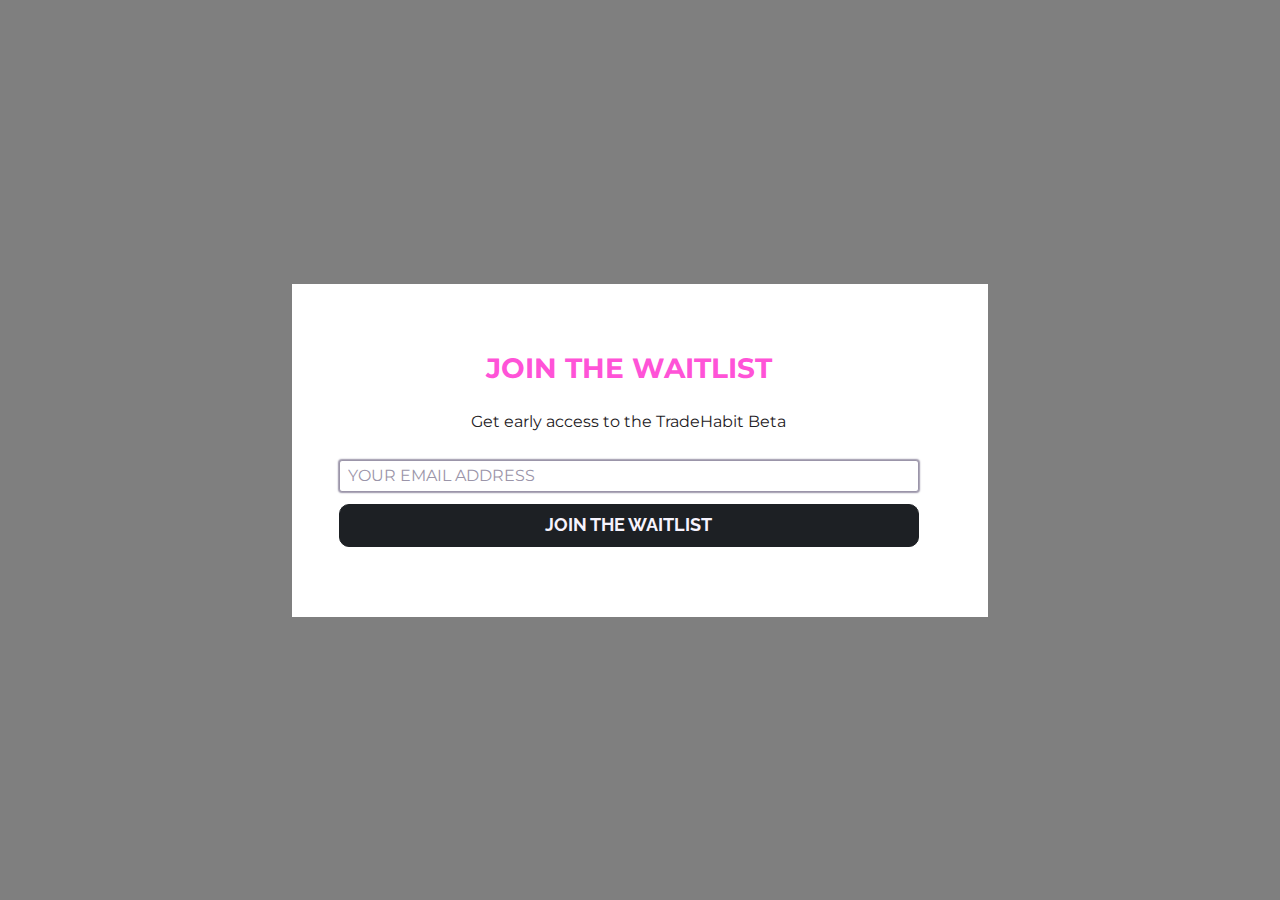
<file: deprecated/lead-form.html>
<!DOCTYPE html>
<html class="is-leadbox is-standalone-leadbox" lang="en">
  <head>
    <meta charset="utf-8">
    <!-- BUILT WITH LEADPAGES https://www.leadpages.com -->
    <meta name="robots" content="noindex, follow">
    <meta name="leadpages-served-by" content="leadboxes">
    <meta name="leadpages-serving-domain" content="tradehabit.lpages.co">
    <meta name="leadpages-legacy-pixel-domain" content="https://my.leadpages.net">
    <meta name="leadpages-meta-id" content="Ftwy7mUqLEYngsC8qa8rUD">
    <meta name="leadpages-edition" content="obi5R6sdsqQDwDze6XiETP">
    <link rel="stylesheet" href="https://static.leadpages.net/fonts/font-awesome/6.4.2/css/all.min.css" referrerpolicy="no-referrer">
    <link rel="preconnect" href="https://fonts.gstatic.com" crossorigin />
    <link rel="preload" as="style" href="https://fonts.googleapis.com/css?family=Montserrat:300,400,500,700|Raleway:300,400,500,700" />
    <link rel="stylesheet" href="https://fonts.googleapis.com/css?family=Montserrat:300,400,500,700|Raleway:300,400,500,700" type="text/css" referrerpolicy="no-referrer" media="print" onload="this.media='all'">
    <style data-id="run-styles">
      /*! normalize.css v3.0.2 | MIT License | git.io/normalize */html{font-family:sans-serif;-ms-text-size-adjust:100%;-webkit-text-size-adjust:100%}body{margin:0}article,aside,details,figcaption,figure,footer,header,hgroup,main,menu,nav,section,summary{display:block}audio,canvas,progress,video{display:inline-block;vertical-align:baseline}audio:not([controls]){display:none;height:0}[hidden],template{display:none}a{background-color:transparent}a:active,a:hover{outline:0}abbr[title]{border-bottom:1px dotted}b,strong{font-weight:bold}dfn{font-style:italic}h1{font-size:2em;margin:.67em 0}mark{background:#ff0;color:#000}small{font-size:80%}sub,sup{font-size:75%;line-height:0;position:relative;vertical-align:baseline}sup{top:-0.5em}sub{bottom:-0.25em}img{border:0}svg:not(:root){overflow:hidden}figure{margin:1em 40px}hr{-moz-box-sizing:content-box;box-sizing:content-box;height:0}pre{overflow:auto}code,kbd,pre,samp{font-family:monospace,monospace;font-size:1em}button,input,optgroup,select,textarea{color:inherit;font:inherit;margin:0}button{overflow:visible}button,select{text-transform:none}button,html input[type=button],input[type=reset],input[type=submit]{-webkit-appearance:button;cursor:pointer}button[disabled],html input[disabled]{cursor:default}button::-moz-focus-inner,input::-moz-focus-inner{border:0;padding:0}input{line-height:normal}input[type=checkbox],input[type=radio]{box-sizing:border-box;padding:0}input[type=number]::-webkit-inner-spin-button,input[type=number]::-webkit-outer-spin-button{height:auto}input[type=search]{-webkit-appearance:textfield;-moz-box-sizing:border-box;-webkit-box-sizing:border-box;box-sizing:border-box}input[type=search]::-webkit-search-cancel-button,input[type=search]::-webkit-search-decoration{-webkit-appearance:none}fieldset{border:1px solid silver;margin:0 2px;padding:.35em .625em .75em}legend{border:0;padding:0}textarea{overflow:auto}optgroup{font-weight:bold}table{border-collapse:collapse;border-spacing:0}td,th{padding:0}*,*::before,*::after{box-sizing:border-box}html{height:100%;width:100%}html{-moz-osx-font-smoothing:grayscale;-webkit-font-smoothing:antialiased;-ms-text-size-adjust:100%;-webkit-text-size-adjust:100%;background-color:#fff;box-sizing:border-box;color:#000;font-family:Roboto,sans-serif;font-size:1em;line-height:1.5;min-height:100%;position:relative}html.is-leadbox{background-color:transparent}body{min-height:100%}h1,h2,h3,h4,h1.jumbo{margin:0}p{margin:0}a{font-size:inherit}img{max-width:100%;width:100%}section{position:relative;transition:opacity .5s ease-in,min-height .5s ease-in,height .5s ease-in}.container{width:100%}.row-compose,.widget-row,.layout,.inner-column,.column{position:relative}.site-header .layout{align-items:center;min-height:64px}.column{display:flex;flex-direction:column}.inner-column{flex:1 1 auto}.inner-column:not(.area-placeholder){min-height:1px}.widget{word-wrap:break-word;padding:1vw;padding:1cqw}.leadbox .widget{padding:1vw;padding:1cqw}.bar .widget{padding:1vw;padding:1cqw}.has-background-image{background-position:center center;background-repeat:no-repeat}.has-background-size-cover{background-size:cover}.has-background-size-center{background-size:contain}.has-background-size-repeat{background-repeat:repeat}.flex-display{display:flex}.flex-direction-column{flex-direction:column}.flex-direction-column .container{min-height:1px}.flex-direction-row{flex-direction:row}.flex-justify-flex-start{justify-content:flex-start}.flex-justify-center{justify-content:center}.flex-justify-flex-end{justify-content:flex-end}[class*=section-arrow--]::before{border:solid transparent;border-color:rgba(0,0,0,0);content:"";height:0;pointer-events:none;position:absolute;width:0;z-index:1}.section-arrow--top::before{border-bottom-color:inherit;border-width:0 30px 18px;bottom:100%;left:50%;transform:translateX(-50%)}.section-arrow--bottom::before{border-top-color:inherit;border-width:18px 30px 0;left:50%;top:100%;transform:translateX(-50%)}.section-arrow--left::before{border-bottom-color:inherit;border-width:0 30px 24px;bottom:100%;right:50%;transform:translateX(50%)}@media(min-width: 48em){.section-arrow--left::before{border-bottom-color:transparent;border-right-color:inherit;border-width:30px 24px 30px 0;bottom:0;right:100%;top:50%;transform:translateY(-50%) translateX(0)}}.section-arrow--right::before{border-top-color:inherit;border-width:24px 30px 0;left:50%;top:100%;transform:translateX(-50%)}@media(min-width: 48em){.section-arrow--right::before{border-left-color:inherit;border-top-color:transparent;border-width:30px 0 30px 24px;left:100%;top:50%;transform:translateY(-50%) translateX(0)}}.page .is-delayed{min-height:0;height:0;opacity:0;overflow:hidden;padding-bottom:0;padding-top:0}.is-visible{height:auto;opacity:1;overflow:visible}.lp-text a,.lp-text-react a,.lp-headline a{color:inherit;text-decoration:underline}.lp-text a>span,.lp-text-react a>span,.lp-headline a>span{color:inherit;text-decoration:underline}.lp-text a:hover,.lp-text a:active,.lp-text-react a:hover,.lp-text-react a:active,.lp-headline a:hover,.lp-headline a:active{text-decoration:none}.lp-text a:hover>span,.lp-text a:active>span,.lp-text-react a:hover>span,.lp-text-react a:active>span,.lp-headline a:hover>span,.lp-headline a:active>span{text-decoration:none}.lp-blog-feed a{text-decoration:none}.lp-blog-feed a:hover,.lp-blog-feed a:active{text-decoration:none}.lp-blog-feed a:hover>span,.lp-blog-feed a:active>span{text-decoration:none}.lp-blog-feed a.pagination-arrow{color:inherit;margin:auto 40px}.lp-blog-feed a.pagination-arrow.disabled{color:inherit;pointer-events:none;opacity:.3}.lp-blog-post a{color:inherit;text-decoration:none}.lp-blog-post a>span{color:inherit;text-decoration:none}.lp-blog-post a:hover,.lp-blog-post a:active{text-decoration:none}.lp-blog-post a:hover>span,.lp-blog-post a:active>span{text-decoration:none}.lp-blog-post a.pagination-arrow{margin:auto 40px}.lp-blog-post a.pagination-arrow.disabled{pointer-events:none;opacity:.3}.lp-post-body p{min-height:18px;margin:20px 0}.lp-post-body h1,.lp-post-body h2,.lp-post-body h3,.lp-post-body h4,.lp-post-body h5,.lp-post-body h6{margin:24px 0}.lp-post-body img{width:auto}.widget-widget>iframe{max-width:100%;width:100%}.inner-composite{display:flex}.page grammarly-btn{display:none}.page .lp-form__input+span,.page .lp-form-react__input+span{display:none !important}@media(max-width: 480px){.hidden-mobile{display:none !important}}@media(min-width: 481px)and (max-width: 768px){.hidden-tablet{display:none !important}}@media(min-width: 769px){.hidden-desktop{display:none !important}}.hide-section{display:none}form .widget-column{padding-top:1vw;padding-bottom:1vw;padding-top:1cqw;padding-bottom:1cqw}form .widget-column .widget{padding-bottom:0;padding-top:0}form .widget-column .widget .lp-button-react-wrapper{margin-top:12px}form[data-form-id] button:disabled{opacity:.5;pointer-events:none;transition:opacity 7.5s ease}@keyframes animation-circular-rotate{0%{transform-origin:50% 50%}100%{transform:rotate(360deg)}}@-webkit-keyframes animation-circular-rotate{0%{transform-origin:50% 50%}100%{transform:rotate(360deg)}}@-webkit-keyframes animation-circular-progress{0%{stroke-dasharray:1px,200px;stroke-dashoffset:0px}50%{stroke-dasharray:100px,200px;stroke-dashoffset:-15px}100%{stroke-dasharray:100px,200px;stroke-dashoffset:-125px}}@keyframes animation-circular-progress{0%{stroke-dasharray:1px,200px;stroke-dashoffset:0px}50%{stroke-dasharray:100px,200px;stroke-dashoffset:-15px}100%{stroke-dasharray:100px,200px;stroke-dashoffset:-125px}}.container{margin-left:auto;margin-right:auto;max-width:1140px}.container--fluid{max-width:none}.flex{display:flex;flex-direction:row;flex-wrap:wrap;margin-left:0;margin-right:0;max-width:100%}[class*=flex__]{flex:0 0 auto;min-height:1px;padding-left:0;padding-right:0}.flex--12 .flex__item--xs-1{flex-basis:8.3333333333%;max-width:8.3333333333%}.flex--12 .flex__item--xs-2{flex-basis:16.6666666667%;max-width:16.6666666667%}.flex--12 .flex__item--xs-3{flex-basis:25%;max-width:25%}.flex--12 .flex__item--xs-4{flex-basis:33.3333333333%;max-width:33.3333333333%}.flex--12 .flex__item--xs-5{flex-basis:41.6666666667%;max-width:41.6666666667%}.flex--12 .flex__item--xs-6{flex-basis:50%;max-width:50%}.flex--12 .flex__item--xs-7{flex-basis:58.3333333333%;max-width:58.3333333333%}.flex--12 .flex__item--xs-8{flex-basis:66.6666666667%;max-width:66.6666666667%}.flex--12 .flex__item--xs-9{flex-basis:75%;max-width:75%}.flex--12 .flex__item--xs-10{flex-basis:83.3333333333%;max-width:83.3333333333%}.flex--12 .flex__item--xs-11{flex-basis:91.6666666667%;max-width:91.6666666667%}.flex--12 .flex__item--xs-12{flex-basis:100%;max-width:100%}.flex--12 .flex__offset--xs-1{margin-left:8.3333333333%}.flex--12 .flex__offset--xs-2{margin-left:16.6666666667%}.flex--12 .flex__offset--xs-3{margin-left:25%}.flex--12 .flex__offset--xs-4{margin-left:33.3333333333%}.flex--12 .flex__offset--xs-5{margin-left:41.6666666667%}.flex--12 .flex__offset--xs-6{margin-left:50%}.flex--12 .flex__offset--xs-7{margin-left:58.3333333333%}.flex--12 .flex__offset--xs-8{margin-left:66.6666666667%}.flex--12 .flex__offset--xs-9{margin-left:75%}.flex--12 .flex__offset--xs-10{margin-left:83.3333333333%}.flex--12 .flex__offset--xs-11{margin-left:91.6666666667%}.flex--10 .flex__item--xs-1{flex-basis:10%;max-width:10%}.flex--10 .flex__item--xs-2{flex-basis:20%;max-width:20%}.flex--10 .flex__item--xs-3{flex-basis:30%;max-width:30%}.flex--10 .flex__item--xs-4{flex-basis:40%;max-width:40%}.flex--10 .flex__item--xs-5{flex-basis:50%;max-width:50%}.flex--10 .flex__item--xs-6{flex-basis:60%;max-width:60%}.flex--10 .flex__item--xs-7{flex-basis:70%;max-width:70%}.flex--10 .flex__item--xs-8{flex-basis:80%;max-width:80%}.flex--10 .flex__item--xs-9{flex-basis:90%;max-width:90%}.flex--10 .flex__item--xs-10{flex-basis:100%;max-width:100%}.flex--10 .flex__offset--xs-1{margin-left:10%}.flex--10 .flex__offset--xs-2{margin-left:20%}.flex--10 .flex__offset--xs-3{margin-left:30%}.flex--10 .flex__offset--xs-4{margin-left:40%}.flex--10 .flex__offset--xs-5{margin-left:50%}.flex--10 .flex__offset--xs-6{margin-left:60%}.flex--10 .flex__offset--xs-7{margin-left:70%}.flex--10 .flex__offset--xs-8{margin-left:80%}.flex--10 .flex__offset--xs-9{margin-left:90%}.flex--xs-start{justify-content:flex-start}.flex--xs-center{justify-content:center}.flex--xs-end{justify-content:flex-end}.flex--xs-around{justify-content:space-around}.flex--xs-between{justify-content:space-between}.flex--xs-top{align-items:flex-start}.flex--xs-middle{align-items:center}.flex--xs-bottom{align-items:flex-end}.flex--xs-first{order:-1}.flex--xs-last{order:1}.flex__item--xs-auto{flex:1 1 auto}.flex__item--xs-grow{flex-grow:1}.flex__item--xs-no-grow{flex-grow:0}.flex__item--xs-shrink{flex-shrink:1}.flex__item--xs-no-shrink{flex-shrink:0}.flex__item--xs-none{flex:none}.flex--xs-inline-flex{display:inline-flex}.flex--xs-flex-nowrap{flex-wrap:nowrap}.flex--xs-flex-wrap-rev{flex-wrap:wrap-reverse}.flex--xs-horizontal-rev{flex-direction:column-reverse}.flex--xs-vertical{flex-direction:column}.flex--xs-vertical-rev{flex-direction:row-reverse}@media(min-width: 480px){.flex--12 .flex__item--sm-1{flex-basis:8.3333333333%;max-width:8.3333333333%}.flex--12 .flex__item--sm-2{flex-basis:16.6666666667%;max-width:16.6666666667%}.flex--12 .flex__item--sm-3{flex-basis:25%;max-width:25%}.flex--12 .flex__item--sm-4{flex-basis:33.3333333333%;max-width:33.3333333333%}.flex--12 .flex__item--sm-5{flex-basis:41.6666666667%;max-width:41.6666666667%}.flex--12 .flex__item--sm-6{flex-basis:50%;max-width:50%}.flex--12 .flex__item--sm-7{flex-basis:58.3333333333%;max-width:58.3333333333%}.flex--12 .flex__item--sm-8{flex-basis:66.6666666667%;max-width:66.6666666667%}.flex--12 .flex__item--sm-9{flex-basis:75%;max-width:75%}.flex--12 .flex__item--sm-10{flex-basis:83.3333333333%;max-width:83.3333333333%}.flex--12 .flex__item--sm-11{flex-basis:91.6666666667%;max-width:91.6666666667%}.flex--12 .flex__item--sm-12{flex-basis:100%;max-width:100%}.flex--12 .flex__offset--sm-1{margin-left:8.3333333333%}.flex--12 .flex__offset--sm-2{margin-left:16.6666666667%}.flex--12 .flex__offset--sm-3{margin-left:25%}.flex--12 .flex__offset--sm-4{margin-left:33.3333333333%}.flex--12 .flex__offset--sm-5{margin-left:41.6666666667%}.flex--12 .flex__offset--sm-6{margin-left:50%}.flex--12 .flex__offset--sm-7{margin-left:58.3333333333%}.flex--12 .flex__offset--sm-8{margin-left:66.6666666667%}.flex--12 .flex__offset--sm-9{margin-left:75%}.flex--12 .flex__offset--sm-10{margin-left:83.3333333333%}.flex--12 .flex__offset--sm-11{margin-left:91.6666666667%}.flex--10 .flex__item--sm-1{flex-basis:10%;max-width:10%}.flex--10 .flex__item--sm-2{flex-basis:20%;max-width:20%}.flex--10 .flex__item--sm-3{flex-basis:30%;max-width:30%}.flex--10 .flex__item--sm-4{flex-basis:40%;max-width:40%}.flex--10 .flex__item--sm-5{flex-basis:50%;max-width:50%}.flex--10 .flex__item--sm-6{flex-basis:60%;max-width:60%}.flex--10 .flex__item--sm-7{flex-basis:70%;max-width:70%}.flex--10 .flex__item--sm-8{flex-basis:80%;max-width:80%}.flex--10 .flex__item--sm-9{flex-basis:90%;max-width:90%}.flex--10 .flex__item--sm-10{flex-basis:100%;max-width:100%}.flex--10 .flex__offset--sm-1{margin-left:10%}.flex--10 .flex__offset--sm-2{margin-left:20%}.flex--10 .flex__offset--sm-3{margin-left:30%}.flex--10 .flex__offset--sm-4{margin-left:40%}.flex--10 .flex__offset--sm-5{margin-left:50%}.flex--10 .flex__offset--sm-6{margin-left:60%}.flex--10 .flex__offset--sm-7{margin-left:70%}.flex--10 .flex__offset--sm-8{margin-left:80%}.flex--10 .flex__offset--sm-9{margin-left:90%}.flex--sm-start{justify-content:flex-start}.flex--sm-center{justify-content:center}.flex--sm-end{justify-content:flex-end}.flex--sm-around{justify-content:space-around}.flex--sm-between{justify-content:space-between}.flex--sm-top{align-items:flex-start}.flex--sm-middle{align-items:center}.flex--sm-bottom{align-items:flex-end}.flex--sm-first{order:-1}.flex--sm-last{order:1}.flex__item--sm-auto{flex:1 1 auto}.flex__item--sm-grow{flex-grow:1}.flex__item--sm-no-grow{flex-grow:0}.flex__item--sm-shrink{flex-shrink:1}.flex__item--sm-no-shrink{flex-shrink:0}.flex__item--sm-none{flex:none}.flex--sm-inline-flex{display:inline-flex}.flex--sm-flex-nowrap{flex-wrap:nowrap}.flex--sm-flex-wrap-rev{flex-wrap:wrap-reverse}.flex--sm-horizontal-rev{flex-direction:column-reverse}.flex--sm-vertical{flex-direction:column}.flex--sm-vertical-rev{flex-direction:row-reverse}}@media(min-width: 768px){.flex--12 .flex__item--md-1{flex-basis:8.3333333333%;max-width:8.3333333333%}.flex--12 .flex__item--md-2{flex-basis:16.6666666667%;max-width:16.6666666667%}.flex--12 .flex__item--md-3{flex-basis:25%;max-width:25%}.flex--12 .flex__item--md-4{flex-basis:33.3333333333%;max-width:33.3333333333%}.flex--12 .flex__item--md-5{flex-basis:41.6666666667%;max-width:41.6666666667%}.flex--12 .flex__item--md-6{flex-basis:50%;max-width:50%}.flex--12 .flex__item--md-7{flex-basis:58.3333333333%;max-width:58.3333333333%}.flex--12 .flex__item--md-8{flex-basis:66.6666666667%;max-width:66.6666666667%}.flex--12 .flex__item--md-9{flex-basis:75%;max-width:75%}.flex--12 .flex__item--md-10{flex-basis:83.3333333333%;max-width:83.3333333333%}.flex--12 .flex__item--md-11{flex-basis:91.6666666667%;max-width:91.6666666667%}.flex--12 .flex__item--md-12{flex-basis:100%;max-width:100%}.flex--12 .flex__offset--md-1{margin-left:8.3333333333%}.flex--12 .flex__offset--md-2{margin-left:16.6666666667%}.flex--12 .flex__offset--md-3{margin-left:25%}.flex--12 .flex__offset--md-4{margin-left:33.3333333333%}.flex--12 .flex__offset--md-5{margin-left:41.6666666667%}.flex--12 .flex__offset--md-6{margin-left:50%}.flex--12 .flex__offset--md-7{margin-left:58.3333333333%}.flex--12 .flex__offset--md-8{margin-left:66.6666666667%}.flex--12 .flex__offset--md-9{margin-left:75%}.flex--12 .flex__offset--md-10{margin-left:83.3333333333%}.flex--12 .flex__offset--md-11{margin-left:91.6666666667%}.flex--10 .flex__item--md-1{flex-basis:10%;max-width:10%}.flex--10 .flex__item--md-2{flex-basis:20%;max-width:20%}.flex--10 .flex__item--md-3{flex-basis:30%;max-width:30%}.flex--10 .flex__item--md-4{flex-basis:40%;max-width:40%}.flex--10 .flex__item--md-5{flex-basis:50%;max-width:50%}.flex--10 .flex__item--md-6{flex-basis:60%;max-width:60%}.flex--10 .flex__item--md-7{flex-basis:70%;max-width:70%}.flex--10 .flex__item--md-8{flex-basis:80%;max-width:80%}.flex--10 .flex__item--md-9{flex-basis:90%;max-width:90%}.flex--10 .flex__item--md-10{flex-basis:100%;max-width:100%}.flex--10 .flex__offset--md-1{margin-left:10%}.flex--10 .flex__offset--md-2{margin-left:20%}.flex--10 .flex__offset--md-3{margin-left:30%}.flex--10 .flex__offset--md-4{margin-left:40%}.flex--10 .flex__offset--md-5{margin-left:50%}.flex--10 .flex__offset--md-6{margin-left:60%}.flex--10 .flex__offset--md-7{margin-left:70%}.flex--10 .flex__offset--md-8{margin-left:80%}.flex--10 .flex__offset--md-9{margin-left:90%}.flex--md-start{justify-content:flex-start}.flex--md-center{justify-content:center}.flex--md-end{justify-content:flex-end}.flex--md-around{justify-content:space-around}.flex--md-between{justify-content:space-between}.flex--md-top{align-items:flex-start}.flex--md-middle{align-items:center}.flex--md-bottom{align-items:flex-end}.flex--md-first{order:-1}.flex--md-last{order:1}.flex__item--md-auto{flex:1 1 auto}.flex__item--md-grow{flex-grow:1}.flex__item--md-no-grow{flex-grow:0}.flex__item--md-shrink{flex-shrink:1}.flex__item--md-no-shrink{flex-shrink:0}.flex__item--md-none{flex:none}.flex--md-inline-flex{display:inline-flex}.flex--md-flex-nowrap{flex-wrap:nowrap}.flex--md-flex-wrap-rev{flex-wrap:wrap-reverse}.flex--md-horizontal-rev{flex-direction:column-reverse}.flex--md-vertical{flex-direction:column}.flex--md-vertical-rev{flex-direction:row-reverse}}@media(min-width: 1024px){.flex--12 .flex__item--lg-1{flex-basis:8.3333333333%;max-width:8.3333333333%}.flex--12 .flex__item--lg-2{flex-basis:16.6666666667%;max-width:16.6666666667%}.flex--12 .flex__item--lg-3{flex-basis:25%;max-width:25%}.flex--12 .flex__item--lg-4{flex-basis:33.3333333333%;max-width:33.3333333333%}.flex--12 .flex__item--lg-5{flex-basis:41.6666666667%;max-width:41.6666666667%}.flex--12 .flex__item--lg-6{flex-basis:50%;max-width:50%}.flex--12 .flex__item--lg-7{flex-basis:58.3333333333%;max-width:58.3333333333%}.flex--12 .flex__item--lg-8{flex-basis:66.6666666667%;max-width:66.6666666667%}.flex--12 .flex__item--lg-9{flex-basis:75%;max-width:75%}.flex--12 .flex__item--lg-10{flex-basis:83.3333333333%;max-width:83.3333333333%}.flex--12 .flex__item--lg-11{flex-basis:91.6666666667%;max-width:91.6666666667%}.flex--12 .flex__item--lg-12{flex-basis:100%;max-width:100%}.flex--12 .flex__offset--lg-1{margin-left:8.3333333333%}.flex--12 .flex__offset--lg-2{margin-left:16.6666666667%}.flex--12 .flex__offset--lg-3{margin-left:25%}.flex--12 .flex__offset--lg-4{margin-left:33.3333333333%}.flex--12 .flex__offset--lg-5{margin-left:41.6666666667%}.flex--12 .flex__offset--lg-6{margin-left:50%}.flex--12 .flex__offset--lg-7{margin-left:58.3333333333%}.flex--12 .flex__offset--lg-8{margin-left:66.6666666667%}.flex--12 .flex__offset--lg-9{margin-left:75%}.flex--12 .flex__offset--lg-10{margin-left:83.3333333333%}.flex--12 .flex__offset--lg-11{margin-left:91.6666666667%}.flex--10 .flex__item--lg-1{flex-basis:10%;max-width:10%}.flex--10 .flex__item--lg-2{flex-basis:20%;max-width:20%}.flex--10 .flex__item--lg-3{flex-basis:30%;max-width:30%}.flex--10 .flex__item--lg-4{flex-basis:40%;max-width:40%}.flex--10 .flex__item--lg-5{flex-basis:50%;max-width:50%}.flex--10 .flex__item--lg-6{flex-basis:60%;max-width:60%}.flex--10 .flex__item--lg-7{flex-basis:70%;max-width:70%}.flex--10 .flex__item--lg-8{flex-basis:80%;max-width:80%}.flex--10 .flex__item--lg-9{flex-basis:90%;max-width:90%}.flex--10 .flex__item--lg-10{flex-basis:100%;max-width:100%}.flex--10 .flex__offset--lg-1{margin-left:10%}.flex--10 .flex__offset--lg-2{margin-left:20%}.flex--10 .flex__offset--lg-3{margin-left:30%}.flex--10 .flex__offset--lg-4{margin-left:40%}.flex--10 .flex__offset--lg-5{margin-left:50%}.flex--10 .flex__offset--lg-6{margin-left:60%}.flex--10 .flex__offset--lg-7{margin-left:70%}.flex--10 .flex__offset--lg-8{margin-left:80%}.flex--10 .flex__offset--lg-9{margin-left:90%}.flex--lg-start{justify-content:flex-start}.flex--lg-center{justify-content:center}.flex--lg-end{justify-content:flex-end}.flex--lg-around{justify-content:space-around}.flex--lg-between{justify-content:space-between}.flex--lg-top{align-items:flex-start}.flex--lg-middle{align-items:center}.flex--lg-bottom{align-items:flex-end}.flex--lg-first{order:-1}.flex--lg-last{order:1}.flex__item--lg-auto{flex:1 1 auto}.flex__item--lg-grow{flex-grow:1}.flex__item--lg-no-grow{flex-grow:0}.flex__item--lg-shrink{flex-shrink:1}.flex__item--lg-no-shrink{flex-shrink:0}.flex__item--lg-none{flex:none}.flex--lg-inline-flex{display:inline-flex}.flex--lg-flex-nowrap{flex-wrap:nowrap}.flex--lg-flex-wrap-rev{flex-wrap:wrap-reverse}.flex--lg-horizontal-rev{flex-direction:column-reverse}.flex--lg-vertical{flex-direction:column}.flex--lg-vertical-rev{flex-direction:row-reverse}}@media(min-width: 1280px){.flex--12 .flex__item--xl-1{flex-basis:8.3333333333%;max-width:8.3333333333%}.flex--12 .flex__item--xl-2{flex-basis:16.6666666667%;max-width:16.6666666667%}.flex--12 .flex__item--xl-3{flex-basis:25%;max-width:25%}.flex--12 .flex__item--xl-4{flex-basis:33.3333333333%;max-width:33.3333333333%}.flex--12 .flex__item--xl-5{flex-basis:41.6666666667%;max-width:41.6666666667%}.flex--12 .flex__item--xl-6{flex-basis:50%;max-width:50%}.flex--12 .flex__item--xl-7{flex-basis:58.3333333333%;max-width:58.3333333333%}.flex--12 .flex__item--xl-8{flex-basis:66.6666666667%;max-width:66.6666666667%}.flex--12 .flex__item--xl-9{flex-basis:75%;max-width:75%}.flex--12 .flex__item--xl-10{flex-basis:83.3333333333%;max-width:83.3333333333%}.flex--12 .flex__item--xl-11{flex-basis:91.6666666667%;max-width:91.6666666667%}.flex--12 .flex__item--xl-12{flex-basis:100%;max-width:100%}.flex--12 .flex__offset--xl-1{margin-left:8.3333333333%}.flex--12 .flex__offset--xl-2{margin-left:16.6666666667%}.flex--12 .flex__offset--xl-3{margin-left:25%}.flex--12 .flex__offset--xl-4{margin-left:33.3333333333%}.flex--12 .flex__offset--xl-5{margin-left:41.6666666667%}.flex--12 .flex__offset--xl-6{margin-left:50%}.flex--12 .flex__offset--xl-7{margin-left:58.3333333333%}.flex--12 .flex__offset--xl-8{margin-left:66.6666666667%}.flex--12 .flex__offset--xl-9{margin-left:75%}.flex--12 .flex__offset--xl-10{margin-left:83.3333333333%}.flex--12 .flex__offset--xl-11{margin-left:91.6666666667%}.flex--10 .flex__item--xl-1{flex-basis:10%;max-width:10%}.flex--10 .flex__item--xl-2{flex-basis:20%;max-width:20%}.flex--10 .flex__item--xl-3{flex-basis:30%;max-width:30%}.flex--10 .flex__item--xl-4{flex-basis:40%;max-width:40%}.flex--10 .flex__item--xl-5{flex-basis:50%;max-width:50%}.flex--10 .flex__item--xl-6{flex-basis:60%;max-width:60%}.flex--10 .flex__item--xl-7{flex-basis:70%;max-width:70%}.flex--10 .flex__item--xl-8{flex-basis:80%;max-width:80%}.flex--10 .flex__item--xl-9{flex-basis:90%;max-width:90%}.flex--10 .flex__item--xl-10{flex-basis:100%;max-width:100%}.flex--10 .flex__offset--xl-1{margin-left:10%}.flex--10 .flex__offset--xl-2{margin-left:20%}.flex--10 .flex__offset--xl-3{margin-left:30%}.flex--10 .flex__offset--xl-4{margin-left:40%}.flex--10 .flex__offset--xl-5{margin-left:50%}.flex--10 .flex__offset--xl-6{margin-left:60%}.flex--10 .flex__offset--xl-7{margin-left:70%}.flex--10 .flex__offset--xl-8{margin-left:80%}.flex--10 .flex__offset--xl-9{margin-left:90%}.flex--xl-start{justify-content:flex-start}.flex--xl-center{justify-content:center}.flex--xl-end{justify-content:flex-end}.flex--xl-around{justify-content:space-around}.flex--xl-between{justify-content:space-between}.flex--xl-top{align-items:flex-start}.flex--xl-middle{align-items:center}.flex--xl-bottom{align-items:flex-end}.flex--xl-first{order:-1}.flex--xl-last{order:1}.flex__item--xl-auto{flex:1 1 auto}.flex__item--xl-grow{flex-grow:1}.flex__item--xl-no-grow{flex-grow:0}.flex__item--xl-shrink{flex-shrink:1}.flex__item--xl-no-shrink{flex-shrink:0}.flex__item--xl-none{flex:none}.flex--xl-inline-flex{display:inline-flex}.flex--xl-flex-nowrap{flex-wrap:nowrap}.flex--xl-flex-wrap-rev{flex-wrap:wrap-reverse}.flex--xl-horizontal-rev{flex-direction:column-reverse}.flex--xl-vertical{flex-direction:column}.flex--xl-vertical-rev{flex-direction:row-reverse}}.font-scale-1{font-size:.5625rem}.font-scale-2{font-size:.625rem}.font-scale-3{font-size:.75rem}.font-scale-4{font-size:.875rem}.font-scale-5{font-size:1rem}.font-scale-6{font-size:1.125rem}.font-scale-7{font-size:1.3125rem}.font-scale-8{font-size:1.5rem}.font-scale-9{font-size:1.6875rem}.font-scale-10{font-size:1.875rem}.font-scale-11{font-size:2.0625rem}.font-scale-12{font-size:2.25rem}.font-scale-13{font-size:2.5rem}.font-scale-14{font-size:2.75rem}.font-scale-15{font-size:3rem}.font-scale-16{font-size:3.25rem}.font-scale-17{font-size:3.5rem}.font-scale-18{font-size:3.75rem}@media(min-width: 480px){.font-scale-1{font-size:.5625rem}.font-scale-2{font-size:.625rem}.font-scale-3{font-size:.75rem}.font-scale-4{font-size:.875rem}.font-scale-5{font-size:1rem}.font-scale-6{font-size:1.125rem}.font-scale-7{font-size:1.3125rem}.font-scale-8{font-size:1.5rem}.font-scale-9{font-size:1.75rem}.font-scale-10{font-size:2rem}.font-scale-11{font-size:2.375rem}.font-scale-12{font-size:2.75rem}.font-scale-13{font-size:3.125rem}.font-scale-14{font-size:3.5rem}.font-scale-15{font-size:3.875rem}.font-scale-16{font-size:4.25rem}.font-scale-17{font-size:4.625rem}.font-scale-18{font-size:5rem}}@media(min-width: 768px){.font-scale-1{font-size:.625rem}.font-scale-2{font-size:.75rem}.font-scale-3{font-size:.875rem}.font-scale-4{font-size:1rem}.font-scale-5{font-size:1.125rem}.font-scale-6{font-size:1.25rem}.font-scale-7{font-size:1.5rem}.font-scale-8{font-size:1.75rem}.font-scale-9{font-size:2rem}.font-scale-10{font-size:2.5rem}.font-scale-11{font-size:3rem}.font-scale-12{font-size:3.5rem}.font-scale-13{font-size:4rem}.font-scale-14{font-size:4.5rem}.font-scale-15{font-size:5rem}.font-scale-16{font-size:5.5rem}.font-scale-17{font-size:6rem}.font-scale-18{font-size:6.5rem}}.line-height-scale-1{line-height:.875}.line-height-scale-2{line-height:1}.line-height-scale-3{line-height:1.125}.line-height-scale-4{line-height:1.25}.line-height-scale-5{line-height:1.375}.line-height-scale-6{line-height:1.5}.line-height-scale-7{line-height:1.625}.line-height-scale-8{line-height:1.75}.line-height-scale-9{line-height:1.875}.line-height-scale-10{line-height:2}.lp-text-react p,.lp-text-react h1,.lp-text-react h2,.lp-text-react h3{min-height:1em;white-space:pre-wrap}.lp-text-react p:empty:before,.lp-text-react h1:empty:before,.lp-text-react h2:empty:before,.lp-text-react h3:empty:before{content:" ";white-space:pre}p.gutter-bottom-1,.lp-list.gutter-bottom-1{margin-bottom:0em}p.gutter-bottom-2,.lp-list.gutter-bottom-2{margin-bottom:0.25em}p.gutter-bottom-3,.lp-list.gutter-bottom-3{margin-bottom:0.4375em}p.gutter-bottom-4,.lp-list.gutter-bottom-4{margin-bottom:0.5em}p.gutter-bottom-5,.lp-list.gutter-bottom-5{margin-bottom:0.5625em}p.gutter-bottom-6,.lp-list.gutter-bottom-6{margin-bottom:0.625em}p.gutter-bottom-7,.lp-list.gutter-bottom-7{margin-bottom:0.6875em}p.gutter-bottom-8,.lp-list.gutter-bottom-8{margin-bottom:0.75em}p.gutter-bottom-9,.lp-list.gutter-bottom-9{margin-bottom:0.8125em}p.gutter-bottom-10,.lp-list.gutter-bottom-10{margin-bottom:0.875em}p.gutter-bottom-11,.lp-list.gutter-bottom-11{margin-bottom:0.9375em}p.gutter-bottom-12,.lp-list.gutter-bottom-12{margin-bottom:1em}p.gutter-bottom-13,.lp-list.gutter-bottom-13{margin-bottom:1.25em}p.gutter-bottom-14,.lp-list.gutter-bottom-14{margin-bottom:1.5em}h1.gutter-bottom-1,h2.gutter-bottom-1,h3.gutter-bottom-1{padding-bottom:0em}h1.gutter-bottom-2,h2.gutter-bottom-2,h3.gutter-bottom-2{padding-bottom:0.25em}h1.gutter-bottom-3,h2.gutter-bottom-3,h3.gutter-bottom-3{padding-bottom:0.4375em}h1.gutter-bottom-4,h2.gutter-bottom-4,h3.gutter-bottom-4{padding-bottom:0.5em}h1.gutter-bottom-5,h2.gutter-bottom-5,h3.gutter-bottom-5{padding-bottom:0.5625em}h1.gutter-bottom-6,h2.gutter-bottom-6,h3.gutter-bottom-6{padding-bottom:0.625em}h1.gutter-bottom-7,h2.gutter-bottom-7,h3.gutter-bottom-7{padding-bottom:0.6875em}h1.gutter-bottom-8,h2.gutter-bottom-8,h3.gutter-bottom-8{padding-bottom:0.75em}h1.gutter-bottom-9,h2.gutter-bottom-9,h3.gutter-bottom-9{padding-bottom:0.8125em}h1.gutter-bottom-10,h2.gutter-bottom-10,h3.gutter-bottom-10{padding-bottom:0.875em}h1.gutter-bottom-11,h2.gutter-bottom-11,h3.gutter-bottom-11{padding-bottom:0.9375em}h1.gutter-bottom-12,h2.gutter-bottom-12,h3.gutter-bottom-12{padding-bottom:1em}h1.gutter-bottom-13,h2.gutter-bottom-13,h3.gutter-bottom-13{padding-bottom:1.25em}h1.gutter-bottom-14,h2.gutter-bottom-14,h3.gutter-bottom-14{padding-bottom:1.5em}.lp-button{text-decoration:none}.is-bold{font-weight:700}.is-italic{font-style:italic}.is-strikethrough{text-decoration:line-through}.is-underline,.is-underline label{text-decoration:underline}.is-strikethrough.is-underline{text-decoration:line-through underline}.text-align-left{text-align:left}.text-align-right{text-align:right}.text-align-center{text-align:center}.lp-list{list-style:none;margin:0;padding:0}.lp-list.text-align-left li{padding-left:24px}.lp-list.text-align-left li::before{position:absolute}.lp-list.text-align-left.lp-list--numbered li{padding-left:30px}.lp-list.text-align-left.lp-list--icon li{padding-left:1.5em}.lp-list li{position:relative;width:100%;white-space:pre-wrap}.lp-list li:not(:last-child){margin-bottom:.5em}.lp-list li::before{display:inline-block;font-size:1em;font-weight:700}.lp-list--numbered{counter-reset:numbered}.lp-list--numbered.text-align-left li::before{left:-3px;top:1px}.lp-list--numbered.text-align-center li::before,.lp-list--numbered.text-align-right li::before{margin-right:10px}.lp-list--numbered li{counter-increment:numbered}.lp-list--numbered li::before{content:counter(numbered)}.lp-list--bullet.text-align-center li,.lp-list--bullet.text-align-right li{padding-left:12px}.lp-list--bullet li::before{content:"•";text-align:center;transform:scale(1.5);transform-origin:center right}.lp-list--checkmark.text-align-left li{padding-left:20px}.lp-list--checkmark.text-align-left li::before{left:2px;top:2px}.lp-list--checkmark.text-align-center li::before,.lp-list--checkmark.text-align-right li::before{transform:translateY(-3px)}.lp-list--checkmark li::before{content:"";font-family:"Font Awesome 5 Free";font-weight:900;transform:scale(0.85)}.lp-list--icon.text-align-center li::before,.lp-list--icon.text-align-right li::before{transform:translateY(-3px)}.lp-list--checkmark.text-align-left.font-scale-1 li{padding-left:15px}.lp-list--checkmark.text-align-left.font-scale-1 li::before{left:-4px}.lp-list--checkmark.text-align-left.font-scale-2 li{padding-left:15px}.lp-list--checkmark.text-align-left.font-scale-2 li::before{left:-4px}.lp-list--checkmark.text-align-left.font-scale-3 li{padding-left:15px}.lp-list--checkmark.text-align-left.font-scale-3 li::before{left:-4px}.lp-list--checkmark.text-align-left.font-scale-4 li::before{left:-6px}.lp-list--checkmark.text-align-left.font-scale-5 li::before{left:-6px}.lp-list--checkmark.text-align-left.font-scale-6 li::before{left:-6px}.lp-list--checkmark.text-align-left.font-scale-7 li{padding-left:25px}.lp-list--checkmark.text-align-left.font-scale-7 li::before{left:-10px}.lp-list--checkmark.text-align-left.font-scale-8 li{padding-left:25px}.lp-list--checkmark.text-align-left.font-scale-8 li::before{left:-10px}.lp-list--checkmark.text-align-left.font-scale-9 li{padding-left:25px}.lp-list--checkmark.text-align-left.font-scale-9 li::before{left:-10px}.lp-list--checkmark.text-align-left.font-scale-10 li{padding-left:25px}.lp-list--checkmark.text-align-left.font-scale-10 li::before{left:-10px}.lp-list--checkmark.text-align-left.font-scale-10 li{padding-left:35px}.lp-list--checkmark.text-align-left.font-scale-11 li{padding-left:1.05em}.lp-list--checkmark.text-align-left.font-scale-11 li::before{left:-0.1em}.lp-list--checkmark.text-align-left.font-scale-12 li{padding-left:1.05em}.lp-list--checkmark.text-align-left.font-scale-12 li::before{left:-0.1em}.lp-list--checkmark.text-align-left.font-scale-13 li{padding-left:1.05em}.lp-list--checkmark.text-align-left.font-scale-13 li::before{left:-0.1em}.lp-list--checkmark.text-align-left.font-scale-14 li{padding-left:1.05em}.lp-list--checkmark.text-align-left.font-scale-14 li::before{left:-0.1em}.lp-list--checkmark.text-align-left.font-scale-15 li{padding-left:1.05em}.lp-list--checkmark.text-align-left.font-scale-15 li::before{left:-0.1em}.lp-list--checkmark.text-align-left.font-scale-16 li{padding-left:1.05em}.lp-list--checkmark.text-align-left.font-scale-16 li::before{left:-0.1em}.lp-list--checkmark.text-align-left.font-scale-17 li{padding-left:1.05em}.lp-list--checkmark.text-align-left.font-scale-17 li::before{left:-0.1em}.lp-list--checkmark.text-align-left.font-scale-18 li{padding-left:1.05em}.lp-list--checkmark.text-align-left.font-scale-18 li::before{left:-0.1em}.lp-list--bullet.text-align-left.font-scale-1 li{padding-left:15px}.lp-list--bullet.text-align-left.font-scale-1 li::before{top:2px;left:-2px}.lp-list--bullet.text-align-left.font-scale-2 li{padding-left:15px}.lp-list--bullet.text-align-left.font-scale-2 li::before{top:2px;left:-2px}.lp-list--bullet.text-align-left.font-scale-3 li{padding-left:15px}.lp-list--bullet.text-align-left.font-scale-3 li::before{top:2px;left:-2px}.lp-list--bullet.text-align-left.font-scale-4 li{padding-left:20px}.lp-list--bullet.text-align-left.font-scale-4 li::before{left:0}.lp-list--bullet.text-align-left.font-scale-5 li{padding-left:20px}.lp-list--bullet.text-align-left.font-scale-5 li::before{left:0}.lp-list--bullet.text-align-left.font-scale-6 li{padding-left:20px}.lp-list--bullet.text-align-left.font-scale-6 li::before{left:0}.lp-list--bullet.text-align-left.font-scale-7 li::before{left:2px}.lp-list--bullet.text-align-left.font-scale-8 li::before{left:2px}.lp-list--bullet.text-align-left.font-scale-9 li::before{left:2px}.lp-list--bullet.text-align-left.font-scale-10 li{padding-left:35px}.lp-list--bullet.text-align-left.font-scale-10 li::before{left:6px}.lp-list--bullet.text-align-left.font-scale-11 li{padding-left:1.05em}.lp-list--bullet.text-align-left.font-scale-11 li::before{left:.25em;line-height:.75em;top:.18em}.lp-list--bullet.text-align-left.font-scale-12 li{padding-left:1.05em}.lp-list--bullet.text-align-left.font-scale-12 li::before{left:.25em;line-height:.75em;top:.18em}.lp-list--bullet.text-align-left.font-scale-13 li{padding-left:1.05em}.lp-list--bullet.text-align-left.font-scale-13 li::before{left:.25em;line-height:.75em;top:.18em}.lp-list--bullet.text-align-left.font-scale-14 li{padding-left:1.05em}.lp-list--bullet.text-align-left.font-scale-14 li::before{left:.25em;line-height:.75em;top:.18em}.lp-list--bullet.text-align-left.font-scale-15 li{padding-left:1.05em}.lp-list--bullet.text-align-left.font-scale-15 li::before{left:.25em;line-height:.75em;top:.18em}.lp-list--bullet.text-align-left.font-scale-16 li{padding-left:1.05em}.lp-list--bullet.text-align-left.font-scale-16 li::before{left:.25em;line-height:.75em;top:.18em}.lp-list--bullet.text-align-left.font-scale-17 li{padding-left:1.05em}.lp-list--bullet.text-align-left.font-scale-17 li::before{left:.25em;line-height:.75em;top:.18em}.lp-list--bullet.text-align-left.font-scale-18 li{padding-left:1.05em}.lp-list--bullet.text-align-left.font-scale-18 li::before{left:.25em;line-height:.75em;top:.18em}.lp-list--numbered.text-align-left.font-scale-1 li{padding-left:15px}.lp-list--numbered.text-align-left.font-scale-1 li:nth-child(n+10){padding-left:20px}.lp-list--numbered.text-align-left.font-scale-1 li::before{left:-3px}.lp-list--numbered.text-align-left.font-scale-2 li{padding-left:15px}.lp-list--numbered.text-align-left.font-scale-2 li:nth-child(n+10){padding-left:20px}.lp-list--numbered.text-align-left.font-scale-2 li::before{left:-3px}.lp-list--numbered.text-align-left.font-scale-3 li{padding-left:15px}.lp-list--numbered.text-align-left.font-scale-3 li:nth-child(n+10){padding-left:20px}.lp-list--numbered.text-align-left.font-scale-3 li::before{left:-3px}.lp-list--numbered.text-align-left.font-scale-4 li{padding-left:20px}.lp-list--numbered.text-align-left.font-scale-4 li:nth-child(n+10){padding-left:30px}.lp-list--numbered.text-align-left.font-scale-4 li::before{left:-3px}.lp-list--numbered.text-align-left.font-scale-5 li{padding-left:20px}.lp-list--numbered.text-align-left.font-scale-5 li:nth-child(n+10){padding-left:30px}.lp-list--numbered.text-align-left.font-scale-5 li::before{left:-3px}.lp-list--numbered.text-align-left.font-scale-6 li{padding-left:20px}.lp-list--numbered.text-align-left.font-scale-6 li:nth-child(n+10){padding-left:30px}.lp-list--numbered.text-align-left.font-scale-6 li::before{left:-3px}.lp-list--numbered.text-align-left.font-scale-7 li{padding-left:25px}.lp-list--numbered.text-align-left.font-scale-7 li:nth-child(n+10){padding-left:45px}.lp-list--numbered.text-align-left.font-scale-7 li::before{left:-3px}.lp-list--numbered.text-align-left.font-scale-8 li{padding-left:25px}.lp-list--numbered.text-align-left.font-scale-8 li:nth-child(n+10){padding-left:45px}.lp-list--numbered.text-align-left.font-scale-8 li::before{left:-3px}.lp-list--numbered.text-align-left.font-scale-9 li{padding-left:25px}.lp-list--numbered.text-align-left.font-scale-9 li:nth-child(n+10){padding-left:45px}.lp-list--numbered.text-align-left.font-scale-9 li::before{left:-3px}.lp-list--numbered.text-align-left.font-scale-10 li{padding-left:35px}.lp-list--numbered.text-align-left.font-scale-10 li:nth-child(n+10){padding-left:60px}.lp-list--numbered.text-align-left.font-scale-10 li::before{left:-2px}.lp-list--numbered.text-align-left.font-scale-11 li{padding-left:1.05em}.lp-list--numbered.text-align-left.font-scale-11 li:nth-child(n+10){padding-left:1.625em}.lp-list--numbered.text-align-left.font-scale-11 li::before{left:-2px;line-height:.75em;top:.18em}.lp-list--numbered.text-align-left.font-scale-12 li{padding-left:1.05em}.lp-list--numbered.text-align-left.font-scale-12 li:nth-child(n+10){padding-left:1.625em}.lp-list--numbered.text-align-left.font-scale-12 li::before{left:-2px;line-height:.75em;top:.18em}.lp-list--numbered.text-align-left.font-scale-13 li{padding-left:1.05em}.lp-list--numbered.text-align-left.font-scale-13 li:nth-child(n+10){padding-left:1.625em}.lp-list--numbered.text-align-left.font-scale-13 li::before{left:-2px;line-height:.75em;top:.18em}.lp-list--numbered.text-align-left.font-scale-14 li{padding-left:1.05em}.lp-list--numbered.text-align-left.font-scale-14 li:nth-child(n+10){padding-left:1.625em}.lp-list--numbered.text-align-left.font-scale-14 li::before{left:-2px;line-height:.75em;top:.18em}.lp-list--numbered.text-align-left.font-scale-15 li{padding-left:1.05em}.lp-list--numbered.text-align-left.font-scale-15 li:nth-child(n+10){padding-left:1.625em}.lp-list--numbered.text-align-left.font-scale-15 li::before{left:-2px;line-height:.75em;top:.18em}.lp-list--numbered.text-align-left.font-scale-16 li{padding-left:1.05em}.lp-list--numbered.text-align-left.font-scale-16 li:nth-child(n+10){padding-left:1.625em}.lp-list--numbered.text-align-left.font-scale-16 li::before{left:-2px;line-height:.75em;top:.18em}.lp-list--numbered.text-align-left.font-scale-17 li{padding-left:1.05em}.lp-list--numbered.text-align-left.font-scale-17 li:nth-child(n+10){padding-left:1.625em}.lp-list--numbered.text-align-left.font-scale-17 li::before{left:-2px;line-height:.75em;top:.18em}.lp-list--numbered.text-align-left.font-scale-18 li{padding-left:1.05em}.lp-list--numbered.text-align-left.font-scale-18 li:nth-child(n+10){padding-left:1.625em}.lp-list--numbered.text-align-left.font-scale-18 li::before{left:-2px;line-height:.75em;top:.18em}.lp-list--icon.text-align-left li::before{left:-6px}.lp-list--icon.text-align-left.font-scale-1 li{padding-left:20px}.lp-list--icon.text-align-left.font-scale-2 li{padding-left:20px}.lp-list--icon.text-align-left.font-scale-3 li{padding-left:20px}.lp-list--icon.text-align-left.font-scale-7 li{padding-left:40px}.lp-list--icon.text-align-left.font-scale-8 li{padding-left:40px}.lp-list--icon.text-align-left.font-scale-9 li{padding-left:40px}.lp-list--icon.text-align-left.font-scale-10 li{padding-left:40px}.lp-list--icon.text-align-left.font-scale-10 li{padding-left:55px}.lp-list--icon.text-align-left.font-scale-11 li::before{left:-5px}.lp-list--icon.text-align-left.font-scale-12 li::before{left:-5px}.lp-list--icon.text-align-left.font-scale-13 li::before{left:-5px}.lp-list--icon.text-align-left.font-scale-14 li::before{left:-5px}.lp-list--icon.text-align-left.font-scale-15 li::before{left:-5px}.lp-list--icon.text-align-left.font-scale-16 li::before{left:-5px}.lp-list--icon.text-align-left.font-scale-17 li::before{left:-5px}.lp-list--icon.text-align-left.font-scale-18 li::before{left:-5px}@media(max-width: 480px){.lp-list--checkmark.text-align-left.font-scale-7 li::before{left:-5px}.lp-list--checkmark.text-align-left.font-scale-8 li::before{left:-5px}.lp-list--checkmark.text-align-left.font-scale-9 li::before{left:-5px}.lp-list--checkmark.text-align-left.font-scale-10 li::before{left:-5px}.lp-list--checkmark.text-align-left.font-scale-11 li::before{left:-5px}.lp-list--checkmark.text-align-left.font-scale-12 li::before{left:-5px}.lp-list--checkmark.text-align-left.font-scale-13 li::before{left:-5px}.lp-list--checkmark.text-align-left.font-scale-14 li::before{left:-5px}.lp-list--checkmark.text-align-left.font-scale-15 li::before{left:-5px}.lp-list--checkmark.text-align-left.font-scale-16 li::before{left:-5px}.lp-list--checkmark.text-align-left.font-scale-17 li::before{left:-5px}.lp-list--checkmark.text-align-left.font-scale-18 li::before{left:-5px}.lp-list--numbered.text-align-left.font-scale-1 li:nth-child(n+10){padding-left:20px}.lp-list--numbered.text-align-left.font-scale-2 li:nth-child(n+10){padding-left:20px}.lp-list--numbered.text-align-left.font-scale-3 li:nth-child(n+10){padding-left:20px}.lp-list--numbered.text-align-left.font-scale-4 li:nth-child(n+10){padding-left:25px}.lp-list--numbered.text-align-left.font-scale-5 li:nth-child(n+10){padding-left:25px}.lp-list--numbered.text-align-left.font-scale-6 li:nth-child(n+10){padding-left:25px}.lp-list--numbered.text-align-left.font-scale-7 li:nth-child(n+10){padding-left:35px}.lp-list--numbered.text-align-left.font-scale-8 li:nth-child(n+10){padding-left:35px}.lp-list--numbered.text-align-left.font-scale-9 li:nth-child(n+10){padding-left:35px}.lp-list--numbered.text-align-left.font-scale-10 li:nth-child(n+10){padding-left:40px}.lp-list--icon.text-align-left.font-scale-7 li{padding-left:28px}.lp-list--icon.text-align-left.font-scale-7 li::before{left:-5px}.lp-list--icon.text-align-left.font-scale-8 li{padding-left:28px}.lp-list--icon.text-align-left.font-scale-8 li::before{left:-5px}.lp-list--icon.text-align-left.font-scale-9 li{padding-left:28px}.lp-list--icon.text-align-left.font-scale-9 li::before{left:-5px}.lp-list--icon.text-align-left.font-scale-10 li{padding-left:35px}.lp-list--icon.text-align-left.font-scale-11 li{padding-left:1.25em}.lp-list--icon.text-align-left.font-scale-11 li::before{left:-5px}.lp-list--icon.text-align-left.font-scale-12 li{padding-left:1.25em}.lp-list--icon.text-align-left.font-scale-12 li::before{left:-5px}.lp-list--icon.text-align-left.font-scale-13 li{padding-left:1.25em}.lp-list--icon.text-align-left.font-scale-13 li::before{left:-5px}.lp-list--icon.text-align-left.font-scale-14 li{padding-left:1.25em}.lp-list--icon.text-align-left.font-scale-14 li::before{left:-5px}.lp-list--icon.text-align-left.font-scale-15 li{padding-left:1.25em}.lp-list--icon.text-align-left.font-scale-15 li::before{left:-5px}.lp-list--icon.text-align-left.font-scale-16 li{padding-left:1.25em}.lp-list--icon.text-align-left.font-scale-16 li::before{left:-5px}.lp-list--icon.text-align-left.font-scale-17 li{padding-left:1.25em}.lp-list--icon.text-align-left.font-scale-17 li::before{left:-5px}.lp-list--icon.text-align-left.font-scale-18 li{padding-left:1.25em}.lp-list--icon.text-align-left.font-scale-18 li::before{left:-5px}}[data-widget-type=lp-image-text] .composite-box,[data-widget-type=lp-calendar-text] .composite-box{align-items:stretch}[data-widget-type=lp-image-text] .composite-column-compose,[data-widget-type=lp-calendar-text] .composite-column-compose{display:flex}[data-widget-type=lp-image-text] .layout-TC .composite-column-compose,[data-widget-type=lp-image-text] .layout-BC .composite-column-compose,[data-widget-type=lp-calendar-text] .layout-TC .composite-column-compose,[data-widget-type=lp-calendar-text] .layout-BC .composite-column-compose{flex-direction:column}[data-widget-type=lp-image-text] .layout-TR .composite-row-compose,[data-widget-type=lp-image-text] .layout-CR .composite-row-compose,[data-widget-type=lp-image-text] .layout-BR .composite-row-compose,[data-widget-type=lp-image-text] .layout-TL .composite-row-compose,[data-widget-type=lp-image-text] .layout-CL .composite-row-compose,[data-widget-type=lp-image-text] .layout-BL .composite-row-compose,[data-widget-type=lp-calendar-text] .layout-TR .composite-row-compose,[data-widget-type=lp-calendar-text] .layout-CR .composite-row-compose,[data-widget-type=lp-calendar-text] .layout-BR .composite-row-compose,[data-widget-type=lp-calendar-text] .layout-TL .composite-row-compose,[data-widget-type=lp-calendar-text] .layout-CL .composite-row-compose,[data-widget-type=lp-calendar-text] .layout-BL .composite-row-compose{flex:1 1 100%;flex-direction:row}[data-widget-type=lp-image-text] .layout-TR .composite-row-compose,[data-widget-type=lp-image-text] .layout-TL .composite-row-compose,[data-widget-type=lp-calendar-text] .layout-TR .composite-row-compose,[data-widget-type=lp-calendar-text] .layout-TL .composite-row-compose{align-items:flex-start}[data-widget-type=lp-image-text] .layout-CR .composite-row-compose,[data-widget-type=lp-image-text] .layout-CL .composite-row-compose,[data-widget-type=lp-calendar-text] .layout-CR .composite-row-compose,[data-widget-type=lp-calendar-text] .layout-CL .composite-row-compose{align-items:center}[data-widget-type=lp-image-text] .layout-BR .composite-row-compose,[data-widget-type=lp-image-text] .layout-BL .composite-row-compose,[data-widget-type=lp-calendar-text] .layout-BR .composite-row-compose,[data-widget-type=lp-calendar-text] .layout-BL .composite-row-compose{align-items:flex-end}@media(max-width: 767px){.section .composite{padding:8px}}.leadbox .section,.leadbox .page>section{padding:initial}@media(max-width: 479px){.inner-column{padding:8px}}@media(min-width: 480px)and (max-width: 767px){.inner-column{padding:12px}}/*# sourceMappingURL=page-styles.css.map */body{height:100%;overflow:hidden}.dialog{display:-webkit-box;display:-ms-flexbox;display:flex;position:relative;width:100%;height:100%;overflow-x:hidden;overflow-y:auto;-webkit-overflow-scrolling:touch;z-index:2;opacity:0;-webkit-transition:opacity 0.15s linear;transition:opacity 0.15s linear;-webkit-box-align:start;-ms-flex-align:start;align-items:flex-start}.dialog.js-active{opacity:1}.leadbox-container{padding:24px;max-width:810px;margin:auto;width:100%;-ms-flex-preferred-size:810px;flex-basis:810px}@media (min-width: 576px){.leadbox-container{padding:18px}}.leadbox{position:relative;-webkit-box-shadow:0 5px 15px rgba(0,0,0,0.3);box-shadow:0 5px 15px rgba(0,0,0,0.3);-webkit-transform:translateY(50px);transform:translateY(50px);-webkit-transition:-webkit-transform 0.3s ease-out;transition:-webkit-transform 0.3s ease-out;transition:transform 0.3s ease-out;transition:transform 0.3s ease-out, -webkit-transform 0.3s ease-out}.js-active .leadbox{-webkit-transform:translateY(0);transform:translateY(0)}.leadbox--no-shadow{-webkit-box-shadow:none;box-shadow:none}.leadbox .section-arrow--bottom:last-of-type{margin-bottom:18px}@media (min-width: 576px){.leadbox{width:90%;margin:15px auto}}.leadbox__close{z-index:1;position:absolute;top:1em;right:1em;cursor:pointer;line-height:0;border-radius:50%;padding:10px;background:#dde2eb;width:32px;height:32px;fill:#999999;-webkit-transition:fill 0.2s ease;transition:fill 0.2s ease}.leadbox__close:hover,.leadbox__close:focus,.leadbox__close:active{outline:none;fill:#333333}.js-leadbox-mask{background-color:rgba(0,0,0,0.5);position:fixed;top:0;bottom:0;left:0;right:0;opacity:0;-webkit-transition:opacity 0.15s linear;transition:opacity 0.15s linear;z-index:1}.js-leadbox-mask.js-active{opacity:1}/*!* animate.css - https://animate.style/* Version - 4.1.5* Licensed under the MIT license - https://opensource.org/licenses/MIT** Copyright (c) 2024 Animate.css*/:root{--animate-duration:1s;--animate-delay:1s;--animate-repeat:1}.lp-animate__animated{-webkit-animation-duration:1s;animation-duration:1s;-webkit-animation-duration:var(--animate-duration);animation-duration:var(--animate-duration);-webkit-animation-fill-mode:both;animation-fill-mode:both}.lp-animate__animated.lp-animate__infinite{-webkit-animation-iteration-count:infinite;animation-iteration-count:infinite}.lp-animate__animated.lp-animate__repeat-1{-webkit-animation-iteration-count:1;animation-iteration-count:1;-webkit-animation-iteration-count:var(--animate-repeat);animation-iteration-count:var(--animate-repeat)}.lp-animate__animated.lp-animate__repeat-2{-webkit-animation-iteration-count:2;animation-iteration-count:2;-webkit-animation-iteration-count:calc(var(--animate-repeat)*2);animation-iteration-count:calc(var(--animate-repeat)*2)}.lp-animate__animated.lp-animate__repeat-3{-webkit-animation-iteration-count:3;animation-iteration-count:3;-webkit-animation-iteration-count:calc(var(--animate-repeat)*3);animation-iteration-count:calc(var(--animate-repeat)*3)}.lp-animate__animated.lp-animate__delay-1s{-webkit-animation-delay:1s;animation-delay:1s;-webkit-animation-delay:var(--animate-delay);animation-delay:var(--animate-delay)}.lp-animate__animated.lp-animate__delay-2s{-webkit-animation-delay:2s;animation-delay:2s;-webkit-animation-delay:calc(var(--animate-delay)*2);animation-delay:calc(var(--animate-delay)*2)}.lp-animate__animated.lp-animate__delay-3s{-webkit-animation-delay:3s;animation-delay:3s;-webkit-animation-delay:calc(var(--animate-delay)*3);animation-delay:calc(var(--animate-delay)*3)}.lp-animate__animated.lp-animate__delay-4s{-webkit-animation-delay:4s;animation-delay:4s;-webkit-animation-delay:calc(var(--animate-delay)*4);animation-delay:calc(var(--animate-delay)*4)}.lp-animate__animated.lp-animate__delay-5s{-webkit-animation-delay:5s;animation-delay:5s;-webkit-animation-delay:calc(var(--animate-delay)*5);animation-delay:calc(var(--animate-delay)*5)}.lp-animate__animated.lp-animate__faster{-webkit-animation-duration:.5s;animation-duration:.5s;-webkit-animation-duration:calc(var(--animate-duration)/2);animation-duration:calc(var(--animate-duration)/2)}.lp-animate__animated.lp-animate__fast{-webkit-animation-duration:.8s;animation-duration:.8s;-webkit-animation-duration:calc(var(--animate-duration)*.8);animation-duration:calc(var(--animate-duration)*.8)}.lp-animate__animated.lp-animate__slow{-webkit-animation-duration:2s;animation-duration:2s;-webkit-animation-duration:calc(var(--animate-duration)*2);animation-duration:calc(var(--animate-duration)*2)}.lp-animate__animated.lp-animate__slower{-webkit-animation-duration:3s;animation-duration:3s;-webkit-animation-duration:calc(var(--animate-duration)*3);animation-duration:calc(var(--animate-duration)*3)}@media (prefers-reduced-motion:reduce),print{.lp-animate__animated{-webkit-animation-duration:1ms!important;animation-duration:1ms!important;-webkit-animation-iteration-count:1!important;animation-iteration-count:1!important;-webkit-transition-duration:1ms!important;transition-duration:1ms!important}.lp-animate__animated[class*=Out]{opacity:0}}@-webkit-keyframes pulse{0%{-webkit-transform:scaleX(1);transform:scaleX(1)}50%{-webkit-transform:scale3d(1.05,1.05,1.05);transform:scale3d(1.05,1.05,1.05)}to{-webkit-transform:scaleX(1);transform:scaleX(1)}}@keyframes pulse{0%{-webkit-transform:scaleX(1);transform:scaleX(1)}50%{-webkit-transform:scale3d(1.05,1.05,1.05);transform:scale3d(1.05,1.05,1.05)}to{-webkit-transform:scaleX(1);transform:scaleX(1)}}.lp-animate__pulse{-webkit-animation-name:pulse;animation-name:pulse;-webkit-animation-timing-function:ease-in-out;animation-timing-function:ease-in-out}@-webkit-keyframes headShake{0%{-webkit-transform:translateX(0);transform:translateX(0)}6.5%{-webkit-transform:translateX(-6px) rotateY(-9deg);transform:translateX(-6px) rotateY(-9deg)}18.5%{-webkit-transform:translateX(5px) rotateY(7deg);transform:translateX(5px) rotateY(7deg)}31.5%{-webkit-transform:translateX(-3px) rotateY(-5deg);transform:translateX(-3px) rotateY(-5deg)}43.5%{-webkit-transform:translateX(2px) rotateY(3deg);transform:translateX(2px) rotateY(3deg)}50%{-webkit-transform:translateX(0);transform:translateX(0)}}@keyframes headShake{0%{-webkit-transform:translateX(0);transform:translateX(0)}6.5%{-webkit-transform:translateX(-6px) rotateY(-9deg);transform:translateX(-6px) rotateY(-9deg)}18.5%{-webkit-transform:translateX(5px) rotateY(7deg);transform:translateX(5px) rotateY(7deg)}31.5%{-webkit-transform:translateX(-3px) rotateY(-5deg);transform:translateX(-3px) rotateY(-5deg)}43.5%{-webkit-transform:translateX(2px) rotateY(3deg);transform:translateX(2px) rotateY(3deg)}50%{-webkit-transform:translateX(0);transform:translateX(0)}}.lp-animate__headShake{-webkit-animation-name:headShake;animation-name:headShake;-webkit-animation-timing-function:ease-in-out;animation-timing-function:ease-in-out}@-webkit-keyframes heartBeat{0%{-webkit-transform:scale(1);transform:scale(1)}14%{-webkit-transform:scale(1.3);transform:scale(1.3)}28%{-webkit-transform:scale(1);transform:scale(1)}42%{-webkit-transform:scale(1.3);transform:scale(1.3)}70%{-webkit-transform:scale(1);transform:scale(1)}}@keyframes heartBeat{0%{-webkit-transform:scale(1);transform:scale(1)}14%{-webkit-transform:scale(1.3);transform:scale(1.3)}28%{-webkit-transform:scale(1);transform:scale(1)}42%{-webkit-transform:scale(1.3);transform:scale(1.3)}70%{-webkit-transform:scale(1);transform:scale(1)}}.lp-animate__heartBeat{-webkit-animation-duration:1.3s;animation-duration:1.3s;-webkit-animation-duration:calc(var(--animate-duration)*1.3);animation-duration:calc(var(--animate-duration)*1.3);-webkit-animation-name:heartBeat;animation-name:heartBeat;-webkit-animation-timing-function:ease-in-out;animation-timing-function:ease-in-out}@-webkit-keyframes wobble{0%{-webkit-transform:translateZ(0);transform:translateZ(0)}15%{-webkit-transform:translate3d(-25%,0,0) rotate(-5deg);transform:translate3d(-25%,0,0) rotate(-5deg)}30%{-webkit-transform:translate3d(20%,0,0) rotate(3deg);transform:translate3d(20%,0,0) rotate(3deg)}45%{-webkit-transform:translate3d(-15%,0,0) rotate(-3deg);transform:translate3d(-15%,0,0) rotate(-3deg)}60%{-webkit-transform:translate3d(10%,0,0) rotate(2deg);transform:translate3d(10%,0,0) rotate(2deg)}75%{-webkit-transform:translate3d(-5%,0,0) rotate(-1deg);transform:translate3d(-5%,0,0) rotate(-1deg)}to{-webkit-transform:translateZ(0);transform:translateZ(0)}}@keyframes wobble{0%{-webkit-transform:translateZ(0);transform:translateZ(0)}15%{-webkit-transform:translate3d(-25%,0,0) rotate(-5deg);transform:translate3d(-25%,0,0) rotate(-5deg)}30%{-webkit-transform:translate3d(20%,0,0) rotate(3deg);transform:translate3d(20%,0,0) rotate(3deg)}45%{-webkit-transform:translate3d(-15%,0,0) rotate(-3deg);transform:translate3d(-15%,0,0) rotate(-3deg)}60%{-webkit-transform:translate3d(10%,0,0) rotate(2deg);transform:translate3d(10%,0,0) rotate(2deg)}75%{-webkit-transform:translate3d(-5%,0,0) rotate(-1deg);transform:translate3d(-5%,0,0) rotate(-1deg)}to{-webkit-transform:translateZ(0);transform:translateZ(0)}}.lp-animate__wobble{-webkit-animation-name:wobble;animation-name:wobble}@-webkit-keyframes flash{0%,50%,to{opacity:1}25%,75%{opacity:0}}@keyframes flash{0%,50%,to{opacity:1}25%,75%{opacity:0}}.lp-animate__flash{-webkit-animation-name:flash;animation-name:flash}@-webkit-keyframes rubberBand{0%{-webkit-transform:scaleX(1);transform:scaleX(1)}30%{-webkit-transform:scale3d(1.25,.75,1);transform:scale3d(1.25,.75,1)}40%{-webkit-transform:scale3d(.75,1.25,1);transform:scale3d(.75,1.25,1)}50%{-webkit-transform:scale3d(1.15,.85,1);transform:scale3d(1.15,.85,1)}65%{-webkit-transform:scale3d(.95,1.05,1);transform:scale3d(.95,1.05,1)}75%{-webkit-transform:scale3d(1.05,.95,1);transform:scale3d(1.05,.95,1)}to{-webkit-transform:scaleX(1);transform:scaleX(1)}}@keyframes rubberBand{0%{-webkit-transform:scaleX(1);transform:scaleX(1)}30%{-webkit-transform:scale3d(1.25,.75,1);transform:scale3d(1.25,.75,1)}40%{-webkit-transform:scale3d(.75,1.25,1);transform:scale3d(.75,1.25,1)}50%{-webkit-transform:scale3d(1.15,.85,1);transform:scale3d(1.15,.85,1)}65%{-webkit-transform:scale3d(.95,1.05,1);transform:scale3d(.95,1.05,1)}75%{-webkit-transform:scale3d(1.05,.95,1);transform:scale3d(1.05,.95,1)}to{-webkit-transform:scaleX(1);transform:scaleX(1)}}.lp-animate__rubberBand{-webkit-animation-name:rubberBand;animation-name:rubberBand}@-webkit-keyframes bounceIn{0%,20%,40%,60%,80%,to{-webkit-animation-timing-function:cubic-bezier(.215,.61,.355,1);animation-timing-function:cubic-bezier(.215,.61,.355,1)}0%{opacity:0;-webkit-transform:scale3d(.3,.3,.3);transform:scale3d(.3,.3,.3)}20%{-webkit-transform:scale3d(1.1,1.1,1.1);transform:scale3d(1.1,1.1,1.1)}40%{-webkit-transform:scale3d(.9,.9,.9);transform:scale3d(.9,.9,.9)}60%{opacity:1;-webkit-transform:scale3d(1.03,1.03,1.03);transform:scale3d(1.03,1.03,1.03)}80%{-webkit-transform:scale3d(.97,.97,.97);transform:scale3d(.97,.97,.97)}to{opacity:1;-webkit-transform:scaleX(1);transform:scaleX(1)}}@keyframes bounceIn{0%,20%,40%,60%,80%,to{-webkit-animation-timing-function:cubic-bezier(.215,.61,.355,1);animation-timing-function:cubic-bezier(.215,.61,.355,1)}0%{opacity:0;-webkit-transform:scale3d(.3,.3,.3);transform:scale3d(.3,.3,.3)}20%{-webkit-transform:scale3d(1.1,1.1,1.1);transform:scale3d(1.1,1.1,1.1)}40%{-webkit-transform:scale3d(.9,.9,.9);transform:scale3d(.9,.9,.9)}60%{opacity:1;-webkit-transform:scale3d(1.03,1.03,1.03);transform:scale3d(1.03,1.03,1.03)}80%{-webkit-transform:scale3d(.97,.97,.97);transform:scale3d(.97,.97,.97)}to{opacity:1;-webkit-transform:scaleX(1);transform:scaleX(1)}}.lp-animate__bounceIn{-webkit-animation-duration:.75s;animation-duration:.75s;-webkit-animation-duration:calc(var(--animate-duration)*.75);animation-duration:calc(var(--animate-duration)*.75);-webkit-animation-name:bounceIn;animation-name:bounceIn}@-webkit-keyframes bounceInDown{0%,60%,75%,90%,to{-webkit-animation-timing-function:cubic-bezier(.215,.61,.355,1);animation-timing-function:cubic-bezier(.215,.61,.355,1)}0%{opacity:0;-webkit-transform:translate3d(0,-3000px,0) scaleY(3);transform:translate3d(0,-3000px,0) scaleY(3)}60%{opacity:1;-webkit-transform:translate3d(0,25px,0) scaleY(.9);transform:translate3d(0,25px,0) scaleY(.9)}75%{-webkit-transform:translate3d(0,-10px,0) scaleY(.95);transform:translate3d(0,-10px,0) scaleY(.95)}90%{-webkit-transform:translate3d(0,5px,0) scaleY(.985);transform:translate3d(0,5px,0) scaleY(.985)}to{-webkit-transform:translateZ(0);transform:translateZ(0)}}@keyframes bounceInDown{0%,60%,75%,90%,to{-webkit-animation-timing-function:cubic-bezier(.215,.61,.355,1);animation-timing-function:cubic-bezier(.215,.61,.355,1)}0%{opacity:0;-webkit-transform:translate3d(0,-3000px,0) scaleY(3);transform:translate3d(0,-3000px,0) scaleY(3)}60%{opacity:1;-webkit-transform:translate3d(0,25px,0) scaleY(.9);transform:translate3d(0,25px,0) scaleY(.9)}75%{-webkit-transform:translate3d(0,-10px,0) scaleY(.95);transform:translate3d(0,-10px,0) scaleY(.95)}90%{-webkit-transform:translate3d(0,5px,0) scaleY(.985);transform:translate3d(0,5px,0) scaleY(.985)}to{-webkit-transform:translateZ(0);transform:translateZ(0)}}.lp-animate__bounceInDown{-webkit-animation-name:bounceInDown;animation-name:bounceInDown}@-webkit-keyframes bounceInLeft{0%,60%,75%,90%,to{-webkit-animation-timing-function:cubic-bezier(.215,.61,.355,1);animation-timing-function:cubic-bezier(.215,.61,.355,1)}0%{opacity:0;-webkit-transform:translate3d(-3000px,0,0) scaleX(3);transform:translate3d(-3000px,0,0) scaleX(3)}60%{opacity:1;-webkit-transform:translate3d(25px,0,0) scaleX(1);transform:translate3d(25px,0,0) scaleX(1)}75%{-webkit-transform:translate3d(-10px,0,0) scaleX(.98);transform:translate3d(-10px,0,0) scaleX(.98)}90%{-webkit-transform:translate3d(5px,0,0) scaleX(.995);transform:translate3d(5px,0,0) scaleX(.995)}to{-webkit-transform:translateZ(0);transform:translateZ(0)}}@keyframes bounceInLeft{0%,60%,75%,90%,to{-webkit-animation-timing-function:cubic-bezier(.215,.61,.355,1);animation-timing-function:cubic-bezier(.215,.61,.355,1)}0%{opacity:0;-webkit-transform:translate3d(-3000px,0,0) scaleX(3);transform:translate3d(-3000px,0,0) scaleX(3)}60%{opacity:1;-webkit-transform:translate3d(25px,0,0) scaleX(1);transform:translate3d(25px,0,0) scaleX(1)}75%{-webkit-transform:translate3d(-10px,0,0) scaleX(.98);transform:translate3d(-10px,0,0) scaleX(.98)}90%{-webkit-transform:translate3d(5px,0,0) scaleX(.995);transform:translate3d(5px,0,0) scaleX(.995)}to{-webkit-transform:translateZ(0);transform:translateZ(0)}}.lp-animate__bounceInLeft{-webkit-animation-name:bounceInLeft;animation-name:bounceInLeft}@-webkit-keyframes bounceInRight{0%,60%,75%,90%,to{-webkit-animation-timing-function:cubic-bezier(.215,.61,.355,1);animation-timing-function:cubic-bezier(.215,.61,.355,1)}0%{opacity:0;-webkit-transform:translate3d(3000px,0,0) scaleX(3);transform:translate3d(3000px,0,0) scaleX(3)}60%{opacity:1;-webkit-transform:translate3d(-25px,0,0) scaleX(1);transform:translate3d(-25px,0,0) scaleX(1)}75%{-webkit-transform:translate3d(10px,0,0) scaleX(.98);transform:translate3d(10px,0,0) scaleX(.98)}90%{-webkit-transform:translate3d(-5px,0,0) scaleX(.995);transform:translate3d(-5px,0,0) scaleX(.995)}to{-webkit-transform:translateZ(0);transform:translateZ(0)}}@keyframes bounceInRight{0%,60%,75%,90%,to{-webkit-animation-timing-function:cubic-bezier(.215,.61,.355,1);animation-timing-function:cubic-bezier(.215,.61,.355,1)}0%{opacity:0;-webkit-transform:translate3d(3000px,0,0) scaleX(3);transform:translate3d(3000px,0,0) scaleX(3)}60%{opacity:1;-webkit-transform:translate3d(-25px,0,0) scaleX(1);transform:translate3d(-25px,0,0) scaleX(1)}75%{-webkit-transform:translate3d(10px,0,0) scaleX(.98);transform:translate3d(10px,0,0) scaleX(.98)}90%{-webkit-transform:translate3d(-5px,0,0) scaleX(.995);transform:translate3d(-5px,0,0) scaleX(.995)}to{-webkit-transform:translateZ(0);transform:translateZ(0)}}.lp-animate__bounceInRight{-webkit-animation-name:bounceInRight;animation-name:bounceInRight}@-webkit-keyframes bounceInUp{0%,60%,75%,90%,to{-webkit-animation-timing-function:cubic-bezier(.215,.61,.355,1);animation-timing-function:cubic-bezier(.215,.61,.355,1)}0%{opacity:0;-webkit-transform:translate3d(0,3000px,0) scaleY(5);transform:translate3d(0,3000px,0) scaleY(5)}60%{opacity:1;-webkit-transform:translate3d(0,-20px,0) scaleY(.9);transform:translate3d(0,-20px,0) scaleY(.9)}75%{-webkit-transform:translate3d(0,10px,0) scaleY(.95);transform:translate3d(0,10px,0) scaleY(.95)}90%{-webkit-transform:translate3d(0,-5px,0) scaleY(.985);transform:translate3d(0,-5px,0) scaleY(.985)}to{-webkit-transform:translateZ(0);transform:translateZ(0)}}@keyframes bounceInUp{0%,60%,75%,90%,to{-webkit-animation-timing-function:cubic-bezier(.215,.61,.355,1);animation-timing-function:cubic-bezier(.215,.61,.355,1)}0%{opacity:0;-webkit-transform:translate3d(0,3000px,0) scaleY(5);transform:translate3d(0,3000px,0) scaleY(5)}60%{opacity:1;-webkit-transform:translate3d(0,-20px,0) scaleY(.9);transform:translate3d(0,-20px,0) scaleY(.9)}75%{-webkit-transform:translate3d(0,10px,0) scaleY(.95);transform:translate3d(0,10px,0) scaleY(.95)}90%{-webkit-transform:translate3d(0,-5px,0) scaleY(.985);transform:translate3d(0,-5px,0) scaleY(.985)}to{-webkit-transform:translateZ(0);transform:translateZ(0)}}.lp-animate__bounceInUp{-webkit-animation-name:bounceInUp;animation-name:bounceInUp}@-webkit-keyframes fadeIn{0%{opacity:0}to{opacity:1}}@keyframes fadeIn{0%{opacity:0}to{opacity:1}}.lp-animate__fadeIn{-webkit-animation-name:fadeIn;animation-name:fadeIn}@-webkit-keyframes fadeInDown{0%{opacity:0;-webkit-transform:translate3d(0,-100%,0);transform:translate3d(0,-100%,0)}to{opacity:1;-webkit-transform:translateZ(0);transform:translateZ(0)}}@keyframes fadeInDown{0%{opacity:0;-webkit-transform:translate3d(0,-100%,0);transform:translate3d(0,-100%,0)}to{opacity:1;-webkit-transform:translateZ(0);transform:translateZ(0)}}.lp-animate__fadeInDown{-webkit-animation-name:fadeInDown;animation-name:fadeInDown}@-webkit-keyframes fadeInLeft{0%{opacity:0;-webkit-transform:translate3d(-100%,0,0);transform:translate3d(-100%,0,0)}to{opacity:1;-webkit-transform:translateZ(0);transform:translateZ(0)}}@keyframes fadeInLeft{0%{opacity:0;-webkit-transform:translate3d(-100%,0,0);transform:translate3d(-100%,0,0)}to{opacity:1;-webkit-transform:translateZ(0);transform:translateZ(0)}}.lp-animate__fadeInLeft{-webkit-animation-name:fadeInLeft;animation-name:fadeInLeft}@-webkit-keyframes fadeInRight{0%{opacity:0;-webkit-transform:translate3d(100%,0,0);transform:translate3d(100%,0,0)}to{opacity:1;-webkit-transform:translateZ(0);transform:translateZ(0)}}@keyframes fadeInRight{0%{opacity:0;-webkit-transform:translate3d(100%,0,0);transform:translate3d(100%,0,0)}to{opacity:1;-webkit-transform:translateZ(0);transform:translateZ(0)}}.lp-animate__fadeInRight{-webkit-animation-name:fadeInRight;animation-name:fadeInRight}@-webkit-keyframes fadeInUp{0%{opacity:0;-webkit-transform:translate3d(0,100%,0);transform:translate3d(0,100%,0)}to{opacity:1;-webkit-transform:translateZ(0);transform:translateZ(0)}}@keyframes fadeInUp{0%{opacity:0;-webkit-transform:translate3d(0,100%,0);transform:translate3d(0,100%,0)}to{opacity:1;-webkit-transform:translateZ(0);transform:translateZ(0)}}.lp-animate__fadeInUp{-webkit-animation-name:fadeInUp;animation-name:fadeInUp}@-webkit-keyframes slideInDown{0%{-webkit-transform:translate3d(0,-100%,0);transform:translate3d(0,-100%,0);visibility:visible}to{-webkit-transform:translateZ(0);transform:translateZ(0)}}@keyframes slideInDown{0%{-webkit-transform:translate3d(0,-100%,0);transform:translate3d(0,-100%,0);visibility:visible}to{-webkit-transform:translateZ(0);transform:translateZ(0)}}.lp-animate__slideInDown{-webkit-animation-name:slideInDown;animation-name:slideInDown}@-webkit-keyframes slideInLeft{0%{-webkit-transform:translate3d(-100%,0,0);transform:translate3d(-100%,0,0);visibility:visible}to{-webkit-transform:translateZ(0);transform:translateZ(0)}}@keyframes slideInLeft{0%{-webkit-transform:translate3d(-100%,0,0);transform:translate3d(-100%,0,0);visibility:visible}to{-webkit-transform:translateZ(0);transform:translateZ(0)}}.lp-animate__slideInLeft{-webkit-animation-name:slideInLeft;animation-name:slideInLeft}@-webkit-keyframes slideInRight{0%{-webkit-transform:translate3d(100%,0,0);transform:translate3d(100%,0,0);visibility:visible}to{-webkit-transform:translateZ(0);transform:translateZ(0)}}@keyframes slideInRight{0%{-webkit-transform:translate3d(100%,0,0);transform:translate3d(100%,0,0);visibility:visible}to{-webkit-transform:translateZ(0);transform:translateZ(0)}}.lp-animate__slideInRight{-webkit-animation-name:slideInRight;animation-name:slideInRight}@-webkit-keyframes slideInUp{0%{-webkit-transform:translate3d(0,100%,0);transform:translate3d(0,100%,0);visibility:visible}to{-webkit-transform:translateZ(0);transform:translateZ(0)}}@keyframes slideInUp{0%{-webkit-transform:translate3d(0,100%,0);transform:translate3d(0,100%,0);visibility:visible}to{-webkit-transform:translateZ(0);transform:translateZ(0)}}.lp-animate__slideInUp{-webkit-animation-name:slideInUp;animation-name:slideInUp}@-webkit-keyframes backInDown{0%{opacity:.7;-webkit-transform:translateY(-1200px) scale(.7);transform:translateY(-1200px) scale(.7)}80%{opacity:.7;-webkit-transform:translateY(0) scale(.7);transform:translateY(0) scale(.7)}to{opacity:1;-webkit-transform:scale(1);transform:scale(1)}}@keyframes backInDown{0%{opacity:.7;-webkit-transform:translateY(-1200px) scale(.7);transform:translateY(-1200px) scale(.7)}80%{opacity:.7;-webkit-transform:translateY(0) scale(.7);transform:translateY(0) scale(.7)}to{opacity:1;-webkit-transform:scale(1);transform:scale(1)}}.lp-animate__backInDown{-webkit-animation-name:backInDown;animation-name:backInDown}@-webkit-keyframes backInLeft{0%{opacity:.7;-webkit-transform:translateX(-2000px) scale(.7);transform:translateX(-2000px) scale(.7)}80%{opacity:.7;-webkit-transform:translateX(0) scale(.7);transform:translateX(0) scale(.7)}to{opacity:1;-webkit-transform:scale(1);transform:scale(1)}}@keyframes backInLeft{0%{opacity:.7;-webkit-transform:translateX(-2000px) scale(.7);transform:translateX(-2000px) scale(.7)}80%{opacity:.7;-webkit-transform:translateX(0) scale(.7);transform:translateX(0) scale(.7)}to{opacity:1;-webkit-transform:scale(1);transform:scale(1)}}.lp-animate__backInLeft{-webkit-animation-name:backInLeft;animation-name:backInLeft}@-webkit-keyframes backInRight{0%{opacity:.7;-webkit-transform:translateX(2000px) scale(.7);transform:translateX(2000px) scale(.7)}80%{opacity:.7;-webkit-transform:translateX(0) scale(.7);transform:translateX(0) scale(.7)}to{opacity:1;-webkit-transform:scale(1);transform:scale(1)}}@keyframes backInRight{0%{opacity:.7;-webkit-transform:translateX(2000px) scale(.7);transform:translateX(2000px) scale(.7)}80%{opacity:.7;-webkit-transform:translateX(0) scale(.7);transform:translateX(0) scale(.7)}to{opacity:1;-webkit-transform:scale(1);transform:scale(1)}}.lp-animate__backInRight{-webkit-animation-name:backInRight;animation-name:backInRight}@-webkit-keyframes backInUp{0%{opacity:.7;-webkit-transform:translateY(1200px) scale(.7);transform:translateY(1200px) scale(.7)}80%{opacity:.7;-webkit-transform:translateY(0) scale(.7);transform:translateY(0) scale(.7)}to{opacity:1;-webkit-transform:scale(1);transform:scale(1)}}@keyframes backInUp{0%{opacity:.7;-webkit-transform:translateY(1200px) scale(.7);transform:translateY(1200px) scale(.7)}80%{opacity:.7;-webkit-transform:translateY(0) scale(.7);transform:translateY(0) scale(.7)}to{opacity:1;-webkit-transform:scale(1);transform:scale(1)}}.lp-animate__backInUp{-webkit-animation-name:backInUp;animation-name:backInUp}
    </style>
    <meta name="page-analytics-property" content="gLmnXB8vaEarACkMot7jXK-default-prop" />
    
    <script type="text/javascript">
      (function(a,c,d,b,e,f){a[d]=b;a[b]||(a[b]=function(){a[b].q=a[b].q||[];a[b].q.push(arguments)},d=c.createElement(e),d.async=!0,d.src=f,c=c.getElementsByTagName(e)[0],c.parentNode.insertBefore(d,c))})(window,document,"LeadPagesCenterObject","center","script","https://js.center.io/center.js");
      center('create', 'gLmnXB8vaEarACkMot7jXK-default-prop', 'gLmnXB8vaEarACkMot7jXK-default-prop', {customId: 'site-Ftwy7mUqLEYngsC8qa8rUD'});
    </script>
    
  </head>
  <body>
    <style data-emotion-css="1suqfqu 1ygvrvt mi4w0s">h1{color:rgba(255,83,215,1);font-family:"Montserrat",sans-serif;font-weight:bold;font-style:italic;}h2{color:rgb(84,18,220);font-family:"Montserrat",sans-serif;font-weight:bold;font-style:normal;}h3{color:rgb(0,0,0);font-family:"Montserrat",sans-serif;font-weight:bold;font-style:normal;}p{color:rgba(29,32,36,1);font-family:"Montserrat",sans-serif;font-weight:normal;font-style:normal;}ul{color:rgba(29,32,36,1);font-family:"Montserrat",sans-serif;font-weight:normal;font-style:normal;}h1{font-size:3rem;}h2{font-size:1.75rem;}h3{font-size:1.25rem;}p{font-size:1.125rem;}ul{font-size:1.125rem;}.lp-list.lp-list--bullet.text-align-left li::before{left:0;}.lp-list.lp-list--bullet.text-align-left li{padding-left:20px;}.lp-list.lp-list--numbered.text-align-left li::before{left:-3px;}.lp-list.lp-list--numbered.text-align-left li{padding-left:20px;}.lp-list.lp-list--numbered.text-align-left li:nth-child(n + 10){padding-left:30px;}@media only screen and (max-width:480px){.lp-list.lp-list--numbered.text-align-left li:nth-child(n + 10){padding-left:25px;}}.lp-list.lp-list--icon.text-align-left li::before{left:-6px;}.lp-list.lp-list--checkmark.text-align-left li::before{left:-6px;}h1{padding-bottom:0em;}h2{padding-bottom:0em;}h3{padding-bottom:0em;}p{margin-bottom:0em;}p,.lp-list{margin-bottom:0em;}ul{margin-bottom:0em;}h1{line-height:1.125;}h2{line-height:1.125;}h3{line-height:1.125;}p{line-height:1.75;}ul{line-height:1.75;}@media (min-width:480px){h1{font-size:2.375rem;}}@media (min-width:768px){h1{font-size:3rem;}}@media (min-width:480px){h2{font-size:1.5rem;}}@media (min-width:768px){h2{font-size:1.75rem;}}@media (min-width:480px){h3{font-size:1.125rem;}}@media (min-width:768px){h3{font-size:1.25rem;}}@media (min-width:480px){p{font-size:1rem;}}@media (min-width:768px){p{font-size:1.125rem;}}@media (min-width:480px){ul{font-size:1rem;}}@media (min-width:768px){ul{font-size:1.125rem;}}.lp-alert,.lp-calendar-react .date,.lp-calendar-react .month,.lp-form-v2-input-react{font-family:"Montserrat",sans-serif;}.lp-form-v2-input-react{color:rgba(29,32,36,1);}form.is-disabled .error-prompt--disabled{display:-webkit-box;display:-webkit-flex;display:-ms-flexbox;display:flex;}form.is-disabled .form-field,form.is-disabled .lp-button-react,form.is-disabled .lp-product-summary-react{opacity:0.4;pointer-events:none;}form.is-invalid .error-prompt--invalid{display:-webkit-box;display:-webkit-flex;display:-ms-flexbox;display:flex;}form.has-info .error-prompt--info{display:-webkit-box;display:-webkit-flex;display:-ms-flexbox;display:flex;}</style><div class="dialog js-leadbox-dialog" data-activate-leadbox="true"><div class="leadbox-container js-leadbox-container"><style data-emotion-css="kun1p0">.css-kun1p0{background-color:rgb(255,255,255);}</style><div class="leadbox leadbox--no-shadow css-kun1p0"><a class="js-close leadbox__close" tabindex="0" href="javascript:void(0);"><svg viewBox="0 0 10.6 11"><polygon points="6.3,5.4 10.4,1.4 9.2,0.3 5.3,4.2 1.3,0.3 0.2,1.4 4.3,5.4 0.2,9.5 1.3,10.7 5.3,6.8 9.2,10.7 10.4,9.5 "></polygon></svg></a><div class="page"><style data-emotion-css="2uyg9j">.css-2uyg9j{background-color:rgba(255,255,255,1);border-color:rgba(255,255,255,1);background-size:cover;background-position:center center;background-repeat:no-repeat;}.css-2uyg9j > .container{padding-top:2vw;padding-right:2vw;padding-bottom:2vw;padding-left:2vw;padding-top:2cqw;padding-right:2cqw;padding-bottom:2cqw;padding-left:2cqw;}.site-header .css-2uyg9j > .container{padding-top:5px;padding-right:0;padding-bottom:5px;padding-left:0;-webkit-transition:padding 0.03s ease;transition:padding 0.03s ease;}.bar .css-2uyg9j{padding:0 50px;}@media (max-width:23.75em){.bar .css-2uyg9j{padding:0 25px;}}@media (min-width:71.25em){.css-2uyg9j > .container{padding-top:22.8px;padding-right:22.8px;padding-bottom:22.8px;padding-left:22.8px;}}</style><section class="section css-2uyg9j" data-guid="f1212dc9-59b6-9827-72ed-c72a6dddcefe"><div class="container" id="section-1-copy"><div class="layout flex flex--12" data-guid="f471b562-6cf2-5cf3-55d3-442f5af27598"><style data-emotion-css="1odt20w">.css-1odt20w{padding-top:0vw;padding-right:0vw;padding-bottom:0vw;padding-left:0vw;padding-top:0cqw;padding-right:0cqw;padding-bottom:0cqw;padding-left:0cqw;}@media(min-width:71.25em){.css-1odt20w.column{padding-top:0px;padding-right:0px;padding-bottom:0px;padding-left:0px;}.css-1odt20w.column > .inner-column{padding-top:34.2px;padding-right:34.2px;padding-bottom:34.2px;padding-left:11.4px;}}</style><div class="column flex__item--md-12 flex__item--xs-12 css-1odt20w" data-guid="98064565-e639-6c4b-130e-db196bda6415"><style data-emotion-css="mtfwxo">.css-mtfwxo{background-color:rgba(0,0,0,0);border-color:rgba(0,0,0,0);border-radius:0px;background-size:cover;background-position:center center;background-repeat:no-repeat;padding-top:3vw;padding-right:3vw;padding-bottom:3vw;padding-left:1vw;padding-top:3cqw;padding-right:3cqw;padding-bottom:3cqw;padding-left:1cqw;}.bar .css-mtfwxo{padding-top:0;padding-bottom:0;}</style><div class="inner-column css-mtfwxo"><style data-emotion-css="47r3vg">.section--center-widgets .css-47r3vg{-webkit-box-pack:center;-webkit-justify-content:center;-ms-flex-pack:center;justify-content:center;-webkit-align-items:center;-webkit-box-align:center;-ms-flex-align:center;align-items:center;}@media (max-width:767px){.bar .css-47r3vg{-webkit-flex-direction:column;-ms-flex-direction:column;flex-direction:column;}}</style><div class="row flex flex--12 css-47r3vg"><style data-emotion-css="8x0d4x">.section--center-widgets .css-8x0d4x{-webkit-flex-basis:auto;-ms-flex-preferred-size:auto;flex-basis:auto;max-width:100%;}</style><div class="composite flex__item--md-12 flex__item--xs-12 css-8x0d4x"><div class="inner-composite flex flex--12"><div class="widget-column flex__item--md-12 flex__item--xs-12"><div class="widget-row flex flex--12"><div class="flex__item--md-12 flex__item--xs-12"><div data-widget-id="26a2115c-5552-f718-aee6-144d188426bf" class="widget"><div class="lp-text-react lp-headline-react" data-widget-type="LpTextReact"><h2 class="lp-headline text-align-center subhead"><span style="color: rgba(255, 83, 215, 1);">JOIN THE WAITLIST</span></h2></div></div></div></div></div></div></div></div><div class="row flex flex--12 css-47r3vg"><div class="composite flex__item--md-12 flex__item--xs-12 css-8x0d4x"><div class="inner-composite flex flex--12"><div class="widget-column flex__item--md-12 flex__item--xs-12"><div class="widget-row flex flex--12"><div class="flex__item--md-12 flex__item--xs-12"><div data-widget-id="44352e73-2acd-2a71-780e-96c3639900ef" class="widget"><div class="lp-text-react lp-headline-react" data-widget-type="LpTextReact"><p class="text-align-center font-scale-4 line-height-scale-6">Get early access to the TradeHabit Beta</p></div></div></div></div></div></div></div></div><div class="row flex flex--12 css-47r3vg"><div class="composite flex__item--md-12 flex__item--xs-12 css-8x0d4x"><div class="inner-composite flex flex--12"></div><div><form data-thank-you="waitlist-confirmation" data-thank-you-type="site-route" data-thank-you-guid="75daf041-92ed-e8d3-eeb4-751e037fb039" name="form-upA6YY4L3uo7BtBGhmoBSM" action="https://api.leadpages.io/integration/v1/forms/upA6YY4L3uo7BtBGhmoBSM/submissions" data-backup-host="https://optin-snf-dot-lead-pages.appspot.com" data-form-version="1" method="POST" accept-charset="UTF-8" target="_top" autoComplete="on"><div class="widget-column flex__item--md-12 flex__item--xs-12"><div class="widget-row flex flex--12"><div class="flex__item--md-12 flex__item--xs-12"><div data-widget-id="8f730103-4197-2876-9085-3ebce4b8a2c2" class="widget"><style data-emotion-css="1xf99l5">.css-1xf99l5 .confirm-existence{display:none;}.css-1xf99l5 .error-prompt{-webkit-align-items:center;-webkit-box-align:center;-ms-flex-align:center;align-items:center;border:1px solid #4c515d;border-radius:3px;color:#4c515d;display:none;margin-bottom:12px;padding:18px;}.css-1xf99l5 .error-prompt .error-prompt__icon{display:-webkit-box;display:-webkit-flex;display:-ms-flexbox;display:flex;-webkit-align-items:center;-webkit-box-align:center;-ms-flex-align:center;align-items:center;-webkit-flex:0 0 48px;-ms-flex:0 0 48px;flex:0 0 48px;}.css-1xf99l5 .error-prompt .error-prompt__icon .disabled-checkout{height:30px;width:48px;}.css-1xf99l5 .error-prompt .error-prompt__details{margin-left:12px;}.css-1xf99l5 .error-prompt .error-prompt__details .error-title{color:inherit;font-weight:700;}.css-1xf99l5 .error-prompt .error-prompt__details .error-description{color:inherit;}.css-1xf99l5 .error-prompt.error-prompt--invalid{color:#fa3246;border-color:#fa3246;background-color:#fee0e3;}.css-1xf99l5 .error-prompt.error-prompt--invalid .error-prompt__icon{-webkit-flex-basis:16px;-ms-flex-preferred-size:16px;flex-basis:16px;}.css-1xf99l5 .error-prompt.error-prompt--invalid .error-prompt__icon .error-line{width:16px;height:16px;}.css-1xf99l5 .error-prompt.error-prompt--invalid .error-prompt__icon .error-line path{fill:#fa3246;}.css-1xf99l5 .lp-form-react__input--billing{padding:0.4em 0.5em !important;background-color:white;}.css-1xf99l5 .form-field{margin-bottom:12px;}.css-1xf99l5 .form-field.last-visible{margin-bottom:0;}.css-1xf99l5 .form-field.input-hidden{display:none;}.css-1xf99l5 .lp-form-field .lp-form-field__field-block-title{font-weight:700;}.css-1xf99l5 .lp-form-react__group{width:100%;}.css-1xf99l5 .lp-form-react__group.is-success{-webkit-animation:animation-1dcx35r 1s;animation:animation-1dcx35r 1s;}.css-1xf99l5 .lp-form-react__group.js-required{margin-bottom:12px;}.css-1xf99l5 .lp-form-react__group.js-required .lp-form-react__input{border:1px solid #fa3246;box-shadow:#fa3246 0 0 1.5px 1px;}.css-1xf99l5 .lp-form-react__group.js-required .lp-form-react__error--required{opacity:1;height:auto;margin-top:6px;}.css-1xf99l5 .lp-form-react__group.js-invalid .lp-form-react__input{border:1px solid #fa3246;box-shadow:#fa3246 0 0 1.5px 1px;}.css-1xf99l5 .lp-form-react__group.js-invalid .lp-form-react__error--invalid{opacity:1;height:auto;margin-top:6px;}.css-1xf99l5 .lp-form-react__group.js-stripe-invalid .lp-form-react__input{border:1px solid #fa3246;box-shadow:#fa3246 0 0 1.5px 1px;}.css-1xf99l5 .lp-form-react__group.js-stripe-invalid .lp-form-react__error--stripe-invalid{opacity:1;height:auto;margin-top:6px;}.css-1xf99l5 .lp-form-react__label{-webkit-flex:0 0 100%;-ms-flex:0 0 100%;flex:0 0 100%;}.css-1xf99l5 .lp-form-react__input{display:block;width:100%;height:2em;margin:0;padding:0 0.5em;line-height:inherit;border-radius:3px;-webkit-transition:border-color 200ms ease;transition:border-color 200ms ease;}.css-1xf99l5 .lp-form-react__textarea{padding:0.5em;height:auto;resize:none;}.css-1xf99l5 .lp-form-react__error{display:-webkit-box;display:-webkit-flex;display:-ms-flexbox;display:flex;-webkit-align-items:baseline;-webkit-box-align:baseline;-ms-flex-align:baseline;align-items:baseline;width:100%;font-size:0.75em;text-align:left;color:#fa3246;font-weight:400;-webkit-text-decoration:none;text-decoration:none;font-style:normal;margin:0;height:0;opacity:0;overflow:hidden;-webkit-transition:all 200ms ease;transition:all 200ms ease;}.css-1xf99l5 .lp-form-react__error i{margin-right:6px;}.css-1xf99l5 .lp-form-react-radio-container,.css-1xf99l5 .lp-form-react-checkbox-container{line-height:1;margin-bottom:6px;-webkit-flex:0 0 100%;-ms-flex:0 0 100%;flex:0 0 100%;width:100%;display:-webkit-box;display:-webkit-flex;display:-ms-flexbox;display:flex;-webkit-align-items:center;-webkit-box-align:center;-ms-flex-align:center;align-items:center;}.css-1xf99l5 .lp-form-react-radio-container:first-of-type,.css-1xf99l5 .lp-form-react-checkbox-container:first-of-type{margin-top:6px;}.css-1xf99l5 .lp-form-react-radio-container:last-of-type,.css-1xf99l5 .lp-form-react-checkbox-container:last-of-type{margin-bottom:12px;}.css-1xf99l5 input[type='radio'].lp-form-react-radio{opacity:0;width:0;}.css-1xf99l5 input[type='radio'].lp-form-react-radio:focus + label:hover .lp-form-react-radio-button .lp-form-react-radio-button__checked{opacity:0.6;}.css-1xf99l5 input[type='radio'].lp-form-react-radio + label{cursor:pointer;}.css-1xf99l5 input[type='radio'].lp-form-react-radio + label .lp-form-react-radio-button{display:inline-block;position:relative;width:16px;height:16px;vertical-align:middle;margin:0 6px 0 0;cursor:pointer;}.css-1xf99l5 input[type='radio'].lp-form-react-radio + label .lp-form-react-radio-button .lp-form-react-radio-button__unchecked,.css-1xf99l5 input[type='radio'].lp-form-react-radio + label .lp-form-react-radio-button .lp-form-react-radio-button__checked{position:absolute;top:0;left:0;width:16px;height:16px;-webkit-transition:opacity 0.3s ease;transition:opacity 0.3s ease;}.css-1xf99l5 input[type='radio'].lp-form-react-radio + label .lp-form-react-radio-button .lp-form-react-radio-button__unchecked path,.css-1xf99l5 input[type='radio'].lp-form-react-radio + label .lp-form-react-radio-button .lp-form-react-radio-button__checked path{fill:#4c515d;}.css-1xf99l5 input[type='radio'].lp-form-react-radio + label .lp-form-react-radio-button .lp-form-react-radio-button__unchecked{z-index:1;opacity:1;}.css-1xf99l5 input[type='radio'].lp-form-react-radio + label .lp-form-react-radio-button .lp-form-react-radio-button__checked{z-index:0;opacity:0;}.css-1xf99l5 input[type='radio'].lp-form-react-radio + label:hover .lp-form-react-radio-button .lp-form-react-radio-button__checked{opacity:0.6;}.css-1xf99l5 input[type='radio'].lp-form-react-radio:checked + label .lp-form-react-radio-button .lp-form-react-radio-button__checked,.css-1xf99l5 input[type='radio'].lp-form-react-radio:checked + label:hover .lp-form-react-radio-button .lp-form-react-radio-button__checked{opacity:1;}.css-1xf99l5 input.lp-form-react-checkbox[type='checkbox']{display:none;}.css-1xf99l5 input.lp-form-react-checkbox[type='checkbox'] + label{cursor:pointer;display:-webkit-box;display:-webkit-flex;display:-ms-flexbox;display:flex;-webkit-align-items:center;-webkit-box-align:center;-ms-flex-align:center;align-items:center;}.css-1xf99l5 input.lp-form-react-checkbox[type='checkbox'] + label:hover span svg,.css-1xf99l5 input.lp-form-react-checkbox[type='checkbox'] + label:focus span svg,.css-1xf99l5 input.lp-form-react-checkbox[type='checkbox'] + label:active span svg{opacity:1;}.css-1xf99l5 input.lp-form-react-checkbox[type='checkbox'] + label .checkbox{height:16px;margin:0;-webkit-transition:background-color 0.3s ease,border-color 0.3s ease;transition:background-color 0.3s ease,border-color 0.3s ease;}.css-1xf99l5 input.lp-form-react-checkbox[type='checkbox'] + label .checkbox .lp-form-react__checkbox-label-container{position:relative;width:20px;height:20px;}.css-1xf99l5 input.lp-form-react-checkbox[type='checkbox'] + label .checkbox .checkbox__unchecked,.css-1xf99l5 input.lp-form-react-checkbox[type='checkbox'] + label .checkbox .checkbox__checked{position:absolute;top:0;left:0;width:16px;height:16px;-webkit-transition:opacity 0.3s ease;transition:opacity 0.3s ease;}.css-1xf99l5 input.lp-form-react-checkbox[type='checkbox'] + label .checkbox .checkbox__unchecked path,.css-1xf99l5 input.lp-form-react-checkbox[type='checkbox'] + label .checkbox .checkbox__checked path{fill:#4c515d;}.css-1xf99l5 input.lp-form-react-checkbox[type='checkbox'] + label .checkbox .checkbox__unchecked{z-index:1;opacity:1;}.css-1xf99l5 input.lp-form-react-checkbox[type='checkbox'] + label .checkbox .checkbox__checked{z-index:0;opacity:0;}.css-1xf99l5 input.lp-form-react-checkbox[type='checkbox']:checked + label .checkbox .checkbox__checked,.css-1xf99l5 input.lp-form-react-checkbox[type='checkbox']:checked + label:hover .checkbox .checkbox__checked{opacity:1;}@media (hover:hover){.css-1xf99l5 input.lp-form-react-checkbox[type='checkbox'] + label:hover .checkbox .checkbox__checked{opacity:0.6;}}.css-1xf99l5 select.lp-form-react-select{height:2em;display:-webkit-box;display:-webkit-flex;display:-ms-flexbox;display:flex;-webkit-flex:0 0 100%;-ms-flex:0 0 100%;flex:0 0 100%;padding:0;background-color:#fff;}.css-1xf99l5 .flex-container{margin-left:-12px;margin-right:-12px;}.css-1xf99l5 .flex.flex-form [class*='flex__item--']{padding-left:12px;padding-right:12px;}.css-1xf99l5 .labels-are-inside input::-webkit-input-placeholder{font-size:1em;font-weight:inherit;opacity:1;}.css-1xf99l5 .labels-are-inside input::-moz-placeholder{font-size:1em;font-weight:inherit;opacity:1;}.css-1xf99l5 .labels-are-inside input:-ms-input-placeholder{font-size:1em;font-weight:inherit;opacity:1;}.css-1xf99l5 .labels-are-inside input::placeholder{font-size:1em;font-weight:inherit;opacity:1;}.css-1xf99l5 .labels-are-inside textarea::-webkit-input-placeholder{font-size:1em;font-weight:inherit;opacity:1;}.css-1xf99l5 .labels-are-inside textarea::-moz-placeholder{font-size:1em;font-weight:inherit;opacity:1;}.css-1xf99l5 .labels-are-inside textarea:-ms-input-placeholder{font-size:1em;font-weight:inherit;opacity:1;}.css-1xf99l5 .labels-are-inside textarea::placeholder{font-size:1em;font-weight:inherit;opacity:1;}.css-1xf99l5 .labels-are-inside .coupon-entered .apply-coupon-button{top:0.4em;}.css-1xf99l5 input.lp-form-react__input::-webkit-input-placeholder{font-size:1em;}.css-1xf99l5 input.lp-form-react__input::-moz-placeholder{font-size:1em;}.css-1xf99l5 input.lp-form-react__input:-ms-input-placeholder{font-size:1em;}.css-1xf99l5 input.lp-form-react__input::-webkit-input-placeholder{font-size:1em;}.css-1xf99l5 input.lp-form-react__input::-moz-placeholder{font-size:1em;}.css-1xf99l5 input.lp-form-react__input:-ms-input-placeholder{font-size:1em;}.css-1xf99l5 input.lp-form-react__input::placeholder{font-size:1em;}.css-1xf99l5 textarea.lp-form-react__textarea::-webkit-input-placeholder{font-size:1em;}.css-1xf99l5 textarea.lp-form-react__textarea::-moz-placeholder{font-size:1em;}.css-1xf99l5 textarea.lp-form-react__textarea:-ms-input-placeholder{font-size:1em;}.css-1xf99l5 textarea.lp-form-react__textarea::-webkit-input-placeholder{font-size:1em;}.css-1xf99l5 textarea.lp-form-react__textarea::-moz-placeholder{font-size:1em;}.css-1xf99l5 textarea.lp-form-react__textarea:-ms-input-placeholder{font-size:1em;}.css-1xf99l5 textarea.lp-form-react__textarea::placeholder{font-size:1em;}.css-1xf99l5 .lp-form-react__input{border:1px solid rgb(155,149,169);color:#020020;font-size:inherit;}.css-1xf99l5 .lp-form-react__input:focus{border:1px solid rgb(155,149,169);box-shadow:rgb(155,149,169) 0 0 1.5px 1px;outline:0;}.css-1xf99l5 .lp-form-react__input::-webkit-input-placeholder{color:#767676;opacity:1;}.css-1xf99l5 .lp-form-react__input::-moz-placeholder{color:#767676;opacity:1;}.css-1xf99l5 .lp-form-react__input:-ms-input-placeholder{color:#767676;opacity:1;}.css-1xf99l5 .lp-form-react__input::placeholder{color:#767676;opacity:1;}.css-1xf99l5 .StripeElement--focus{border:1px solid rgb(155,149,169);box-shadow:rgb(155,149,169) 0 0 1.5px 1px;outline:0;}.css-1xf99l5 .lp-form-react__label{color:rgb(155,149,169);font-family:"Montserrat",sans-serif;}.css-1xf99l5 .labels-are-inside .lp-form-react__input{color:#020020;}.css-1xf99l5 .labels-are-inside .lp-form-react__input::-webkit-input-placeholder{color:rgb(155,149,169);font-family:"Montserrat",sans-serif;}.css-1xf99l5 .labels-are-inside .lp-form-react__input::-moz-placeholder{color:rgb(155,149,169);font-family:"Montserrat",sans-serif;}.css-1xf99l5 .labels-are-inside .lp-form-react__input:-ms-input-placeholder{color:rgb(155,149,169);font-family:"Montserrat",sans-serif;}.css-1xf99l5 .labels-are-inside .lp-form-react__input::placeholder{color:rgb(155,149,169);font-family:"Montserrat",sans-serif;}.css-1xf99l5 .lp-form-react-radio{font-family:"Montserrat",sans-serif;}.css-1xf99l5 .lp-form-react-radio + label{color:rgb(155,149,169);font-family:"Montserrat",sans-serif;}.css-1xf99l5 .lp-form-react-radio + label .lp-form-react-radio-button__unchecked path,.css-1xf99l5 .lp-form-react-radio + label .lp-form-react-radio-button__checked path{fill:rgb(155,149,169);}.css-1xf99l5 .lp-form-field__field-block-title{font-family:"Montserrat",sans-serif;color:rgb(155,149,169);}.css-1xf99l5 select.lp-form-react-select{border:1px solid rgb(155,149,169);font-family:"Montserrat",sans-serif;}.css-1xf99l5 select.lp-form-react-select:focus{outline-color:rgb(155,149,169);}.css-1xf99l5 .lp-form-react__select-option{font-family:"Montserrat",sans-serif;}.css-1xf99l5 input.lp-form-react-checkbox[type='checkbox'] + label{color:rgb(155,149,169);font-family:"Montserrat",sans-serif;}.css-1xf99l5 input.lp-form-react-checkbox[type='checkbox'] + label .checkbox__unchecked path,.css-1xf99l5 input.lp-form-react-checkbox[type='checkbox'] + label .checkbox__checked path{fill:rgb(155,149,169);}.css-1xf99l5 .lp-form-react__description{color:rgb(155,149,169);font-family:"Montserrat",sans-serif;font-size:0.875rem;}.css-1xf99l5 .lp-form-react__privacy-link{color:rgb(155,149,169);-webkit-text-decoration:underline;text-decoration:underline;padding:10px 0;}.css-1xf99l5 .lp-form-react__privacy-link a{color:inherit;}.css-1xf99l5 .lp-form-react__confirm label,.css-1xf99l5 .lp-form-react__order-bump-checkbox label{font-size:0.875rem;}</style><div class="lp-form-react w-8f730103-4197-2876-9085-3ebce4b8a2c2 css-1xf99l5" data-widget-type="LpInputReact"><div class="error-prompt error-prompt--disabled"><div class="error-prompt__icon"><svg xmlns="http://www.w3.org/2000/svg" viewBox="0 0 48 30" class="disabled-checkout"><path style="fill:#656A78" d="M36.8 1h-30c-1.7 0-3 1.3-3 3v20c0 1.7 1.3 3 3 3h24.8c-0.1-0.1-0.1-0.1-0.2-0.2 -0.6-0.6-1-1.2-1.4-1.8H6.8c-0.5 0-1-0.5-1-1V12h32v2.1c0.7 0.1 1.4 0.3 2 0.6V4C39.8 2.3 38.5 1 36.8 1zM37.8 6h-32V4c0-0.5 0.5-1 1-1h30c0.5 0 1 0.5 1 1V6z"></path><path style="fill:#FA5A6A" d="M36.7 14c2.1 0 3.8 0.7 5.3 2.2s2.2 3.2 2.2 5.3 -0.7 3.8-2.2 5.3S38.8 29 36.7 29s-3.8-0.7-5.3-2.2c-1.5-1.5-2.2-3.2-2.2-5.3s0.7-3.8 2.2-5.3C32.9 14.7 34.6 14 36.7 14zM37.4 22.2v-4.5h-1.5v4.5H37.4zM37.4 25.3v-1.5h-1.5v1.5H37.4z"></path></svg></div><div class="error-prompt__details"><p class="error-title"></p><p class="error-description"></p></div></div><div class="error-prompt error-prompt--invalid"><div class="error-prompt__icon"><svg xmlns="http://www.w3.org/2000/svg" viewBox="0 0 100 100" class="error-line"><g data-name="Layer 2"><g data-name="Layer 1"><path d="M50 10a39.9 39.9 0 0 1 15.3 2.9 40.1 40.1 0 0 1 12.9 8.8 40.1 40.1 0 0 1 8.8 12.9A39.7 39.7 0 0 1 90 50a39.9 39.9 0 0 1-2.9 15.3 40.2 40.2 0 0 1-8.8 12.9 40.3 40.3 0 0 1-13 8.8A39.6 39.6 0 0 1 50 90a39.9 39.9 0 0 1-15.3-2.9 39.8 39.8 0 0 1-12.9-8.8 40.4 40.4 0 0 1-8.8-12.9A39.6 39.6 0 0 1 10 50a40 40 0 0 1 2.9-15.3 39.8 39.8 0 0 1 8.8-12.9 40.1 40.1 0 0 1 12.9-8.8A39.8 39.8 0 0 1 50 10ZM50 0A48.4 48.4 0 0 0 14.7 14.7 48.4 48.4 0 0 0 0 50 48.4 48.4 0 0 0 14.7 85.3 48.3 48.3 0 0 0 50 100 48.4 48.4 0 0 0 85.3 85.3 48.3 48.3 0 0 0 100 50 48.4 48.4 0 0 0 85.3 14.7 48.3 48.3 0 0 0 50 0h0Z"></path><path d="M55 55V24.8H45V55Zm0 20.3V65.1H45V75.3Z"></path></g></g></svg></div><div class="error-prompt__details"><p class="error-description"></p></div></div><div class="error-prompt error-prompt--info"><div class="error-prompt__icon"><svg xmlns="http://www.w3.org/2000/svg" viewBox="0 0 48 30" class="disabled-checkout"><path style="fill:#656A78" d="M36.8 1h-30c-1.7 0-3 1.3-3 3v20c0 1.7 1.3 3 3 3h24.8c-0.1-0.1-0.1-0.1-0.2-0.2 -0.6-0.6-1-1.2-1.4-1.8H6.8c-0.5 0-1-0.5-1-1V12h32v2.1c0.7 0.1 1.4 0.3 2 0.6V4C39.8 2.3 38.5 1 36.8 1zM37.8 6h-32V4c0-0.5 0.5-1 1-1h30c0.5 0 1 0.5 1 1V6z"></path><path style="fill:#FA5A6A" d="M36.7 14c2.1 0 3.8 0.7 5.3 2.2s2.2 3.2 2.2 5.3 -0.7 3.8-2.2 5.3S38.8 29 36.7 29s-3.8-0.7-5.3-2.2c-1.5-1.5-2.2-3.2-2.2-5.3s0.7-3.8 2.2-5.3C32.9 14.7 34.6 14 36.7 14zM37.4 22.2v-4.5h-1.5v4.5H37.4zM37.4 25.3v-1.5h-1.5v1.5H37.4z"></path></svg></div><div class="error-prompt__details"><p class="error-title"></p><p class="error-description"></p></div></div><div data-input-container="true" class="form-field font-scale-4 labels-are-inside last-visible"><div class="lp-form-react__group js-form-group" id="input-10150f64bd8fc33c32ade98c98dbe494-upA6YY4L3uo7BtBGhmoBSM"><label for="10150f64bd8fc33c32ade98c98dbe494-upA6YY4L3uo7BtBGhmoBSM" class="lp-form-react__label"><style data-emotion-css="4e78w1">.css-4e78w1{position:absolute;height:1px;width:1px;overflow:hidden;-webkit-clip:rect(1px 1px 1px 1px);clip:rect(1px 1px 1px 1px);-webkit-clip:rect(1px,1px,1px,1px);clip:rect(1px,1px,1px,1px);white-space:nowrap;}</style><span class="css-4e78w1">YOUR EMAIL ADDRESS</span><input type="email" autoComplete="email" class="lp-form-react__input js-input-mapping " id="10150f64bd8fc33c32ade98c98dbe494-upA6YY4L3uo7BtBGhmoBSM" style="font-family:&quot;Montserrat&quot;, sans-serif" data-url="" maxLength="500" placeholder="YOUR EMAIL ADDRESS" name="10150f64bd8fc33c32ade98c98dbe494" required="" value=""/></label><label for="10150f64bd8fc33c32ade98c98dbe494-upA6YY4L3uo7BtBGhmoBSM" class="lp-form-react__error lp-form-react__error--required"><i class="fas fa-exclamation-circle"></i><span>Please enter your YOUR EMAIL ADDRESS</span></label><label for="10150f64bd8fc33c32ade98c98dbe494-upA6YY4L3uo7BtBGhmoBSM" class="lp-form-react__error lp-form-react__error--invalid"><i class="fas fa-exclamation-circle"></i><span>Please enter a valid YOUR EMAIL ADDRESS</span></label></div></div><div class="confirm-existence"><label class="confirm-existence__label" for="confirm-existence">If you are human, leave this blank.<input type="text" class="confirm-existence__input" name="confirm-existence"/></label></div></div></div></div></div><div class="widget-row flex flex--12"><div class="flex__item--md-12 flex__item--xs-12"><div data-widget-id="14cee2d8-1273-1af8-7348-d35a5c3e4c05" class="widget"><style data-emotion-css="y13kug">.css-y13kug{position:relative;z-index:0;text-align:center;}</style><div class="lp-button-react-wrapper css-y13kug" data-widget-type="LpButtonReact"><style data-emotion-css="m9wf02">.css-m9wf02{-webkit-align-items:center;-webkit-box-align:center;-ms-flex-align:center;align-items:center;display:-webkit-inline-box;display:-webkit-inline-flex;display:-ms-inline-flexbox;display:inline-flex;-webkit-flex-direction:column;-ms-flex-direction:column;flex-direction:column;-webkit-box-pack:center;-webkit-justify-content:center;-ms-flex-pack:center;justify-content:center;border-style:solid;border-width:1px;text-align:center;font-family:'Lato',sans-serif;text-shadow:none;-webkit-transition:color 0.2s linear,background 0.2s linear,border-color 0.2s linear, text-shadow 0.2s linear;transition:color 0.2s linear,background 0.2s linear,border-color 0.2s linear, text-shadow 0.2s linear;-webkit-text-decoration:none;text-decoration:none;position:relative;width:100%;font-weight:bold;min-height:36px;min-width:72px;padding:8px 18px;font-family:"Raleway",sans-serif;border-radius:10px;}.css-m9wf02.is-loading,.css-m9wf02.is-loading:hover,.css-m9wf02.is-loading:active,.css-m9wf02.is-loading:focus,.css-m9wf02.is-success,.css-m9wf02.is-success:hover,.css-m9wf02.is-success:active,.css-m9wf02.is-success:focus{color:transparent;text-shadow:none;}.css-m9wf02.is-loading .lp-button-loading,.css-m9wf02.is-success .lp-button-success{display:block;}.css-m9wf02.is-loading:hover .lp-button-loading svg{stroke:rgb(246,243,253);}.css-m9wf02.is-success:hover .lp-button-success svg{fill:rgb(246,243,253);}.css-m9wf02 .lp-button-loading{-webkit-animation:animation-circular-rotate 1.4s linear infinite;animation:animation-circular-rotate 1.4s linear infinite;display:none;position:absolute;width:24px;height:24px;top:50%;left:50%;margin-left:-12px;margin-top:-12px;}.css-m9wf02 .lp-button-loading svg{stroke:rgb(246,243,253);display:block;}.css-m9wf02 .lp-button-loading svg circle{-webkit-animation:animation-circular-progress 1.4s ease-in-out infinite;animation:animation-circular-progress 1.4s ease-in-out infinite;stroke-dasharray:80px,200px;stroke-dashoffset:0px;-webkit-transform-origin:0px 0px;-ms-transform-origin:0px 0px;transform-origin:0px 0px;}.css-m9wf02 .lp-button-success{display:none;position:absolute;width:24px;height:24px;top:50%;left:50%;margin-left:-12px;margin-top:-12px;}.css-m9wf02 .lp-button-success svg{stroke:none;fill:rgb(246,243,253);display:block;}.css-m9wf02::before{border-radius:10px;}.css-m9wf02,.css-m9wf02:focus,.css-m9wf02:active{border-color:rgb(29,32,36);background:rgb(29,32,36);color:rgb(246,243,253);}.css-m9wf02:hover{background-color:rgb(70,77,87);border-color:rgb(70,77,87);color:rgb(246,243,253);}@media (prefers-reduced-motion:no-preference){.css-m9wf02:before{content:'';background:linear-gradient( 45deg, #ff0000, #ff7300, #fffb00, #48ff00, #00ffd5, #002bff, #7a00ff, #ff00c8, #ff0000 );position:absolute;pointer-events:none;background-size:400%;z-index:-1;-webkit-filter:blur(5px);filter:blur(5px);width:calc(100% + 10px);height:calc(100% + 10px);-webkit-animation:glowing 23.333333333333332s linear infinite;animation:glowing 23.333333333333332s linear infinite;opacity:0;-webkit-transition:opacity 0.3s ease-in-out;transition:opacity 0.3s ease-in-out;border-radius:10px;}.css-m9wf02:active{color:#000;background:transparent;border-color:transparent;}.css-m9wf02::before{border-color:transparent;}.css-m9wf02:hover:before{opacity:1;}@-webkit-keyframes glowing{0%{background-position:0 0;}50%{background-position:400% 0;}100%{background-position:0 0;}}@keyframes glowing{0%{background-position:0 0;}50%{background-position:400% 0;}100%{background-position:0 0;}}}</style><button type="submit" class="lp-button-react w-14cee2d8-1273-1af8-7348-d35a5c3e4c05 lp-button-react--full is-bold lp-button-react--small lp-button-react--flat lp-btn-flat font-scale-5 line-height-scale-5 css-m9wf02" formTarget="_top">JOIN THE WAITLIST
<div class="lp-button-loading">
  <svg viewBox="22 22 44 44" aria-hidden="true">
    <circle
      cx="44"
      cy="44"
      r="20.2"
      fill="none"
      stroke-width="3.6"
    ></circle>
  </svg>
</div>
<div class="lp-button-success">
  <svg viewBox="0 0 24 24" aria-hidden="true">
    <path d="M9 16.17L4.83 12l-1.42 1.41L9 19 21 7l-1.41-1.41z"></path>
  </svg>
</div>
</button></div></div></div></div></div></form><div class="form-errors"></div></div></div></div></div></div></div></div></section></div></div></div></div>
    <div class="js-leadbox-mask"></div>
    <noscript class="remove-on-live">
    <script async src="https://www.googletagmanager.com/gtag/js?id=G-6ET4K1RMFL"></script>
    <script>
      window.dataLayer = window.dataLayer || [];
      function gtag(){dataLayer.push(arguments);}
      gtag('js', new Date());
      gtag('config', 'G-6ET4K1RMFL');
    </script>
    
    </noscript>
    <script src="https://tradehabit.lpages.co/rt.js"></script>
    

<script type="text/javascript" data-scriptname="TAILOR">(function(){var exports={};var module={exports: exports};"use strict";function initFunc(){console.assert(window.sup&&window.sup.Tailor,"tailor successfully loaded")}Object.defineProperty(exports,"__esModule",{value:!0}),function(t){function e(t,s){if(!t||!t.parentElement)return null;if(t.parentElement)var i=t.parentElement.querySelectorAll(s);if(i&&1===Array.prototype.filter.call(i,function(e){return e===t}).length)return t;return e(t.parentElement,s)}function s(t){var e;for(e in this.rules=[],this.readQueue=[],this.writeQueue=[],this.opts={parentSelector:"[data-widget-id]"},t)this.opts[e]=t[e]}function i(t){return parseInt(t,10)}function r(t,e){return function(s){return t(s)?e:""}}function n(t,e,s){return s=Math.round(s),(!t||s>=t)&&(!e||s<=e)}s.prototype.register=function(t){if(t&&this.isValid(t.el)){for(var e in t.classFunctions=this.parseBreakPoints(t.breakPoints),t.classNames=[],t.breakPoints)t.classNames.push(t.breakPoints[e]);this.rules.push(t),this.triggerReCalcClassNames()}},s.prototype.isValid=function(t){return!!(t&&e(t,this.opts.parentSelector))},s.prototype.parseBreakPoints=function(t){var e,s=[];for(var a in t){var o=t[a];switch(a.charAt(0)){case"<":e=n.bind(this,null,parseInt(a.slice(1),10));break;case">":e=n.bind(this,parseInt(a.slice(1),10),null);break;default:var u=a.split("-").map(i);e=n.bind(this,u[0],u[1])}s.push(r(e,o))}return s},s.prototype.triggerReCalcClassNames=function(){this.timeout&&clearTimeout(this.timeout),this.timeout=setTimeout(this.reCalcClassNames.bind(this),150)},s.prototype.stillValid=function(t){return!!this.isValid(t.el)||(this.remove(t),!1)},s.prototype.makeTasks=function(s){var i={},r=[];return i.el=s.el,i.add=s.classFunctions.reduce(function(s,n){var a,o=e(i.el,this.opts.parentSelector);a=function(e){var s=t.getComputedStyle(e,null),i=s.getPropertyValue("padding-left"),r=s.getPropertyValue("padding-right");return parseFloat(i)+parseFloat(r)}(o);var u=n(o.offsetWidth-a<t.innerWidth?o.offsetWidth-a:t.innerWidth);return u&&(r.push(u),i.el.classList.contains(u)||s.push(u)),s}.bind(this),[]),i.remove=s.classNames.filter(function(t){return-1===r.indexOf(t)&&i.el.classList.contains(t)},this),i},s.prototype.reCalcClassNames=function(){this.readQueue=this.rules.slice(0),this.writeQueue=this.readQueue.filter(this.stillValid,this).map(this.makeTasks,this),this.writeClassNames()},s.prototype.writeClassNames=function(){for(;this.writeQueue.length;){var t=this.writeQueue.pop();t.add.forEach(function(e){t.el.classList.add(e)}),t.remove.forEach(function(e){t.el.classList.remove(e)})}},s.prototype.remove=function(t){this.rules=this.rules.filter(function(e){return e!==t})},t.sup=t.sup||{},t.sup.Tailor=s,t.sup.tailor=new s,t.addEventListener("resize",t.sup.tailor.triggerReCalcClassNames.bind(t.sup.tailor))}(window),exports.default=initFunc;;var i=module.exports.default||module.exports;return i.apply(null, arguments);}());</script>
<script type="text/javascript" data-scriptname="MAPPER">(function(){var exports={};var module={exports: exports};"use strict";function unwrapExports(e){return e&&e.__esModule&&Object.prototype.hasOwnProperty.call(e,"default")?e.default:e}function createCommonjsModule(e,r){return e(r={exports:{}},r.exports),r.exports}Object.defineProperty(exports,"__esModule",{value:!0});var _typeof_1=createCommonjsModule(function(e){function r(t){return e.exports=r="function"==typeof Symbol&&"symbol"==typeof Symbol.iterator?function(e){return typeof e}:function(e){return e&&"function"==typeof Symbol&&e.constructor===Symbol&&e!==Symbol.prototype?"symbol":typeof e},e.exports.__esModule=!0,e.exports.default=e.exports,r(t)}e.exports=r,e.exports.__esModule=!0,e.exports.default=e.exports});unwrapExports(_typeof_1);var toPrimitive_1=createCommonjsModule(function(e){var r=_typeof_1.default;e.exports=function(e,t){if("object"!=r(e)||!e)return e;var o=e[Symbol.toPrimitive];if(void 0!==o){var n=o.call(e,t||"default");if("object"!=r(n))return n;throw new TypeError("@@toPrimitive must return a primitive value.")}return("string"===t?String:Number)(e)},e.exports.__esModule=!0,e.exports.default=e.exports});unwrapExports(toPrimitive_1);var toPropertyKey_1=createCommonjsModule(function(e){var r=_typeof_1.default;e.exports=function(e){var t=toPrimitive_1(e,"string");return"symbol"==r(t)?t:t+""},e.exports.__esModule=!0,e.exports.default=e.exports});unwrapExports(toPropertyKey_1);var defineProperty=createCommonjsModule(function(e){e.exports=function(e,r,t){return(r=toPropertyKey_1(r))in e?Object.defineProperty(e,r,{value:t,enumerable:!0,configurable:!0,writable:!0}):e[r]=t,e},e.exports.__esModule=!0,e.exports.default=e.exports}),_defineProperty=unwrapExports(defineProperty),arrayWithHoles=createCommonjsModule(function(e){e.exports=function(e){if(Array.isArray(e))return e},e.exports.__esModule=!0,e.exports.default=e.exports});unwrapExports(arrayWithHoles);var iterableToArrayLimit=createCommonjsModule(function(e){e.exports=function(e,r){var t=null==e?null:"undefined"!=typeof Symbol&&e[Symbol.iterator]||e["@@iterator"];if(null!=t){var o,n,u,i,a=[],s=!0,p=!1;try{if(u=(t=t.call(e)).next,0===r){if(Object(t)!==t)return;s=!1}else for(;!(s=(o=u.call(t)).done)&&(a.push(o.value),a.length!==r);s=!0);}catch(e){p=!0,n=e}finally{try{if(!s&&null!=t.return&&(i=t.return(),Object(i)!==i))return}finally{if(p)throw n}}return a}},e.exports.__esModule=!0,e.exports.default=e.exports});unwrapExports(iterableToArrayLimit);var arrayLikeToArray=createCommonjsModule(function(e){e.exports=function(e,r){(null==r||r>e.length)&&(r=e.length);for(var t=0,o=Array(r);t<r;t++)o[t]=e[t];return o},e.exports.__esModule=!0,e.exports.default=e.exports});unwrapExports(arrayLikeToArray);var unsupportedIterableToArray=createCommonjsModule(function(e){e.exports=function(e,r){if(e){if("string"==typeof e)return arrayLikeToArray(e,r);var t={}.toString.call(e).slice(8,-1);return"Object"===t&&e.constructor&&(t=e.constructor.name),"Map"===t||"Set"===t?Array.from(e):"Arguments"===t||/^(?:Ui|I)nt(?:8|16|32)(?:Clamped)?Array$/.test(t)?arrayLikeToArray(e,r):void 0}},e.exports.__esModule=!0,e.exports.default=e.exports});unwrapExports(unsupportedIterableToArray);var nonIterableRest=createCommonjsModule(function(e){e.exports=function(){throw new TypeError("Invalid attempt to destructure non-iterable instance.\nIn order to be iterable, non-array objects must have a [Symbol.iterator]() method.")},e.exports.__esModule=!0,e.exports.default=e.exports});unwrapExports(nonIterableRest);var slicedToArray=createCommonjsModule(function(e){e.exports=function(e,r){return arrayWithHoles(e)||iterableToArrayLimit(e,r)||unsupportedIterableToArray(e,r)||nonIterableRest()},e.exports.__esModule=!0,e.exports.default=e.exports}),_slicedToArray=unwrapExports(slicedToArray);function ownKeys(e,r){var t=Object.keys(e);if(Object.getOwnPropertySymbols){var o=Object.getOwnPropertySymbols(e);r&&(o=o.filter(function(r){return Object.getOwnPropertyDescriptor(e,r).enumerable})),t.push.apply(t,o)}return t}function _objectSpread(e){for(var r=1;r<arguments.length;r++){var t=null!=arguments[r]?arguments[r]:{};r%2?ownKeys(Object(t),!0).forEach(function(r){_defineProperty(e,r,t[r])}):Object.getOwnPropertyDescriptors?Object.defineProperties(e,Object.getOwnPropertyDescriptors(t)):ownKeys(Object(t)).forEach(function(r){Object.defineProperty(e,r,Object.getOwnPropertyDescriptor(t,r))})}return e}function getLocationSearch(){return window.location.search||""}function getQueryString(){return getLocationSearch().replace("?","")}function serializeQueryString(e){return Object.keys(e).map(function(r){return"".concat(encodeURIComponent(r),"=").concat(encodeURIComponent(e[r]))}).join("&")}function deserializeQueryString(e){return e.split("&").reduce(function(e,r){var t=e,o=r.split("="),n=_slicedToArray(o,2),u=n[0],i=void 0===u?"":u,a=n[1],s=void 0===a?"":a;return""!==i&&""!==s&&(t[decodeURIComponent(i)]=decodeURIComponent(s)),t},{})}function getQueryValue(e){return deserializeQueryString(getQueryString())[e]}function appendToQuery(e,r){return serializeQueryString(_objectSpread(_objectSpread({},deserializeQueryString(e)),r))}function addQueriesToUrl(){var e=arguments.length>0&&void 0!==arguments[0]?arguments[0]:"",r=arguments.length>1&&void 0!==arguments[1]?arguments[1]:{};if(0===Object.keys(r).length)return e;var t=e.split("?"),o=_slicedToArray(t,2),n=o[0],u=o[1],i=void 0===u?"":u;if(!i)return[n].concat(serializeQueryString(r)).join("?");var a=i.split("#"),s=_slicedToArray(a,2),p=s[0],c=s[1],l=void 0===c?"":c;return p=appendToQuery(p,r),l&&(p="".concat(p,"#").concat(l)),"".concat(n,"?").concat(p)}function module$1(){window.sup||(window.sup={}),window.sup.widgetTypes||(window.sup.widgetTypes={}),window.sup.widgets||(window.sup.widgets=[]),window.sup.register=function(e,r){window.sup.widgetTypes[e]=r,window.sup.scan(e)},window.sup.scan=function(e){var r=window.sup.widgetTypes[e];if(r&&"function"==typeof r){var t=document.querySelectorAll('[data-widget-type="'.concat(e,'"]'));Array.prototype.forEach.call(t,function(e){window.sup.widgets.push(r(e))})}};var e=getQueryValue("customerToken");if(e){var r=document.querySelectorAll("[data-widget-link]");Array.prototype.forEach.call(r,function(r){r.href=addQueriesToUrl(r.href,{customerToken:e})})}}exports.default=module$1;;var i=module.exports.default||module.exports;return i.apply(null, arguments);}());</script>
<script type="text/javascript" data-scriptname="IFRAME">(function(){var exports={};var module={exports: exports};"use strict";function initFunc(){if(window.FB||/(marketplace\/template|suppress_hero=true)/.test(window.location.href)){var e=document.querySelectorAll(".section");Array.prototype.slice.call(e).forEach(function(e){var t=e;if(t.style.minHeight&&-1!==t.style.minHeight.indexOf("vh")){var i=10*parseInt(t.style.minHeight,10);t.style.minHeight="".concat(i,"px")}})}}Object.defineProperty(exports,"__esModule",{value:!0}),exports.default=initFunc;;var i=module.exports.default||module.exports;return i.apply(null, arguments);}());</script>
<script type="text/javascript" data-scriptname="INTERSECTION_OBSERVER">(function(){var exports={};var module={exports: exports};"use strict";function initFunc(){}Object.defineProperty(exports,"__esModule",{value:!0}),function(t,e){function n(t){this.time=t.time,this.target=t.target,this.rootBounds=t.rootBounds,this.boundingClientRect=t.boundingClientRect,this.intersectionRect=t.intersectionRect||{top:0,bottom:0,left:0,right:0,width:0,height:0},this.isIntersecting=!!t.intersectionRect;var e=this.boundingClientRect,n=e.width*e.height,o=this.intersectionRect,i=o.width*o.height;this.intersectionRatio=n?Number((i/n).toFixed(4)):this.isIntersecting?1:0}function o(t,e){var n,o,i,r=e||{};if("function"!=typeof t)throw new Error("callback must be a function");if(r.root&&1!=r.root.nodeType)throw new Error("root must be an Element");this._checkForIntersections=(n=this._checkForIntersections.bind(this),o=this.THROTTLE_TIMEOUT,i=null,function(){i||(i=setTimeout(function(){n(),i=null},o))}),this._callback=t,this._observationTargets=[],this._queuedEntries=[],this._rootMarginValues=this._parseRootMargin(r.rootMargin),this.thresholds=this._initThresholds(r.threshold),this.root=r.root||null,this.rootMargin=this._rootMarginValues.map(function(t){return t.value+t.unit}).join(" ")}function i(t,e,n,o){"function"==typeof t.addEventListener?t.addEventListener(e,n,o||!1):"function"==typeof t.attachEvent&&t.attachEvent("on"+e,n)}function r(t,e,n,o){"function"==typeof t.removeEventListener?t.removeEventListener(e,n,o||!1):"function"==typeof t.detatchEvent&&t.detatchEvent("on"+e,n)}function s(t){var e;try{e=t.getBoundingClientRect()}catch(t){}return e?(e.width&&e.height||(e={top:e.top,right:e.right,bottom:e.bottom,left:e.left,width:e.right-e.left,height:e.bottom-e.top}),e):{top:0,bottom:0,left:0,right:0,width:0,height:0}}function h(t,e){for(var n=e;n;){if(n==t)return!0;n=c(n)}return!1}function c(t){var e=t.parentNode;return e&&11==e.nodeType&&e.host?e.host:e&&e.assignedSlot?e.assignedSlot.parentNode:e}"IntersectionObserver"in t&&"IntersectionObserverEntry"in t&&"intersectionRatio"in t.IntersectionObserverEntry.prototype?"isIntersecting"in t.IntersectionObserverEntry.prototype||Object.defineProperty(t.IntersectionObserverEntry.prototype,"isIntersecting",{get:function(){return this.intersectionRatio>0}}):(o.prototype.THROTTLE_TIMEOUT=100,o.prototype.POLL_INTERVAL=null,o.prototype.USE_MUTATION_OBSERVER=!0,o.prototype.observe=function(t){if(!this._observationTargets.some(function(e){return e.element==t})){if(!t||1!=t.nodeType)throw new Error("target must be an Element");this._registerInstance(),this._observationTargets.push({element:t,entry:null}),this._monitorIntersections(),this._checkForIntersections()}},o.prototype.unobserve=function(t){this._observationTargets=this._observationTargets.filter(function(e){return e.element!=t}),this._observationTargets.length||(this._unmonitorIntersections(),this._unregisterInstance())},o.prototype.disconnect=function(){this._observationTargets=[],this._unmonitorIntersections(),this._unregisterInstance()},o.prototype.takeRecords=function(){var t=this._queuedEntries.slice();return this._queuedEntries=[],t},o.prototype._initThresholds=function(t){var e=t||[0];return Array.isArray(e)||(e=[e]),e.sort().filter(function(t,e,n){if("number"!=typeof t||isNaN(t)||t<0||t>1)throw new Error("threshold must be a number between 0 and 1 inclusively");return t!==n[e-1]})},o.prototype._parseRootMargin=function(t){var e=(t||"0px").split(/\s+/).map(function(t){var e=/^(-?\d*\.?\d+)(px|%)$/.exec(t);if(!e)throw new Error("rootMargin must be specified in pixels or percent");return{value:parseFloat(e[1]),unit:e[2]}});return e[1]=e[1]||e[0],e[2]=e[2]||e[0],e[3]=e[3]||e[1],e},o.prototype._monitorIntersections=function(){this._monitoringIntersections||(this._monitoringIntersections=!0,this.POLL_INTERVAL?this._monitoringInterval=setInterval(this._checkForIntersections,this.POLL_INTERVAL):(i(t,"resize",this._checkForIntersections,!0),i(e,"scroll",this._checkForIntersections,!0),this.USE_MUTATION_OBSERVER&&"MutationObserver"in t&&(this._domObserver=new MutationObserver(this._checkForIntersections),this._domObserver.observe(e,{attributes:!0,childList:!0,characterData:!0,subtree:!0}))))},o.prototype._unmonitorIntersections=function(){this._monitoringIntersections&&(this._monitoringIntersections=!1,clearInterval(this._monitoringInterval),this._monitoringInterval=null,r(t,"resize",this._checkForIntersections,!0),r(e,"scroll",this._checkForIntersections,!0),this._domObserver&&(this._domObserver.disconnect(),this._domObserver=null))},o.prototype._checkForIntersections=function(){var e=this._rootIsInDom(),o=e?this._getRootRect():{top:0,bottom:0,left:0,right:0,width:0,height:0};this._observationTargets.forEach(function(i){var r=i.element,h=s(r),c=this._rootContainsTarget(r),u=i.entry,a=e&&c&&this._computeTargetAndRootIntersection(r,o),l=i.entry=new n({time:t.performance&&performance.now&&performance.now(),target:r,boundingClientRect:h,rootBounds:o,intersectionRect:a});u?e&&c?this._hasCrossedThreshold(u,l)&&this._queuedEntries.push(l):u&&u.isIntersecting&&this._queuedEntries.push(l):this._queuedEntries.push(l)},this),this._queuedEntries.length&&this._callback(this.takeRecords(),this)},o.prototype._computeTargetAndRootIntersection=function(n,o){if("none"!=t.getComputedStyle(n).display){for(var i,r,h,u,a,l,p,d,g=s(n),f=c(n),_=!1;!_;){var v=null,m=1==f.nodeType?t.getComputedStyle(f):{};if("none"==m.display)return;if(f==this.root||f==e?(_=!0,v=o):f!=e.body&&f!=e.documentElement&&"visible"!=m.overflow&&(v=s(f)),v&&(i=v,r=g,h=void 0,u=void 0,a=void 0,l=void 0,p=void 0,d=void 0,h=Math.max(i.top,r.top),u=Math.min(i.bottom,r.bottom),a=Math.max(i.left,r.left),l=Math.min(i.right,r.right),d=u-h,!(g=(p=l-a)>=0&&d>=0&&{top:h,bottom:u,left:a,right:l,width:p,height:d})))break;f=c(f)}return g}},o.prototype._getRootRect=function(){var t;if(this.root)t=s(this.root);else{var n=e.documentElement,o=e.body;t={top:0,left:0,right:n.clientWidth||o.clientWidth,width:n.clientWidth||o.clientWidth,bottom:n.clientHeight||o.clientHeight,height:n.clientHeight||o.clientHeight}}return this._expandRectByRootMargin(t)},o.prototype._expandRectByRootMargin=function(t){var e=this._rootMarginValues.map(function(e,n){return"px"==e.unit?e.value:e.value*(n%2?t.width:t.height)/100}),n={top:t.top-e[0],right:t.right+e[1],bottom:t.bottom+e[2],left:t.left-e[3]};return n.width=n.right-n.left,n.height=n.bottom-n.top,n},o.prototype._hasCrossedThreshold=function(t,e){var n=t&&t.isIntersecting?t.intersectionRatio||0:-1,o=e.isIntersecting?e.intersectionRatio||0:-1;if(n!==o)for(var i=0;i<this.thresholds.length;i++){var r=this.thresholds[i];if(r==n||r==o||r<n!=r<o)return!0}},o.prototype._rootIsInDom=function(){return!this.root||h(e,this.root)},o.prototype._rootContainsTarget=function(t){return h(this.root||e,t)},o.prototype._registerInstance=function(){},o.prototype._unregisterInstance=function(){},t.IntersectionObserver=o,t.IntersectionObserverEntry=n)}(window,document),exports.default=initFunc;;var i=module.exports.default||module.exports;return i.apply(null, arguments);}());</script>
<script type="text/javascript" data-scriptname="LAZY_LOAD">(function(){var exports={};var module={exports: exports};"use strict";Object.defineProperty(exports,"__esModule",{value:!0}),window.NodeList&&!NodeList.prototype.forEach&&(NodeList.prototype.forEach=function(e,t){t=t||window;for(var n=0;n<this.length;n++)e.call(t,this[n],n,this)});var pixelRatio=window.devicePixelRatio||1,tokens=/[,()]/,isIE11=!!window.MSInputMethodContext&&!!document.documentMode,parseImages=function(e){var t=[],n=0,o="",a=getComputedStyle(e).backgroundImage;if(null==a)return t;for(;a.length;){var r=tokens.exec(a);if(!r)break;var i=!1;switch(r[0]){case",":n||(t.push(o.trim()),o="",i=!0);break;case"(":n+=1;break;case")":n-=1}var c=r.index+1;o+=a.slice(0,i?c-1:c),a=a.slice(c)}return(o.length||a.length)&&t.push((o+a).trim()),t},getSizeForElement=function(e){var t=Math.round(e.offsetWidth*pixelRatio),n=Math.round(e.offsetHeight*pixelRatio),o="",a="=w",r=t;return n>t&&(a="=h",r=n,o=e.classList.contains("has-background-size-contain")?"":"-c"),"".concat(a).concat(r).concat(o)},loadImage=function(e){var t=e.getAttribute("data-src"),n=Math.min(Math.round(e.width*pixelRatio),1064);e.setAttribute("src","".concat(t,"=w").concat(n))},setBackground=function(e,t,n){var o=n.target;isIE11?window.requestAnimationFrame(function(){e.style.setProperty("background-image","none"),window.requestAnimationFrame(function(){e.style.setProperty("background-image",t)})}):e.style.setProperty("background-image",t),document.body.removeChild(o)},loadBackground=function(e){var t=e.getAttribute("data-background");if(t){var n=-1!==t.indexOf("googleusercontent")?"".concat(t).concat(getSizeForElement(e)):t,o=parseImages(e),a=document.createElement("img");a.style.setProperty("display","none"),a.src=n,a.onload=setBackground.bind(window,e,[o[0],'url("'.concat(n,'")')].join(",")),document.body.appendChild(a)}},handleChange=function(e,t){e.filter(function(e){return e.isIntersecting}).forEach(function(e){var n=e.target;t.unobserve(n),("IMG"===n.tagName?loadImage:loadBackground)(n)})},setup=function(){var e=new IntersectionObserver(handleChange,{rootMargin:"100%"}),t=e.observe.bind(e);document.querySelectorAll(".lp-image-react.lazyload").forEach(function(e){e.complete?t(e):e.onload=function(){e.onload=null,t(e)}}),document.querySelectorAll(".has-background-image").forEach(t)},init=function(){"complete"===document.readyState?setup():window.addEventListener("DOMContentLoaded",setup)};exports.default=init;;var i=module.exports.default||module.exports;return i.apply(null, arguments);}());</script>
<script type="text/javascript" data-scriptname="CONVERSION_CLICK">(function(){var exports={};var module={exports: exports};"use strict";function setup(){var e=document.querySelector('meta[name="leadpages-meta-id"]').content,t=document.querySelector('meta[name="active-route"]'),n=document.querySelectorAll("a[data-widget-link][data-conversion-click]");Array.prototype.forEach.call(n,function(n){var o="external"===n.dataset.linkType&&"_top"===n.target;n.addEventListener("click",function(c){if(window.center&&window.center.loaded){var a=t&&t.content?{customId:"site-".concat(e,":").concat(t.content)}:{};(o=o&&!n.getAttribute("data-standalone-leadbox"))&&(c.preventDefault(),a.callback=function(){window.top.location.href=n.href});try{window.center("get","identity",function(){return window.center("send","conversion",null,null,null,a)})}catch(e){o&&(window.top.location.href=n.href)}}})})}function initFunc(){"complete"===document.readyState?setup():window.addEventListener("DOMContentLoaded",setup)}Object.defineProperty(exports,"__esModule",{value:!0}),exports.default=initFunc,exports.setup=setup;;var i=module.exports.default||module.exports;return i.apply(null, arguments);}());</script>
<script type="text/javascript" data-scriptname="POWERED_BY">(function(){var exports={};var module={exports: exports};"use strict";function addPoweredBy(){var e='\n    <div id="powered-by-container" class="powered-by__container">\n      <div class="powered-by__sub_container">\n        <div class="powered-by__top_container">\n          <svg height="24" viewBox="0 0 28 28" fill="none" xmlns="http://www.w3.org/2000/svg" style="margin-right:6px">\n            <g clip-path="url(#paint0_angular_26_506_clip_path)"><g transform="matrix(-0.00960912 0.00960912 -0.0100269 -0.0100269 19.0863 8.76573)"><foreignObject x="-1608.46" y="-1608.46" width="3216.92" height="3216.92"><div xmlns="http://www.w3.org/1999/xhtml" style="background:conic-gradient(from 90deg,rgba(255, 255, 255, 1) 0deg,rgba(255, 255, 255, 0.8) 216deg,rgba(255, 255, 255, 0) 360deg);height:100%;width:100%;opacity:1"></div></foreignObject></g></g><path fill-rule="evenodd" clip-rule="evenodd" d="M11.8138 0.000976562C10.0343 0.000976562 8.5918 1.44349 8.5918 3.22293V8.59277H19.3317V19.3326H11.8138C10.0343 19.3326 8.5918 17.8901 8.5918 16.1107V16.1108C8.5918 17.8902 10.0343 19.3327 11.8137 19.3327H24.7016C26.481 19.3327 27.9236 17.8902 27.9236 16.1108V0.000976562H11.8138Z"/>\n            <g clip-path="url(#paint1_angular_26_506_clip_path)"><g transform="matrix(0.00960912 -0.00960912 0.0100269 0.0100269 10.4945 17.3575)"><foreignObject x="-1608.46" y="-1608.46" width="3216.92" height="3216.92"><div xmlns="http://www.w3.org/1999/xhtml" style="background:conic-gradient(from 90deg,rgba(255, 255, 255, 1) 0deg,rgba(255, 255, 255, 0.9) 144deg,rgba(255, 255, 255, 0.8) 216deg,rgba(255, 255, 255, 0) 360deg);height:100%;width:100%;opacity:1"></div></foreignObject></g></g><path fill-rule="evenodd" clip-rule="evenodd" d="M3.22 8.59277C1.44164 8.59277 0 10.0344 0 11.8128V24.7026C0 26.482 1.44251 27.9245 3.22195 27.9245H16.1118C17.8901 27.9245 19.3318 26.4829 19.3318 24.7045V8.59277H19.3317V19.3326H11.8138C10.0344 19.3326 8.59186 17.8901 8.59186 16.1107V8.59277H3.22Z"/>\n            <defs><clipPath id="paint0_angular_26_506_clip_path"><path fill-rule="evenodd" clip-rule="evenodd" d="M11.8138 0.000976562C10.0343 0.000976562 8.5918 1.44349 8.5918 3.22293V8.59277H19.3317V19.3326H11.8138C10.0343 19.3326 8.5918 17.8901 8.5918 16.1107V16.1108C8.5918 17.8902 10.0343 19.3327 11.8137 19.3327H24.7016C26.481 19.3327 27.9236 17.8902 27.9236 16.1108V0.000976562H11.8138Z"/></clipPath><clipPath id="paint1_angular_26_506_clip_path"><path fill-rule="evenodd" clip-rule="evenodd" d="M3.22 8.59277C1.44164 8.59277 0 10.0344 0 11.8128V24.7026C0 26.482 1.44251 27.9245 3.22195 27.9245H16.1118C17.8901 27.9245 19.3318 26.4829 19.3318 24.7045V8.59277H19.3317V19.3326H11.8138C10.0344 19.3326 8.59186 17.8901 8.59186 16.1107V8.59277H3.22Z"/></clipPath></defs>\n          </svg>\n          <div class="powered-by__top_text">\n            Powered by Leadpages\n          </div>\n        </div>\n        <div class="powered-by__bottom_container">\n          <div class="powered-by__bottom_header">Turn Clicks into Customers</div>\n          <div class="powered-by__bottom_body">Create your own code-free websites, landing pages, and conversion tools with a free, 14-day trial.</div>\n          <div class="powered-by__bottom_link"><a href="https://lp.leadpages.com/powered-by-leadpages/?utm_source=Leadpages&utm_medium=customerpages&utm_campaign=powered_by" target="_blank">Get Started →</a></div>\n        </div>\n      </div>\n    </div>\n  ',n='\n    <link\n      rel="preload"\n      href="https://static.leadpages.net/fonts/opensans/OpenSans-Regular.woff2"\n      as="font"\n      type="font/woff2"\n      crossorigin\n    />\n    <link\n      rel="preload"\n      href="https://static.leadpages.net/fonts/opensans/OpenSans-Bold.woff2"\n      as="font"\n      type="font/woff2"\n      crossorigin\n    />\n    <link\n      href="https://static.leadpages.net/fonts/opensans_typeset.css"\n      rel="stylesheet"\n      type="text/css"\n    />\n    <style id="powered-by-style">\n      .powered-by__container {\n        position: relative;\n        min-height: 36px;\n        background-color: #000;\n        transition: all 1s ease-in;\n      }\n      .powered-by__sub_container {\n        justify-content: flex-start;\n        flex-direction: column;\n        position: absolute;\n        transition: top .2s ease-in;\n        background-color: #000;\n        overflow: hidden;\n        top: 0px;\n        left: 0px;\n        right: 0px;\n        bottom: 0px;\n      }\n      .powered-by__container:hover .powered-by__sub_container {\n        top: -142px;\n      }\n      .powered-by__container:hover .powered-by__top_container {\n        min-height: 66px;\n      }\n      .powered-by__bottom_container {\n        flex-direction: column;\n        text-align: center;\n      }\n      .powered-by__top_container,\n      .powered-by__bottom_container,\n      .powered-by__bottom_top_bar,\n      .powered-by__container {\n        display: flex;\n        width: 100%;\n        justify-content: center;\n        align-items: center;\n        font-family: "Open Sans", "Segoe UI", Helvetica, Arial, sans-serif;\n        font-size: 14px;\n        line-height: 12px;\n        color: #FFF;\n      }\n      .powered-by__bottom_top_bar {\n        padding-bottom: 24px;\n      }\n      .powered-by__top_container {\n        transition: all .1s ease-in .1s;\n        min-height: 36px;\n      }\n      .powered-by__top_text {\n        cursor: default;\n      }\n      .powered-by__bottom_header {\n        flex-direction: column;\n        text-align: center;\n        margin-bottom: 8px;\n        font-weight: 700;\n      }\n      .powered-by__bottom_body {\n        flex-direction: column;\n        text-align: center;\n        line-height: 18px;\n        letter-spacing: 0;\n        width: 350px;\n        margin-bottom: 18px;\n      }\n      .powered-by__bottom_link a {\n        font-weight: 700;\n        font-size: 16px;\n        color: #FFF;\n        text-decoration: none;\n      }\n    </style>\n  ',t=document.getElementById("powered-by-style");t?t.outerHTML=n:document.head.insertAdjacentHTML("beforeend",n);var o=document.getElementById("powered-by-container");o?o.outerHTML=e:document.body.insertAdjacentHTML("beforeend",e)}function setup(){var e=!!document.cookie.split("; ").find(function(e){return"lpPoweredBy=1"===e});if(!1===e)try{e="1"===new URLSearchParams(window.location.search).get("lpPoweredBy")}catch(e){}!0===e&&addPoweredBy()}function init(){"complete"===document.readyState?setup():window.addEventListener("DOMContentLoaded",setup)}Object.defineProperty(exports,"__esModule",{value:!0}),exports.default=init;;var i=module.exports.default||module.exports;return i.apply(null, arguments);}());</script>
<script type="text/javascript" data-scriptname="REDUCE_MOTION">(function(){var exports={};var module={exports: exports};"use strict";function toggleThumbnail(e){document.querySelectorAll("iframe").forEach(function(t){var n=t.getAttribute("src");if(n){var o=t.parentElement.querySelector('[data-qa-selector="background-video-thumbnail"]'),c=function(e,t){e&&(e.style.display=t)},a=function(e){t.setAttribute("src","".concat(e,"&cb=").concat((new Date).getTime()))};n.includes("youtube.com")&&o?(c(o,e?"block":"none"),c(t,e?"none":"block")):n.includes("wistia.net")?a(n.replace(/autoPlay=(true|false)/,"autoPlay=".concat(!e))):n.includes("vimeo.com")&&a(n.replace("autoplay=".concat(e?1:0),"autoplay=".concat(e?0:1)))}})}function handleMotionPreference(){toggleThumbnail(window.matchMedia("(prefers-reduced-motion: reduce)").matches)}"undefined"!=typeof window&&(document.addEventListener("DOMContentLoaded",handleMotionPreference),window.matchMedia("(prefers-reduced-motion: reduce)").addEventListener("change",handleMotionPreference));;var i=module.exports.default||module.exports;return i.apply(null, arguments);}());</script>
<script type="text/javascript" data-scriptname="DELAY_SCRIPT">"use strict";!function(){var e=document.querySelectorAll("[data-delay-display-seconds]");[].forEach.call(e,function(e){var s=e.getAttribute("data-delay-display-seconds");setTimeout(function(){e.classList.add("is-visible"),e.classList.remove("is-delayed"),e.classList.remove("hide-section"),window.sup.tailor.triggerReCalcClassNames()},1e3*s)})}();</script>
<script type="text/javascript" data-scriptname="IMAGE_CLICKGUARD_SCRIPT">"use strict";window.addEventListener("contextmenu",function(t){var e=t.target.getAttribute("data-image-upload-source");"shutterstock_api"!==e&&"getty_api"!==e||t.preventDefault()});</script>
<script type="text/javascript" data-scriptname="STANDALONE_LEADBOX">!function(){"use strict";function o(e,t){for(var a=0;a<t.length;a++){var n=t[a];n.enumerable=n.enumerable||!1,n.configurable=!0,"value"in n&&(n.writable=!0),Object.defineProperty(e,n.key,n)}}var i=function(){function t(e){!function(e,t){if(!(e instanceof t))throw new TypeError("Cannot call a class as a function")}(this,t),this.leadbox=e,this.container=this.leadbox.querySelector(".js-leadbox-container"),this.dialog=this.leadbox.querySelector(".js-leadbox-dialog"),this.closeButton=this.leadbox.querySelector(".js-close"),this.mask=this.leadbox.querySelector(".js-leadbox-mask")||this.createMask(),this.setupEventListeners()}var e,a,n;return e=t,(a=[{key:"setupEventListeners",value:function(){window.addEventListener("message",this.handleMessage.bind(this)),document.body.addEventListener("keyup",this.handleKeyup.bind(this)),this.leadbox.addEventListener("click",this.handleCloseClick.bind(this)),this.container.addEventListener("click",function(e){e.stopPropagation()}),this.closeButton.addEventListener("click",this.handleCloseClick.bind(this))}},{key:"handleKeyup",value:function(e){27===e.keyCode&&this.close()}},{key:"handleCloseClick",value:function(e){e.preventDefault(),this.close()}},{key:"handleMessage",value:function(e){if(e&&e.data){var t="string"==typeof e.data?{type:e.data}:e.data;switch(t.type){case"open":t.payload&&t.payload.routeId&&this.setActiveRoute(t.payload.routeId),this.open();break;case"setActiveRoute":this.setActiveRoute(t.payload.routeId)}}}},{key:"stopPlayback",value:function(){s(this.leadbox,"iframe",function(e){e.src=e.src}),s(this.leadbox,"video, audio",function(e){e.pause&&e.pause()})}},{key:"getScripts",value:function(e){return Array.prototype.map.call(e,function(e){var t=document.createElement("script");for(var a in t.textContent=e.textContent,e.attributes){var n=e.attributes[a];(e.attributes.hasOwnProperty(n.name)||void 0===n.value)&&t.setAttribute(n.name,n.value)}return e.parentElement.removeChild(e),t},this)}},{key:"runTrackingScripts",value:function(){var e=this.leadbox.querySelectorAll("noscript.remove-on-live"),o=new RegExp("^\\s+$","m");Array.prototype.forEach.call(e,function(e){var t=e.innerText.replace(/&lt;/g,"<").replace(/&gt;/g,">");e.parentElement.removeChild(e);var a=(new DOMParser).parseFromString(t,"text/html"),n=this.getScripts(a.scripts);[].concat(Array.prototype.slice.call(n),Array.prototype.slice.call(a.head?a.head.childNodes:[]),Array.prototype.slice.call(a.body?a.body.childNodes:[])).forEach(function(e){var t;void 0!==e.src&&null!==e.src?t=e:void 0===e.textContent||o.test(e.textContent)||((t=document.createElement("script")).textContent=e.textContent),t&&document.body.appendChild(t)},this)},this)}},{key:"setActiveRoute",value:function(e){var t=document.querySelector('meta[name="active-route"]');t||((t=document.createElement("meta")).setAttribute("name","active-route"),document.head.appendChild(t)),t.setAttribute("content",e)}},{key:"open",value:function(){window.parent.postMessage("open leadbox","*"),this.dialog.classList.add("js-active"),this.mask.classList.add("js-active");var e=this.dialog.querySelector(".lp-form-react__input");e&&e.focus(),this.opened||this.runTrackingScripts(),this.opened=!0}},{key:"close",value:function(){this.dialog.classList.remove("js-active"),this.mask.classList.remove("js-active"),setTimeout(function(){return window.parent.postMessage("close leadbox","*")},300),this.stopPlayback()}},{key:"createMask",value:function(){var e=document.createElement("div");return e.classList.add("js-leadbox-mask"),document.body.appendChild(e),e}}])&&o(e.prototype,a),n&&o(e,n),t}();function s(e,t,a){var n=e.querySelectorAll(t);Array.prototype.forEach.call(n,a)}!function(e,t){e.sup=e.sup||{},e.sup.Leadbox=i;var a=t.querySelector(".is-leadbox");if(!a)return;var n=new i(a);if(!function(e){var t;try{t=e.self!==e.top}catch(e){t=!0}return t}(e)||function(e){var t;try{t="#lp-preview"===e.location.hash}catch(e){t=!1}return t}(e)){var o=n.closeButton;o&&o.parentNode.removeChild(o),n.open()}}(window,document)}();
</script>
<script type="text/javascript" data-scriptname="SUBMISSION">(function(){var exports={};var module={exports: exports};"use strict";Object.defineProperty(exports,"__esModule",{value:!0});var commonjsGlobal="undefined"!=typeof globalThis?globalThis:"undefined"!=typeof window?window:"undefined"!=typeof global?global:"undefined"!=typeof self?self:{};function commonjsRequire(){throw new Error("Dynamic requires are not currently supported by rollup-plugin-commonjs")}function unwrapExports(e){return e&&e.__esModule&&Object.prototype.hasOwnProperty.call(e,"default")?e.default:e}function createCommonjsModule(e,t){return e(t={exports:{}},t.exports),t.exports}var _typeof_1=createCommonjsModule(function(e){function t(r){return e.exports=t="function"==typeof Symbol&&"symbol"==typeof Symbol.iterator?function(e){return typeof e}:function(e){return e&&"function"==typeof Symbol&&e.constructor===Symbol&&e!==Symbol.prototype?"symbol":typeof e},e.exports.__esModule=!0,e.exports.default=e.exports,t(r)}e.exports=t,e.exports.__esModule=!0,e.exports.default=e.exports}),_typeof=unwrapExports(_typeof_1),toPrimitive_1=createCommonjsModule(function(e){var t=_typeof_1.default;e.exports=function(e,r){if("object"!=t(e)||!e)return e;var n=e[Symbol.toPrimitive];if(void 0!==n){var o=n.call(e,r||"default");if("object"!=t(o))return o;throw new TypeError("@@toPrimitive must return a primitive value.")}return("string"===r?String:Number)(e)},e.exports.__esModule=!0,e.exports.default=e.exports});unwrapExports(toPrimitive_1);var toPropertyKey_1=createCommonjsModule(function(e){var t=_typeof_1.default;e.exports=function(e){var r=toPrimitive_1(e,"string");return"symbol"==t(r)?r:r+""},e.exports.__esModule=!0,e.exports.default=e.exports});unwrapExports(toPropertyKey_1);var defineProperty=createCommonjsModule(function(e){e.exports=function(e,t,r){return(t=toPropertyKey_1(t))in e?Object.defineProperty(e,t,{value:r,enumerable:!0,configurable:!0,writable:!0}):e[t]=r,e},e.exports.__esModule=!0,e.exports.default=e.exports}),_defineProperty=unwrapExports(defineProperty),arrayWithHoles=createCommonjsModule(function(e){e.exports=function(e){if(Array.isArray(e))return e},e.exports.__esModule=!0,e.exports.default=e.exports});unwrapExports(arrayWithHoles);var iterableToArrayLimit=createCommonjsModule(function(e){e.exports=function(e,t){var r=null==e?null:"undefined"!=typeof Symbol&&e[Symbol.iterator]||e["@@iterator"];if(null!=r){var n,o,i,a,s=[],u=!0,l=!1;try{if(i=(r=r.call(e)).next,0===t){if(Object(r)!==r)return;u=!1}else for(;!(u=(n=i.call(r)).done)&&(s.push(n.value),s.length!==t);u=!0);}catch(e){l=!0,o=e}finally{try{if(!u&&null!=r.return&&(a=r.return(),Object(a)!==a))return}finally{if(l)throw o}}return s}},e.exports.__esModule=!0,e.exports.default=e.exports});unwrapExports(iterableToArrayLimit);var arrayLikeToArray=createCommonjsModule(function(e){e.exports=function(e,t){(null==t||t>e.length)&&(t=e.length);for(var r=0,n=Array(t);r<t;r++)n[r]=e[r];return n},e.exports.__esModule=!0,e.exports.default=e.exports});unwrapExports(arrayLikeToArray);var unsupportedIterableToArray=createCommonjsModule(function(e){e.exports=function(e,t){if(e){if("string"==typeof e)return arrayLikeToArray(e,t);var r={}.toString.call(e).slice(8,-1);return"Object"===r&&e.constructor&&(r=e.constructor.name),"Map"===r||"Set"===r?Array.from(e):"Arguments"===r||/^(?:Ui|I)nt(?:8|16|32)(?:Clamped)?Array$/.test(r)?arrayLikeToArray(e,t):void 0}},e.exports.__esModule=!0,e.exports.default=e.exports});unwrapExports(unsupportedIterableToArray);var nonIterableRest=createCommonjsModule(function(e){e.exports=function(){throw new TypeError("Invalid attempt to destructure non-iterable instance.\nIn order to be iterable, non-array objects must have a [Symbol.iterator]() method.")},e.exports.__esModule=!0,e.exports.default=e.exports});unwrapExports(nonIterableRest);var slicedToArray=createCommonjsModule(function(e){e.exports=function(e,t){return arrayWithHoles(e)||iterableToArrayLimit(e,t)||unsupportedIterableToArray(e,t)||nonIterableRest()},e.exports.__esModule=!0,e.exports.default=e.exports}),_slicedToArray=unwrapExports(slicedToArray);function ownKeys(e,t){var r=Object.keys(e);if(Object.getOwnPropertySymbols){var n=Object.getOwnPropertySymbols(e);t&&(n=n.filter(function(t){return Object.getOwnPropertyDescriptor(e,t).enumerable})),r.push.apply(r,n)}return r}function _objectSpread(e){for(var t=1;t<arguments.length;t++){var r=null!=arguments[t]?arguments[t]:{};t%2?ownKeys(Object(r),!0).forEach(function(t){_defineProperty(e,t,r[t])}):Object.getOwnPropertyDescriptors?Object.defineProperties(e,Object.getOwnPropertyDescriptors(r)):ownKeys(Object(r)).forEach(function(t){Object.defineProperty(e,t,Object.getOwnPropertyDescriptor(r,t))})}return e}function createElement(e){return document.createElement(e)}function getLocationSearch(){return window.location.search||""}function generateUUID(){var e=(new Date).getTime();return"xxxxxxxx-xxxx-4xxx-yxxx-xxxxxxxxxxxx".replace(/[xy]/g,function(t){var r=16*(e+Math.random())%16|0;return("x"===t?r:7&r|8).toString(16)})}function getQueryString(){return getLocationSearch().replace("?","")}function getNextUrlWithCurrentPageParameters(e){var t=getQueryString();return t?"".concat(e).concat(-1!==e.indexOf("?")?"&":"?").concat(t):e}function serializeQueryString(e){return Object.keys(e).map(function(t){return"".concat(encodeURIComponent(t),"=").concat(encodeURIComponent(e[t]))}).join("&")}function deserializeQueryString(e){return e.split("&").reduce(function(e,t){var r=e,n=t.split("="),o=_slicedToArray(n,2),i=o[0],a=void 0===i?"":i,s=o[1],u=void 0===s?"":s;return""!==a&&""!==u&&(r[decodeURIComponent(a)]=decodeURIComponent(u)),r},{})}function appendToQuery(e,t){return serializeQueryString(_objectSpread(_objectSpread({},deserializeQueryString(e)),t))}function addQueriesToUrl(){var e=arguments.length>0&&void 0!==arguments[0]?arguments[0]:"",t=arguments.length>1&&void 0!==arguments[1]?arguments[1]:{};if(0===Object.keys(t).length)return e;var r=e.split("?"),n=_slicedToArray(r,2),o=n[0],i=n[1],a=void 0===i?"":i;if(!a)return[o].concat(serializeQueryString(t)).join("?");var s=a.split("#"),u=_slicedToArray(s,2),l=u[0],c=u[1],d=void 0===c?"":c;return l=appendToQuery(l,t),d&&(l="".concat(l,"#").concat(d)),"".concat(o,"?").concat(l)}function buildRedirectUrl(e){var t=arguments.length>1&&void 0!==arguments[1]?arguments[1]:{},r="";if(e){var n=e.indexOf("#"),o=-1===n?"":e.substr(n),i=getNextUrlWithCurrentPageParameters(-1===n?e:e.substr(0,n));i=addQueriesToUrl(i,t),r="".concat(i).concat(o)}return r}function serializeInput(e){return"".concat(encodeURIComponent(e.getAttribute("name")),"=").concat(encodeURIComponent(e.value))}var CHECK_INPUTS=["radio","checkbox"];function shouldSerializeInput(e){return!e.getAttribute("data-lp-payments")&&(!!e.getAttribute("name")&&!!e[CHECK_INPUTS.indexOf(e.type)>-1?"checked":"value"])}function toggleClass(e,t){var r=!(arguments.length>2&&void 0!==arguments[2])||arguments[2],n=e.className?e.className.split(" "):[],o=n.indexOf(t);r&&-1===o?n.push(t):r||-1===o||n.splice(o,1),e.className=n.join(" ")}function queryForElementValue(e,t){var r=e.querySelector(t);return r&&r.value||""}var sslCheck=/^https:/i;function checkForSSL(){return sslCheck.test(window.location.href)}function ownKeys$1(e,t){var r=Object.keys(e);if(Object.getOwnPropertySymbols){var n=Object.getOwnPropertySymbols(e);t&&(n=n.filter(function(t){return Object.getOwnPropertyDescriptor(e,t).enumerable})),r.push.apply(r,n)}return r}function _objectSpread$1(e){for(var t=1;t<arguments.length;t++){var r=null!=arguments[t]?arguments[t]:{};t%2?ownKeys$1(Object(r),!0).forEach(function(t){_defineProperty(e,t,r[t])}):Object.getOwnPropertyDescriptors?Object.defineProperties(e,Object.getOwnPropertyDescriptors(r)):ownKeys$1(Object(r)).forEach(function(t){Object.defineProperty(e,t,Object.getOwnPropertyDescriptor(r,t))})}return e}var META_TAG_MAP={"leadpages-meta-id":"id","leadpages-served-by":"served_by","leadpages-serving-tags":"serving_tags","leadpages-legacy-pixel-domain":"serving_domain"},DEFAULT_META={id:-1,served_by:"",type:"optin",pageId:"",serving_tags:"",serving_domain:"",uuid:generateUUID()};function metaPropForElement(e){return e&&e.name&&META_TAG_MAP[e.name]||null}function mapMetaData(e){return Array.prototype.reduce.call(e,function(e,t){var r=metaPropForElement(t);return r?_objectSpread$1(_objectSpread$1({},e),{},_defineProperty({},r,t.content)):e},_objectSpread$1({},DEFAULT_META))}function getMetaElements(){return document.querySelectorAll("meta")}function gatherMetaData(){return mapMetaData(getMetaElements())}var classCallCheck=createCommonjsModule(function(e){e.exports=function(e,t){if(!(e instanceof t))throw new TypeError("Cannot call a class as a function")},e.exports.__esModule=!0,e.exports.default=e.exports}),_classCallCheck=unwrapExports(classCallCheck),createClass=createCommonjsModule(function(e){function t(e,t){for(var r=0;r<t.length;r++){var n=t[r];n.enumerable=n.enumerable||!1,n.configurable=!0,"value"in n&&(n.writable=!0),Object.defineProperty(e,toPropertyKey_1(n.key),n)}}e.exports=function(e,r,n){return r&&t(e.prototype,r),n&&t(e,n),Object.defineProperty(e,"prototype",{writable:!1}),e},e.exports.__esModule=!0,e.exports.default=e.exports}),_createClass=unwrapExports(createClass),es6Promise=createCommonjsModule(function(e,t){e.exports=function(){function e(e){return"function"==typeof e}var t=Array.isArray?Array.isArray:function(e){return"[object Array]"===Object.prototype.toString.call(e)},r=0,n=void 0,o=void 0,i=function(e,t){p[r]=e,p[r+1]=t,2===(r+=2)&&(o?o(h):g())},a="undefined"!=typeof window?window:void 0,s=a||{},u=s.MutationObserver||s.WebKitMutationObserver,l="undefined"==typeof self&&"undefined"!=typeof process&&"[object process]"==={}.toString.call(process),c="undefined"!=typeof Uint8ClampedArray&&"undefined"!=typeof importScripts&&"undefined"!=typeof MessageChannel;function d(){var e=setTimeout;return function(){return e(h,1)}}var p=new Array(1e3);function h(){for(var e=0;e<r;e+=2){var t=p[e],n=p[e+1];t(n),p[e]=void 0,p[e+1]=void 0}r=0}var y,f,m,C,g=void 0;function _(e,t){var r=this,n=new this.constructor(S);void 0===n[E]&&F(n);var o=r._state;if(o){var a=arguments[o-1];i(function(){return k(o,n,a,r._result)})}else D(r,n,e,t);return n}function v(e){if(e&&"object"===_typeof(e)&&e.constructor===this)return e;var t=new this(S);return I(t,e),t}l?g=function(){return process.nextTick(h)}:u?(f=0,m=new u(h),C=document.createTextNode(""),m.observe(C,{characterData:!0}),g=function(){C.data=f=++f%2}):c?((y=new MessageChannel).port1.onmessage=h,g=function(){return y.port2.postMessage(0)}):g=void 0===a&&"function"==typeof commonjsRequire?function(){try{var e=Function("return this")().require("vertx");return void 0!==(n=e.runOnLoop||e.runOnContext)?function(){n(h)}:d()}catch(e){return d()}}():d();var E=Math.random().toString(36).substring(2);function S(){}var b=void 0,A=1,P=2,T={error:null};function O(e){try{return e.then}catch(e){return T.error=e,T}}function L(t,r,n){r.constructor===t.constructor&&n===_&&r.constructor.resolve===v?function(e,t){t._state===A?N(e,t._result):t._state===P?w(e,t._result):D(t,void 0,function(t){return I(e,t)},function(t){return w(e,t)})}(t,r):n===T?(w(t,T.error),T.error=null):void 0===n?N(t,r):e(n)?function(e,t,r){i(function(e){var n=!1,o=function(e,t,r,n){try{e.call(t,r,n)}catch(e){return e}}(r,t,function(r){n||(n=!0,t!==r?I(e,r):N(e,r))},function(t){n||(n=!0,w(e,t))},e._label);!n&&o&&(n=!0,w(e,o))},e)}(t,r,n):N(t,r)}function I(e,t){var r,n;e===t?w(e,new TypeError("You cannot resolve a promise with itself")):(n=_typeof(r=t),null===r||"object"!==n&&"function"!==n?N(e,t):L(e,t,O(t)))}function R(e){e._onerror&&e._onerror(e._result),M(e)}function N(e,t){e._state===b&&(e._result=t,e._state=A,0!==e._subscribers.length&&i(M,e))}function w(e,t){e._state===b&&(e._state=P,e._result=t,i(R,e))}function D(e,t,r,n){var o=e._subscribers,a=o.length;e._onerror=null,o[a]=t,o[a+A]=r,o[a+P]=n,0===a&&e._state&&i(M,e)}function M(e){var t=e._subscribers,r=e._state;if(0!==t.length){for(var n=void 0,o=void 0,i=e._result,a=0;a<t.length;a+=3)n=t[a],o=t[a+r],n?k(r,n,o,i):o(i);e._subscribers.length=0}}function k(t,r,n,o){var i=e(n),a=void 0,s=void 0,u=void 0,l=void 0;if(i){if((a=function(e,t){try{return e(t)}catch(e){return T.error=e,T}}(n,o))===T?(l=!0,s=a.error,a.error=null):u=!0,r===a)return void w(r,new TypeError("A promises callback cannot return that same promise."))}else a=o,u=!0;r._state!==b||(i&&u?I(r,a):l?w(r,s):t===A?N(r,a):t===P&&w(r,a))}var U=0;function F(e){e[E]=U++,e._state=void 0,e._result=void 0,e._subscribers=[]}var j=function(){function e(e,r){this._instanceConstructor=e,this.promise=new e(S),this.promise[E]||F(this.promise),t(r)?(this.length=r.length,this._remaining=r.length,this._result=new Array(this.length),0===this.length?N(this.promise,this._result):(this.length=this.length||0,this._enumerate(r),0===this._remaining&&N(this.promise,this._result))):w(this.promise,new Error("Array Methods must be provided an Array"))}return e.prototype._enumerate=function(e){for(var t=0;this._state===b&&t<e.length;t++)this._eachEntry(e[t],t)},e.prototype._eachEntry=function(e,t){var r=this._instanceConstructor,n=r.resolve;if(n===v){var o=O(e);if(o===_&&e._state!==b)this._settledAt(e._state,t,e._result);else if("function"!=typeof o)this._remaining--,this._result[t]=e;else if(r===x){var i=new r(S);L(i,e,o),this._willSettleAt(i,t)}else this._willSettleAt(new r(function(t){return t(e)}),t)}else this._willSettleAt(n(e),t)},e.prototype._settledAt=function(e,t,r){var n=this.promise;n._state===b&&(this._remaining--,e===P?w(n,r):this._result[t]=r),0===this._remaining&&N(n,this._result)},e.prototype._willSettleAt=function(e,t){var r=this;D(e,void 0,function(e){return r._settledAt(A,t,e)},function(e){return r._settledAt(P,t,e)})},e}(),x=function(){function t(e){this[E]=U++,this._result=this._state=void 0,this._subscribers=[],S!==e&&("function"!=typeof e&&function(){throw new TypeError("You must pass a resolver function as the first argument to the promise constructor")}(),this instanceof t?function(e,t){try{t(function(t){I(e,t)},function(t){w(e,t)})}catch(t){w(e,t)}}(this,e):function(){throw new TypeError("Failed to construct 'Promise': Please use the 'new' operator, this object constructor cannot be called as a function.")}())}return t.prototype.catch=function(e){return this.then(null,e)},t.prototype.finally=function(t){var r=this.constructor;return e(t)?this.then(function(e){return r.resolve(t()).then(function(){return e})},function(e){return r.resolve(t()).then(function(){throw e})}):this.then(t,t)},t}();return x.prototype.then=_,x.all=function(e){return new j(this,e).promise},x.race=function(e){var r=this;return t(e)?new r(function(t,n){for(var o=e.length,i=0;i<o;i++)r.resolve(e[i]).then(t,n)}):new r(function(e,t){return t(new TypeError("You must pass an array to race."))})},x.resolve=v,x.reject=function(e){var t=new this(S);return w(t,e),t},x._setScheduler=function(e){o=e},x._setAsap=function(e){i=e},x._asap=i,x.polyfill=function(){var e=void 0;if(void 0!==commonjsGlobal)e=commonjsGlobal;else if("undefined"!=typeof self)e=self;else try{e=Function("return this")()}catch(e){throw new Error("polyfill failed because global object is unavailable in this environment")}var t=e.Promise;if(t){var r=null;try{r=Object.prototype.toString.call(t.resolve())}catch(e){}if("[object Promise]"===r&&!t.cast)return}e.Promise=x},x.Promise=x,x}()});function ownKeys$2(e,t){var r=Object.keys(e);if(Object.getOwnPropertySymbols){var n=Object.getOwnPropertySymbols(e);t&&(n=n.filter(function(t){return Object.getOwnPropertyDescriptor(e,t).enumerable})),r.push.apply(r,n)}return r}function _objectSpread$2(e){for(var t=1;t<arguments.length;t++){var r=null!=arguments[t]?arguments[t]:{};t%2?ownKeys$2(Object(r),!0).forEach(function(t){_defineProperty(e,t,r[t])}):Object.getOwnPropertyDescriptors?Object.defineProperties(e,Object.getOwnPropertyDescriptors(r)):ownKeys$2(Object(r)).forEach(function(t){Object.defineProperty(e,t,Object.getOwnPropertyDescriptor(r,t))})}return e}var FETCH_DEFAULTS={method:"GET",headers:{}};function makeParams(e){return Object.keys(e).map(function(t){return"".concat(encodeURIComponent(t),"=").concat(encodeURIComponent(e[t]))}).join("&")}function rebuildUrlWithParams(e,t){var r=makeParams(t),n=e.split("?"),o=_slicedToArray(n,2),i=o[0],a=o[1];return a&&(r="".concat(r,"&").concat(a)),"".concat(i,"?").concat(r)}var _ctaLayoutsMap,_contentTypes$SITE,_contentTypes$PAGE,_contentWidths,Request=function(){function e(){var t=this,r=arguments.length>0&&void 0!==arguments[0]?arguments[0]:{};_classCallCheck(this,e),this.opts=this.hashDefaults(r),this.xhr=new XMLHttpRequest,this.promise=new es6Promise(function(e,r){t.reject=r,t.resolve=e}),this.xhr.onreadystatechange=function(){return t.handleStateChange()},this.xhr.ontimeout=function(){return t.handleReject()}}return _createClass(e,[{key:"handleStateChange",value:function(){var e=this.xhr;4===e.readyState&&(0===e.status||e.status>=400?this.handleReject():this.handleSuccess())}},{key:"handleReject",value:function(){return this.reject(this.xhr)}},{key:"handleSuccess",value:function(){var e=this.xhr,t=this.resolve;try{t(JSON.parse(e.response,e))}catch(r){t(e.response)}}},{key:"hashDefaults",value:function(e){return _objectSpread$2(_objectSpread$2({},FETCH_DEFAULTS),e)}},{key:"setTimeout",value:function(e){this.xhr.timeout=e}},{key:"prepare",value:function(e,t,r){var n=_objectSpread$2(_objectSpread$2({},r),{},{url:t});return n.params&&(n.url=rebuildUrlWithParams(t,n.params)),e.open(n.method,n.url,!0),n.timeout&&this.setTimeout(n.timeout),Object.keys(n.headers).forEach(function(t){return e.setRequestHeader(t,n.headers[t])}),n}},{key:"send",value:function(e){var t=this.xhr,r=this.opts,n=this.promise,o=this.prepare(t,e,r);return t.send(o.body),n}}]),e}();function fetch(e,t){return new fetch.Request(t).send(e)}fetch.Request=Request;var _widgetTypes$COUNTDOW,_widgetTypes$PROGRESS,_widgetTypes$CALENDAR,_widgetTypes$CHECKOUT,_widgetVerbiages,_errorMessages,headerLayoutTypes={LNl:"LNl",LNlC:"LNlC",LNm:"LNm",LNmC:"LNmC",LNr:"LNr",LNrC:"LNrC",NlL_:"NlL_",NlL_C:"NlL_C",L$Nm:"L$Nm",L$_NmC:"L$_NmC"},ctaLayoutsMap=(_defineProperty(_ctaLayoutsMap={},headerLayoutTypes.LNl,headerLayoutTypes.LNlC),_defineProperty(_ctaLayoutsMap,headerLayoutTypes.LNlC,headerLayoutTypes.LNl),_defineProperty(_ctaLayoutsMap,headerLayoutTypes.LNm,headerLayoutTypes.LNmC),_defineProperty(_ctaLayoutsMap,headerLayoutTypes.LNmC,headerLayoutTypes.LNm),_defineProperty(_ctaLayoutsMap,headerLayoutTypes.LNr,headerLayoutTypes.LNrC),_defineProperty(_ctaLayoutsMap,headerLayoutTypes.LNrC,headerLayoutTypes.LNr),_defineProperty(_ctaLayoutsMap,headerLayoutTypes.NlL_,headerLayoutTypes.NlL_C),_defineProperty(_ctaLayoutsMap,headerLayoutTypes.NlL_C,headerLayoutTypes.NlL_),_defineProperty(_ctaLayoutsMap,headerLayoutTypes.L$Nm,headerLayoutTypes.L$_NmC),_defineProperty(_ctaLayoutsMap,headerLayoutTypes.L$_NmC,headerLayoutTypes.L$Nm),_ctaLayoutsMap),widgetTypes={HEADLINE:"LpHeadlineReact",TEXT:"LpTextReact",FORM:"lp-form-react",FORM_V2:"lp-form-v2-react",FORM_V2_INPUT:"LpFormV2InputReact",CHECKOUT:"lp-checkout-react",BUTTON:"LpButtonReact",LINK:"LpLinkReact",IMAGE:"LpImageReact",LOGO:"LpLogoReact",IMAGE_AND_TEXT:"lpImageTextReact",NAV:"LpNavReact",SPACE:"LpSpaceReact",VIDEO:"LpVideoReact",ICON:"LpIconReact",LINE:"LpLineReact",COUNTDOWN:"LpCountdownTimerReact",PROGRESS_BAR:"LpProgressbarReact",SHARE:"LpShareReact",LIKE:"LpLikeReact",HTML:"LpHtmlReact",CALENDAR:"LpCalendarReact",CALENDLY:"LpCalendlyEmbedReact",OPEN_TABLE:"LpOpenTableEmbedReact",PRODUCT_SUMMARY:"LpProductSummaryReact",INPUT:"LpInputReact",BLOG_FEED:"LpBlogFeedReact",BLOG_POST:"LpBlogPostReact"},contentTypes={BAR:"LeadbarV3",BOX:"LeadboxV3",PAGE:"LeadpageV3",SITE:"SiteV3"},linkTypes={CALENDLY:"calendly",EXTERNAL:"external",LEADPAGE:"leadpage",LEADBOX:"leadbox",SECTION:"section",SITE_ROUTE:"site-route",ROUTE_SECTION:"route-section",REMAIN:"remain",DEFAULT:"default"},widgetLanguages={English:"en",Spanish:"es",French:"fr",German:"de",Portuguese:"pt-BR",Italian:"it"},contentSizes={small:"small",medium:"medium",large:"large"},contentWidths=(_defineProperty(_contentWidths={},contentTypes.SITE,(_defineProperty(_contentTypes$SITE={},contentSizes.small,"960px"),_defineProperty(_contentTypes$SITE,contentSizes.medium,"1140px"),_defineProperty(_contentTypes$SITE,contentSizes.large,"1280px"),_contentTypes$SITE)),_defineProperty(_contentWidths,contentTypes.PAGE,(_defineProperty(_contentTypes$PAGE={},contentSizes.small,"800px"),_defineProperty(_contentTypes$PAGE,contentSizes.medium,"960px"),_defineProperty(_contentTypes$PAGE,contentSizes.large,"1140px"),_contentTypes$PAGE)),_contentWidths),English=widgetLanguages.English,Spanish=widgetLanguages.Spanish,French=widgetLanguages.French,German=widgetLanguages.German,Portuguese=widgetLanguages.Portuguese,Italian=widgetLanguages.Italian,widgetVerbiages=(_defineProperty(_widgetVerbiages={},widgetTypes.COUNTDOWN,(_defineProperty(_widgetTypes$COUNTDOW={},English,{Days:"Days",Hours:"Hours",Minutes:"Minutes",Seconds:"Seconds"}),_defineProperty(_widgetTypes$COUNTDOW,Spanish,{Days:"Dias",Hours:"Horas",Minutes:"Minutos",Seconds:"Segundos"}),_defineProperty(_widgetTypes$COUNTDOW,French,{Days:"Jours",Hours:"Heures",Minutes:"Minutes",Seconds:"Secondes"}),_defineProperty(_widgetTypes$COUNTDOW,German,{Days:"Tage",Hours:"Stunden",Minutes:"Minuten",Seconds:"Sekunden"}),_defineProperty(_widgetTypes$COUNTDOW,Portuguese,{Days:"Dias",Hours:"Horas",Minutes:"Minutos",Seconds:"Segundos"}),_defineProperty(_widgetTypes$COUNTDOW,Italian,{Days:"Giorni",Hours:"Ore",Minutes:"Minuti",Seconds:"Secondi"}),_widgetTypes$COUNTDOW)),_defineProperty(_widgetVerbiages,widgetTypes.PROGRESS_BAR,(_defineProperty(_widgetTypes$PROGRESS={},English,{Complete:"Complete"}),_defineProperty(_widgetTypes$PROGRESS,Spanish,{Complete:"Completo"}),_defineProperty(_widgetTypes$PROGRESS,French,{Complete:"Terminé"}),_defineProperty(_widgetTypes$PROGRESS,German,{Complete:"Abgeschlossen"}),_defineProperty(_widgetTypes$PROGRESS,Portuguese,{Complete:"Completo"}),_defineProperty(_widgetTypes$PROGRESS,Italian,{Complete:"Completato"}),_widgetTypes$PROGRESS)),_defineProperty(_widgetVerbiages,widgetTypes.CALENDAR,(_defineProperty(_widgetTypes$CALENDAR={},English,{January:"January",February:"February",March:"March",April:"April",May:"May",June:"June",July:"July",August:"August",September:"September",October:"October",November:"November",December:"December"}),_defineProperty(_widgetTypes$CALENDAR,Spanish,{January:"Enero",February:"Febrero",March:"Marcha",April:"Abril",May:"Mayo",June:"Junio",July:"Julio",August:"Agosto",September:"Septiembre",October:"Octubre",November:"Noviembre",December:"Diciembre"}),_defineProperty(_widgetTypes$CALENDAR,French,{January:"Janvier",February:"Février",March:"Mars",April:"Avril",May:"Mai",June:"Juin",July:"Juillet",August:"Août",September:"Septembre",October:"Octobre",November:"Novembre",December:"Décembre"}),_defineProperty(_widgetTypes$CALENDAR,German,{January:"Januar",February:"Februar",March:"März",April:"April",May:"Mai",June:"Juni",July:"Juli",August:"August",September:"September",October:"Oktober",November:"November",December:"Dezember"}),_defineProperty(_widgetTypes$CALENDAR,Portuguese,{January:"Janeiro",February:"Fevereiro",March:"Março",April:"Abril",May:"Maio",June:"Junho",July:"Julho",August:"Agosto",September:"Setembro",October:"Outubro",November:"Novembro",December:"Dezembro"}),_defineProperty(_widgetTypes$CALENDAR,Italian,{January:"Gennaio",February:"Febbraio",March:"Marzo",April:"Aprile",May:"Maggio",June:"Giugno",July:"Luglio",August:"Agosto",September:"Settembre",October:"Ottobre",November:"Novembre",December:"Dicembre"}),_widgetTypes$CALENDAR)),_defineProperty(_widgetVerbiages,widgetTypes.CHECKOUT,(_defineProperty(_widgetTypes$CHECKOUT={},English,{Pay:"Pay",OrderSummary:"Order Summary",ShippingInformation:"Shipping Information",CreditCard:"Credit Card",Name:"Name",AddressLine1:"Address Line 1",AddressLine2:"Address Line 2",Country:"Country",Day:"day",EveryDay:function(e){return"every ".concat(e," days")},Week:"week",EveryWeek:function(e){return"every ".concat(e," weeks")},Month:"month",EveryMonth:function(e){return"every ".concat(e," months")},Year:"year",EveryYear:function(e){return"every ".concat(e," year")},ZipFields:{PostalCode:"Postal Code",ZipCode:"Zip Code",Pin:"Pin"},CityFields:{City:"City",TownCity:"Town or City",Suburb:"Suburb"},StateFields:{State:"State",Province:"Province",Department:"Department"},OrderBump:{CheckboxLabel:function(e){return"Yes, add ".concat(e," -")}},Coupon:{Apply:"Apply",Remove:"Remove"}}),_defineProperty(_widgetTypes$CHECKOUT,Spanish,{Pay:"Paga",OrderSummary:"Resumen de la Orden",ShippingInformation:"Información de envío",CreditCard:"Tarjeta de Crédito",Name:"Nombre",AddressLine1:"Dirección Línea 1",AddressLine2:"Dirección Línea 2",Country:"País",Day:"día",EveryDay:function(e){return"cada ".concat(e," diario")},Week:"semana",EveryWeek:function(e){return"cada ".concat(e," semanas")},Month:"mes",EveryMonth:function(e){return"cada ".concat(e," meses")},Year:"año",EveryYear:function(e){return"cada ".concat(e," años")},ZipFields:{PostalCode:"Código Postal",ZipCode:"Código Postal",Pin:"Código Postal"},CityFields:{City:"Ciudad",TownCity:"Pueblo o Ciudad",Suburb:"Suburbio"},StateFields:{State:"Estado",Province:"Provincia",Department:"Departamento"},OrderBump:{CheckboxLabel:function(e){return"Sí, agregue ".concat(e," -")}},Coupon:{Apply:"Aplicar",Remove:"Eliminar"}}),_defineProperty(_widgetTypes$CHECKOUT,French,{Pay:"Payez",OrderSummary:"Récapitulatif de la Commande",ShippingInformation:"Informations sur la livraison",CreditCard:"Carte de crédit",Name:"Nom",AddressLine1:"Adresse 1",AddressLine2:"Adresse 2",Country:"De Campagne",Day:"jour",EveryDay:function(e){return"tous les ".concat(e," jours")},Week:"semaine",EveryWeek:function(e){return"toutes les ".concat(e," semaines")},Month:"mois",EveryMonth:function(e){return"tous les ".concat(e," mois")},Year:"an",EveryYear:function(e){return"tous les ".concat(e," ans")},ZipFields:{PostalCode:"Code Postal",ZipCode:"Code Postal",Pin:"Code Postal"},CityFields:{City:"Ville",TownCity:"Ville",Suburb:"Banlieue"},StateFields:{State:"État",Province:"Province",Department:"Département"},OrderBump:{CheckboxLabel:function(e){return"Oui, ajouter ".concat(e," -")}},Coupon:{Apply:"Appliquer",Remove:"Supprimer"}}),_defineProperty(_widgetTypes$CHECKOUT,German,{Pay:"Zahlen Sie",OrderSummary:"Bestellübersicht",ShippingInformation:"Versandinformationen",CreditCard:"Kreditkarte",Name:"Name",AddressLine1:"Anschrift Zeile 1",AddressLine2:"Anschrift Zeile 2",Country:"Land",Day:"tag",EveryDay:function(e){return"alle ".concat(e," tage")},Week:"woche",EveryWeek:function(e){return"alle ".concat(e," wochen")},Month:"monat",EveryMonth:function(e){return"alle ".concat(e," monate")},Year:"jahr",EveryYear:function(e){return"alle ".concat(e," jahre")},ZipFields:{PostalCode:"Postleitzahl",ZipCode:"Postleitzahl",Pin:"Postleitzahl"},CityFields:{City:"Stadt",TownCity:"Stadt",Suburb:"Vorort"},StateFields:{State:"Zustand",Province:"Provinz",Department:"Abteilung"},OrderBump:{CheckboxLabel:function(e){return"Ja, hinzufügen ".concat(e," -")}},Coupon:{Apply:"Anwenden",Remove:"Entfernen"}}),_defineProperty(_widgetTypes$CHECKOUT,Portuguese,{Pay:"Pague",OrderSummary:"Resumo do Pedido",ShippingInformation:"Informação de envio",CreditCard:"Cartão de Crédito",Name:"Nome",AddressLine1:"Endereço Linha 1",AddressLine2:"Endereço Linha 2",Country:"Terra",Day:"dia",EveryDay:function(e){return"a cada ".concat(e," dias")},Week:"semana",EveryWeek:function(e){return"a cada ".concat(e," semanas")},Month:"mês",EveryMonth:function(e){return"a cada ".concat(e," meses")},Year:"ano",EveryYear:function(e){return" a cada ".concat(e," anos")},ZipFields:{PostalCode:"Código Postal",ZipCode:"Código Postal",Pin:"Código Postal"},CityFields:{City:"Cidade",TownCity:"Vila ou Cidade",Suburb:"Subúrbio"},StateFields:{State:"Estado",Province:"Província",Department:"Departamento"},OrderBump:{CheckboxLabel:function(e){return"Sim, adicione ".concat(e," -")}},Coupon:{Apply:"Aplicar",Remove:"Remover"}}),_defineProperty(_widgetTypes$CHECKOUT,Italian,{Pay:"Paga",OrderSummary:"Riepilogo dell'ordine",ShippingInformation:"Informazioni sulla spedizione",CreditCard:"Carta di Credito",Name:"Nome",AddressLine1:"Indirizzo Linea 1",AddressLine2:"Indirizzo Linea 2",Country:"Nazione",Day:"giorno",EveryDay:function(e){return"ogni ".concat(e," giorni")},Week:"settimana",EveryWeek:function(e){return"ogni ".concat(e," settimane")},Month:"mese",EveryMonth:function(e){return"ogni ".concat(e," mesi")},Year:"anno",EveryYear:function(e){return" ogni ".concat(e," annis")},ZipFields:{PostalCode:"Codice Postale",ZipCode:"Codice Postale",Pin:"Codice Postale"},CityFields:{City:"Città",TownCity:"Paese o Città",Suburb:"Sobborgo"},StateFields:{State:"Stato",Province:"Provincia",Department:"Dipartimento"},OrderBump:{CheckboxLabel:function(e){return"Sí, aggiungi ".concat(e," -")}},Coupon:{Apply:"Applica",Remove:"Rimuovi"}}),_widgetTypes$CHECKOUT)),_widgetVerbiages),errorMessages=(_defineProperty(_errorMessages={},English,{getRequiredMessage:function(e){return"Please enter your ".concat(e)},getInvalidMessage:function(e){return"Please enter a valid ".concat(e)},getInvalidCouponMessage:function(){return"Invalid coupon."}}),_defineProperty(_errorMessages,Spanish,{getRequiredMessage:function(){return"Campo requerido"},getInvalidMessage:function(){return"Campo inválido`"},getInvalidCouponMessage:function(){return"Cupón inválido."}}),_defineProperty(_errorMessages,French,{getRequiredMessage:function(){return"Champ obligatoire"},getInvalidMessage:function(){return"Champ invalide`"},getInvalidCouponMessage:function(){return"Coupon invalide."}}),_defineProperty(_errorMessages,German,{getRequiredMessage:function(){return"Pflichtfeld"},getInvalidMessage:function(){return"Feld ungültig`"},getInvalidCouponMessage:function(){return"Ungültiger Gutschein."}}),_defineProperty(_errorMessages,Portuguese,{getRequiredMessage:function(){return"Campo requerido"},getInvalidMessage:function(){return"Campo inválido"},getInvalidCouponMessage:function(){return"Cupom inválido."}}),_defineProperty(_errorMessages,Italian,{getRequiredMessage:function(){return"Campo richiesto"},getInvalidMessage:function(){return"Campo non valido"},getInvalidCouponMessage:function(){return"Buono non valido."}}),_errorMessages);function getVerbiageForWidget(e,t){return(widgetVerbiages[e]||{})[t||widgetLanguages.English]||{}}function getCheckoutVerbiages(e){return getVerbiageForWidget(widgetTypes.CHECKOUT,e||widgetLanguages.English)}var CountryCodes={UnitedStates:"US",France:"FR",UnitedKingdom:"GB",India:"IN",Canada:"CA",Australia:"AU",Brazil:"BR",Italy:"IT",Germany:"DE",Netherlands:"NE",Spain:"ES",Mexico:"MX",Colombia:"CO"};function makeFieldMap(e){var t,r=e.ZipFields,n=e.CityFields,o=e.StateFields;return _defineProperty(t={},CountryCodes.UnitedStates,{PostalCode:r.ZipCode,City:n.City,State:o.State}),_defineProperty(t,CountryCodes.France,{PostalCode:r.PostalCode,City:n.City,hideStateField:!0}),_defineProperty(t,CountryCodes.UnitedKingdom,{PostalCode:r.PostalCode,City:n.TownCity,hideStateField:!0}),_defineProperty(t,CountryCodes.Canada,{PostalCode:r.PostalCode,City:n.City,State:o.Province}),_defineProperty(t,CountryCodes.India,{PostalCode:r.Pin,City:n.City,State:o.State}),_defineProperty(t,CountryCodes.Australia,{PostalCode:r.PostalCode,City:n.Suburb,State:o.State}),_defineProperty(t,CountryCodes.Brazil,{PostalCode:r.PostalCode,City:n.City,State:o.State}),_defineProperty(t,CountryCodes.Italy,{PostalCode:r.PostalCode,City:n.City,State:o.Province}),_defineProperty(t,CountryCodes.Germany,{PostalCode:r.PostalCode,City:n.City,hideStateField:!0}),_defineProperty(t,CountryCodes.Netherlands,{PostalCode:r.PostalCode,City:n.City,hideStateField:!0}),_defineProperty(t,CountryCodes.Spain,{PostalCode:r.PostalCode,City:n.City,State:o.Province}),_defineProperty(t,CountryCodes.Mexico,{PostalCode:r.PostalCode,City:n.City,State:o.State}),_defineProperty(t,CountryCodes.Colombia,{PostalCode:r.PostalCode,City:n.City,State:o.Department}),_defineProperty(t,"DEFAULT",{PostalCode:r.PostalCode,City:n.City,State:o.State}),t}var LanguageCodeMap={"en-US":CountryCodes.UnitedStates,fr:CountryCodes.France,"en-GB":CountryCodes.UnitedKingdom,hi:CountryCodes.India,"fr-ca":CountryCodes.Canada,"en-ca":CountryCodes.Canada,"en-au":CountryCodes.Australia,"pt-br":CountryCodes.Brazil,it:CountryCodes.Italy,de:CountryCodes.Germany,nl:CountryCodes.Netherlands,es:CountryCodes.Spain,"es-mx":CountryCodes.Mexico,"es-co":CountryCodes.Colombia};function getNavigatorLanguageCode(){var e="";try{e=LanguageCodeMap[window.navigator.language]}catch(e){}return e||CountryCodes.UnitedStates}function getShippingLabels(e,t){var r=e||getNavigatorLanguageCode(),n=makeFieldMap(t),o=n[r]||n.DEFAULT;return{ShippingInformation:t.ShippingInformation,Name:t.Name,AddressLine1:t.AddressLine1,AddressLine2:t.AddressLine2,Country:t.Country,City:o.City,PostalCode:o.PostalCode,State:o.State,hideStateField:o.hideStateField}}var BILLING_FIELD="billing_card",SHIPPING_FIELD_CONTAINER="shipping_field_container",SHIPPING_NAME="shipping_name",SHIPPING_LINE1="shipping_address_line1",SHIPPING_LINE2="shipping_address_line2",SHIPPING_CITY="shipping_address_city",SHIPPING_STATE="shipping_address_state",SHIPPING_COUNTRY="shipping_address_country_code",SHIPPING_ZIP="shipping_address_zip",SHIPPING_INPUT_MAP={name:'[data-lp-payments="'.concat(SHIPPING_NAME,'"]'),line1:'[data-lp-payments="'.concat(SHIPPING_LINE1,'"]'),line2:'[data-lp-payments="'.concat(SHIPPING_LINE2,'"]'),city:'[data-lp-payments="'.concat(SHIPPING_CITY,'"]'),state:'[data-lp-payments="'.concat(SHIPPING_STATE,'"]'),country:'[data-lp-payments="'.concat(SHIPPING_COUNTRY,'"]'),postal_code:'[data-lp-payments="'.concat(SHIPPING_ZIP,'"]')},DATA_ATTRS={LP_TRANSACTION_TOKEN:"data-detail-token",API_URI:"data-api-uri",LP_ENV:"data-lp-env",LP_PAYMENTS:"data-lp-payments",PRICE:"data-price",TRANSACTION_NAME:"data-transaction-name",TOTAL_PRICE:"data-total-price",SKU_FORMATTED_PRICE:"data-sku-formatted-price",SHIPPING_REQUIRED:"data-shipping-required",DETAIL_UUID:"data-detail-uuid",DETAIL_TOKEN:"data-detail-token",PAGE_ID:"data-page-id",PRODUCT_ID:"data-product-id",PRODUCT_FIELD_TYPE:"data-product-field-type",ORDER_BUMP_ID:"data-order-bump-id",COUPON_CODE:"data-coupon-code",COUPON_DISCOUNT:"data-coupon-discount"},DATE_SELECTOR=".js-date-field",SALUTATION_SELECTOR=".js-salutation-field",COUNTRY_SELECTOR=".js-country-field",STATE_SELECTOR=".js-state-field",COUNTRY_CODE_PHONE_NUMBER_SELECTOR=".js-country-code-phone-number",forEach=function(e,t){return Array.prototype.forEach.call(e,t)};function toggleFieldDisplay(e,t){if(e&&e.parentElement&&e.parentElement.parentElement&&e.parentElement.parentElement.parentElement){var r=e.parentElement.parentElement.parentElement;r.classList.contains("form-field")&&(r.style.display=t)}}function updateFieldLabel(e,t){var r=e.parentElement,n=r&&r.firstChild;n&&"SPAN"===n.nodeName&&(n.innerText=t)}function createOption(e,t){var r=document.createElement("option");return r.text=e,r.value=t,r}function convertTimeStamp(e,t){var r=e.replace(/\//g,"-");if(-1===r.indexOf("-")){var n="".concat(r.slice(0,2),"-").concat(r.slice(2,4));8===r.length&&(n+="-".concat(r.slice(4))),r=n}try{var o;if("DateTimeField"===t)o=new Date(r).toISOString();else if("DateField"===t||"BirthdateField"===t){var i=r.split("-"),a=i.pop();i.unshift(a),o=i.join("-")}else o=r;return o}catch(e){return console.error(e),""}}var FormHelper=function(){function e(t){_classCallCheck(this,e),this.form=t,this.language=this.form.getAttribute("data-lp-language"),this.verbiages=this.language?getCheckoutVerbiages(this.language):null,this.setupHiddenDateField(),this.setupListeners(),this.setupSalutation(),(t.querySelector(COUNTRY_SELECTOR)||t.querySelector(STATE_SELECTOR))&&(this.setupCountry(),this.setupState()),this.setupCountryCodePhoneNumber()}return _createClass(e,[{key:"setupSalutation",value:function(){var e=this,t=this.form.querySelectorAll(SALUTATION_SELECTOR),r=[{name:"Mr.",value:"Mr."},{name:"Mrs.",value:"Mrs."},{name:"Dr.",value:"Dr."},{name:"Ms.",value:"Ms."}];forEach(t,function(t){t.options&&1===t.options.length&&e.setOptions(t,r)})}},{key:"setupCountry",value:function(){var e=this,t=window.iso3166.data,r=this.form.querySelectorAll(COUNTRY_SELECTOR);if(r&&r.length){var n=Object.keys(t).map(function(e){return{name:t[e].name,value:e}}).sort(function(e,t){return e.name.localeCompare(t.name)});forEach(r,function(t){t.addEventListener("change",e.countryChangeListener.bind(e)),e.setOptions(t,n)})}}},{key:"setupShippingFieldLabels",value:function(e){if(this.language&&this.verbiages){var t=e||getNavigatorLanguageCode()||"US",r=this.verbiages?getShippingLabels(t,this.verbiages):null,n=this.form.querySelectorAll(SHIPPING_INPUT_MAP.state),o=r&&r.PostalCode?this.form.querySelectorAll(SHIPPING_INPUT_MAP.postal_code):null,i=r&&r.City?this.form.querySelectorAll(SHIPPING_INPUT_MAP.city):null;n&&n.length>0&&forEach(n,function(e){r.hideStateField?(toggleFieldDisplay(e,"none"),e.removeAttribute("required")):(updateFieldLabel(e,r.State),toggleFieldDisplay(e,"block"),e.setAttribute("required","true"))}),o&&o.length>0&&forEach(o,function(e){updateFieldLabel(e,r.PostalCode)}),i&&i.length>0&&forEach(i,function(e){updateFieldLabel(e,r.City)})}}},{key:"setupState",value:function(){var e=this,t=this.language?getNavigatorLanguageCode():"US",r=window.iso3166.country(t).sub,n=this.form.querySelectorAll(STATE_SELECTOR);if(n&&n.length){var o=Object.keys(r).map(function(e){return{name:r[e].name,value:e}}).sort(function(e,t){return e.name.localeCompare(t.name)});forEach(n,function(t){e.setOptions(t,o)})}}},{key:"countryChangeListener",value:function(e){var t=this,r=window.iso3166.data,n=this.form.querySelectorAll(STATE_SELECTOR),o=e.target.value,i=[];n&&n.length&&(Object.keys(r).forEach(function(e){e===o&&(i=Object.keys(r[e].sub).map(function(t){return{name:r[e].sub[t].name,value:t}}).sort(function(e,t){return e.name.localeCompare(t.name)}))}),forEach(n,function(e){t.setOptions(e,i)})),this.setupShippingFieldLabels(o)}},{key:"setOptions",value:function(e,t,r){for(;e.firstChild;)e.removeChild(e.firstChild);if(r)e.appendChild(createOption(r.name,r.value));else{var n=e.getAttribute("data-default-placeholder")||"Select an option";e.appendChild(createOption(n,""))}return t.forEach(function(t){e.appendChild(createOption(t.name,t.value))}),this}},{key:"setupListeners",value:function(){var e=this,t=this.form.querySelectorAll(DATE_SELECTOR);forEach(t,function(t){t.addEventListener("keyup",e.changeListener.bind(e)),t.addEventListener("change",e.changeListener.bind(e)),t.value&&e.updateHiddenField(t)})}},{key:"setupHiddenDateField",value:function(){var e=this,t=this.form.querySelectorAll(DATE_SELECTOR);forEach(t,function(t){var r=document.createElement("input");r.setAttribute("type","hidden");var n=t.getAttribute("name");r.setAttribute("name",n),t.removeAttribute("name"),t.dataset.name=n,e.form.appendChild(r)})}},{key:"updateHiddenField",value:function(e){var t=this.form.querySelector('[name="'.concat(e.dataset.name,'"]')),r="";e.checkValidity()&&""!==e.value&&(r=convertTimeStamp(e.value,e.dataset.kind));t.value=r}},{key:"changeListener",value:function(e){var t=e.srcElement||e.currentTarget||e.target;this.updateHiddenField(t)}},{key:"setupCountryCodePhoneNumber",value:function(){var e=this,t=window.phoneCountryCodes,r=this.form.querySelectorAll(COUNTRY_CODE_PHONE_NUMBER_SELECTOR);if(r&&r.length>0){var n=t.sort(function(e,t){var r=Object.keys(e)[0].toLowerCase(),n=Object.keys(t)[0].toLowerCase();return r<n?-1:r>n?1:0}).map(function(e){var t=Object.keys(e)[0];return{name:"+".concat(e[t]," ").concat(t),value:e[t]}});forEach(r,function(t){e.setOptions(t,n,{name:"+1 United States",value:"001"})})}}}]),e}(),REQUIRED_CLASS_NAME="js-required",REQUIRED_GROUP_CLASS_NAME="js-form-group-required",INVALID_CLASS_NAME="js-invalid",GROUP_CLASS_NAME="js-form-group",INPUT_SELECTOR="input, select, textarea",EMAIL_INPUT_SELECTOR='input[type="email"]',CAN_VALIDATE="function"==typeof document.createElement("input").checkValidity;function getParent(e){var t=e;do{if(!(t=t.parentElement)||t.classList.contains(GROUP_CLASS_NAME))return t}while(t)}function isInRequiredGroup(e){var t=getParent(e);return!(!t||!t.classList.contains(REQUIRED_GROUP_CLASS_NAME))&&t}function showError(e){var t=getParent(e);return t&&(e.validity.valueMissing||!e.checked?t.classList.add(REQUIRED_CLASS_NAME):t.classList.add(INVALID_CLASS_NAME)),e}function hideError(e){var t=getParent(e);return t&&(t.classList.remove(INVALID_CLASS_NAME),t.classList.remove(REQUIRED_CLASS_NAME)),e}function testCheckboxGroup(e){var t=e.querySelectorAll(INPUT_SELECTOR);return(t=Array.prototype.slice.call(t)).filter(function(e){return CAN_VALIDATE&&e.checkValidity(),e.checked}).length>0}function testInput(e){var t=isInRequiredGroup(e);return t?testCheckboxGroup(t)?null:e:CAN_VALIDATE?(e.checkValidity(),e.validity?null:e):null}function handleInput(e){e&&e.preventDefault&&e.preventDefault();var t=e.srcElement||e.currentTarget||e.target;testInput(t)?(hideError(t),showError(t)):hideError(t)}function validateForm(e){var t=e.querySelectorAll(EMAIL_INPUT_SELECTOR);if(!t||0===t.length||""===t[0].value||""===t[0].name)return!1;var r=e.querySelectorAll(INPUT_SELECTOR);return(r=Array.prototype.slice.call(r)).forEach(hideError),(r=r.map(testInput).filter(function(e){return e})).length?(r.forEach(showError),!1):!CAN_VALIDATE||e.checkValidity()}function initFormValidation(e){var t=e.querySelectorAll(INPUT_SELECTOR);Array.prototype.forEach.call(t,function(e){e.addEventListener("blur",handleInput),e.addEventListener("invalid",function(t){hideError(e),t.preventDefault();var r=isInRequiredGroup(e);if(r&&!testCheckboxGroup(r))return!1;return showError(e)})})}var ALERT_DEFAULT_ERROR_MESSAGE="Oops! Something went wrong. Please refresh and try again.";function buildErrorName(e){return"FORM_ERROR_".concat(e)}function findErrorsArray(){var e=arguments.length>0&&void 0!==arguments[0]?arguments[0]:{};return e.errors?e.errors:e._status?e._status.errors:(console.warn("Unable to resolve error for SubmissionError: ",e),[ALERT_DEFAULT_ERROR_MESSAGE])}function getErrorMessage(){var e=arguments.length>0&&void 0!==arguments[0]?arguments[0]:{},t=e.response||e.responseText||e;if("string"==typeof t)try{t=JSON.parse(t)}catch(e){return t}return t.message?t.message:findErrorsArray(t).map(function(e){return e.message}).join("\n")}var SubmissionError=function(){function e(){var t=arguments.length>0&&void 0!==arguments[0]?arguments[0]:ALERT_DEFAULT_ERROR_MESSAGE,r=arguments.length>1?arguments[1]:void 0;_classCallCheck(this,e),this.message=getErrorMessage(t),this.originalObject=t,this.setErrorName(r)}return _createClass(e,[{key:"setErrorName",value:function(e){this.name=buildErrorName(e||generateUUID())}}]),e}();function parseError(e,t){return e instanceof SubmissionError?e:new SubmissionError(e,t)}function ownKeys$3(e,t){var r=Object.keys(e);if(Object.getOwnPropertySymbols){var n=Object.getOwnPropertySymbols(e);t&&(n=n.filter(function(t){return Object.getOwnPropertyDescriptor(e,t).enumerable})),r.push.apply(r,n)}return r}function _objectSpread$3(e){for(var t=1;t<arguments.length;t++){var r=null!=arguments[t]?arguments[t]:{};t%2?ownKeys$3(Object(r),!0).forEach(function(t){_defineProperty(e,t,r[t])}):Object.getOwnPropertyDescriptors?Object.defineProperties(e,Object.getOwnPropertyDescriptors(r)):ownKeys$3(Object(r)).forEach(function(t){Object.defineProperty(e,t,Object.getOwnPropertyDescriptor(r,t))})}return e}var _Array$prototype=Array.prototype,forEach$1=_Array$prototype.forEach,filter=_Array$prototype.filter,DEFAULTS={groupClassName:"js-form-group",requiredGroupClassName:"js-form-group-required",invalidClassName:"js-invalid",requiredClassName:"js-required",inputSelector:"input, select, textarea"},ERROR_CONTAINER=".error-prompt--invalid .error-description",ERROR_CLASS="is-invalid",LOADING_CLASS="is-loading",SUCCESS_CLASS="is-success",ENABLED_BUTTON_OPACITY="1",DISABLED_BUTTON_OPACITY="0.5",LOADING_ANIMATION_INTERVAL=600,SUCCESS_INTERVAL=1e3;function queryFromFormRoot(e,t){return e.parentElement.parentElement.parentElement.querySelector(t)}function parsePhoneNumber(e,t){var r="";if(!e||!e.replace(" ",""))return r;var n=e.replace(/[- ()]/g,"");return r=t?"".concat(t," ").concat(n):n}var Form=function(){function e(t){var r=arguments.length>1&&void 0!==arguments[1]?arguments[1]:{};_classCallCheck(this,e),this.el=t,this.buttonEl=t.querySelector('button[type="submit"]'),this.helper=new FormHelper(t),initFormValidation(t),this.isEnabled=!0,this.options=_objectSpread$3(_objectSpread$3({},DEFAULTS),r),this.redirectParams={}}return _createClass(e,[{key:"getAttr",value:function(e){return this.el.getAttribute(e)||""}},{key:"removeAttr",value:function(e){return this.el.removeAttribute(e)}},{key:"setAttr",value:function(e,t){return this.el.setAttribute(e,t)}},{key:"setRedirectParam",value:function(e,t){this.redirectParams[e]=t}},{key:"isPayment",value:function(){return!!this.getAttr("data-lp-payments")}},{key:"addSubmitHandler",value:function(e){this.el.addEventListener("submit",e)}},{key:"enable",value:function(){this.buttonEl.removeAttribute("disabled"),this.buttonEl.style.opacity=ENABLED_BUTTON_OPACITY,this.buttonLoadingAnimation&&(window.clearTimeout(this.buttonLoadingAnimation),this.buttonLoadingAnimation=null),toggleClass(this.buttonEl,LOADING_CLASS,!1),toggleClass(this.buttonEl,SUCCESS_CLASS,!1),this.removeAttr("disabled"),this.isEnabled=!0}},{key:"disable",value:function(){var e=this,t=arguments.length>0&&void 0!==arguments[0]?arguments[0]:{};this.buttonEl.setAttribute("disabled",!0),this.buttonEl.style.opacity=DISABLED_BUTTON_OPACITY,t.skipLoadingMessage||(toggleClass(this.buttonEl,LOADING_CLASS,!0),this.buttonLoadingAnimation=window.setTimeout(function(){e.showSuccessCb&&e.showSuccessCb(),e.buttonLoadingAnimation=null},LOADING_ANIMATION_INTERVAL)),this.setAttr("disabled",!0),this.isEnabled=!1}},{key:"hide",value:function(){this.el.style.display="none"}},{key:"getErrorMessageContainer",value:function(){var e=arguments.length>0&&void 0!==arguments[0]?arguments[0]:ERROR_CONTAINER;return this.el.querySelector(e)}},{key:"hideError",value:function(){var e=arguments.length>0&&void 0!==arguments[0]?arguments[0]:ERROR_CONTAINER,t=arguments.length>1&&void 0!==arguments[1]?arguments[1]:ERROR_CLASS,r=this.getErrorMessageContainer(e);toggleClass(this.el,t,!1),r.innerHTML=""}},{key:"handleError",value:function(e,t){var r=parseError(e,t);return this.displayError(r.message),this.enable(),r}},{key:"displayError",value:function(e){var t=arguments.length>1&&void 0!==arguments[1]?arguments[1]:ERROR_CONTAINER,r=arguments.length>2&&void 0!==arguments[2]?arguments[2]:ERROR_CLASS;if(e)try{this.hideError(),this.getErrorMessageContainer(t).innerHTML=e,toggleClass(this.el,r,!0)}catch(t){console.error("'displayError' failed to display error: ".concat(e)),console.error(t)}}},{key:"getPhoneNumberElements",value:function(){return this.el.querySelectorAll("[type=tel]")}},{key:"formatPhoneNumbers",value:function(){try{forEach$1.call(this.getPhoneNumberElements(),function(e){var t=e,r=queryFromFormRoot(t,"select"),n=queryFromFormRoot(t,".js-input-hidden-phone-number"),o=r?r.value:"",i=parsePhoneNumber(t.value,o);r&&n?(n.value=i,t.removeAttribute("name"),r.removeAttribute("name")):t.value=i})}catch(e){console.error("formatPhoneNumbers",e)}}},{key:"getSubmitUrl",value:function(){return this.getAttr("action")}},{key:"getBackupUrl",value:function(){return this.getAttr("data-backup-host")}},{key:"getThankYouUrl",value:function(){return this.getAttr("data-thank-you")}},{key:"getThankYouType",value:function(){return this.getAttr("data-thank-you-type")}},{key:"getThankYouGuid",value:function(){return this.getAttr("data-thank-you-guid")}},{key:"getRedirectUrl",value:function(){return buildRedirectUrl(this.getThankYouUrl(),this.redirectParams)}},{key:"getFormData",value:function(){var e=this.el.querySelectorAll(this.options.inputSelector);return filter.call(e,function(e){return shouldSerializeInput(e)}).map(function(e){return serializeInput(e)}).join("&")}},{key:"setCompleted",value:function(){var e=this,t=function(){toggleClass(e.buttonEl,LOADING_CLASS,!1),toggleClass(e.buttonEl,SUCCESS_CLASS,!0),window.setTimeout(function(){toggleClass(e.buttonEl,SUCCESS_CLASS,!1),e.showSuccessCb=null},SUCCESS_INTERVAL)};this.buttonLoadingAnimation?this.showSuccessCb=t:t()}},{key:"getSubmitButton",value:function(){return this.el.querySelector("button")}},{key:"isValid",value:function(){return this.isEnabled&&validateForm(this.el)}}]),e}(),ITEM_TYPE={SKU:"sku",PLAN:"plan",RECURRING:"recurring",ONE_TIME:"one_time"},UI_FIELD_TYPE={PRIMARY:"primary",ORDER_BUMP:"orderBump"},ZERO_DECIMAL_CURRENCIES=["BIF","CLP","DJF","GNF","JPY","KMF","KRW","LAK","PYG","RWF","UGX","VND","VUV","XAF","XOF","XPF"],Intervals={Day:"day",Week:"week",Month:"month",Year:"year"};function formatCurrency(e,t,r){var n=r;return n>0&&!ZERO_DECIMAL_CURRENCIES.includes(t.toUpperCase())&&(n/=100),new Intl.NumberFormat(e,{style:"currency",currency:t}).format(n)}function getPrice(e){return e.unit_amount||0===e.unit_amount?e.unit_amount:e.price||0===e.price?e.price:e.amount||0===e.amount?e.amount:null}function formatPrice(e){var t=getPrice(e);return null===t?e.formattedPrice:formatCurrency(navigator.language,e.currency,t)}function getSingleInterval(e,t){switch(t){case Intervals.Day:return e.Day;case Intervals.Week:return e.Week;case Intervals.Month:return e.Month;case Intervals.Year:return e.Year;default:return""}}function getMultiInterval(e,t,r){switch(t){case Intervals.Day:return e.EveryDay(r);case Intervals.Week:return e.EveryWeek(r);case Intervals.Month:return e.EveryMonth(r);case Intervals.Year:return e.EveryYear(r);default:return""}}function formatPriceSummary(e,t){var r=getCheckoutVerbiages(t),n=formatPrice(e);return e.type!==ITEM_TYPE.RECURRING&&e.type!==ITEM_TYPE.PLAN||(e.intervalCount>1?n+=" ".concat(getMultiInterval(r,e.interval,e.intervalCount)):n+=" / ".concat(getSingleInterval(r,e.interval))),n}var FONT_SCALE=[.5625,.625,.75,.875,1,1.125,1.3125,1.5,1.6875,1.875,2.0625,2.25,2.5,2.75,3,3.25,3.5,3.75],FONT_SCALE_MD=[.5625,.625,.75,.875,1,1.125,1.3125,1.5,1.75,2,2.375,2.75,3.125,3.5,3.875,4.25,4.625,5],FONT_SCALE_LG=[.625,.75,.875,1,1.125,1.25,1.5,1.75,2,2.5,3,3.5,4,4.5,5,5.5,6,6.5],BREAK_SM=480,BREAK_MD=768,PAGE_BASE_FONT=16,getFontScale=function(e){return e<BREAK_SM?FONT_SCALE:e>=BREAK_SM&&e<BREAK_MD?FONT_SCALE_MD:FONT_SCALE_LG},determineFontSize=function(e,t){var r=getFontScale(t);return null==r?void 0:r[e-1]},fontSizeInPx=function(e,t){var r=determineFontSize(e,t);return"".concat(r*PAGE_BASE_FONT,"px")},INPUT_FONT_COLOR="#020020",INPUT_INVALID="#fa3246",INPUT_PLACEHOLDER_COLOR="#767676",INVALID_CARD_STYLES={color:"inherit",iconColor:INPUT_INVALID},getStylesFromOptions=function(e){var t=e.fontFamily,r=e.fontSize,n=e.isBold,o=e.isItalic,i=e.isUnderline,a=e.labelPosition,s=e.labels;return{fontFamily:t,fontSize:fontSizeInPx(r,window.innerWidth),fontStyle:o?"italic":"normal",fontWeight:n?700:400,textDecoration:i?"underline":"none",color:INPUT_FONT_COLOR,fontSmoothing:"antialiased",iconColor:INPUT_PLACEHOLDER_COLOR,"::placeholder":{color:"Inside"===a?s||INPUT_FONT_COLOR:INPUT_PLACEHOLDER_COLOR,fontSize:"1em"}}},STRIPE_INVALID_CLASS="js-stripe-invalid",Stripe=function(){function e(t){var r=t.formEl,n=t.publicKey,o=void 0===n?"TEST":n,i=t.fonts,a=t.handleCardFocus,s=t.language,u=void 0===s?widgetLanguages.English:s;if(_classCallCheck(this,e),!window.Stripe)throw Error("Stripe not loaded.");this.inputEl=r.querySelector("[data-lp-payments=".concat(BILLING_FIELD,"]")),this.errorEl=r.querySelector("[data-lp-payments-error]"),this.formControlEl=this.inputEl.parentElement&&this.inputEl.parentElement.parentElement,this.fonts=i||[this.inputEl.getAttribute("data-font-url")],this.stripe=window.Stripe(o,{locale:u}),this.hasPublicKey="TEST"!==o,this.handleCardFocus=a,this.init()}return _createClass(e,[{key:"setupResizeListener",value:function(){var e,t=this,r=function(){var e=fontSizeInPx(t.options.fontSize,window.innerWidth);t.updateCard({fontSize:e})};window.addEventListener("resize",function(){clearTimeout(e),e=setTimeout(r,250)})}},{key:"setupValidation",value:function(){var e=this;this.formControlEl&&(this.card.addEventListener("change",function(t){var r=t.error;r?(e.formControlEl.classList.add(STRIPE_INVALID_CLASS),e.errorEl.textContent=r.message):(e.formControlEl.classList.remove(STRIPE_INVALID_CLASS),e.errorEl.textContent="")}),this.handleCardFocus&&this.card.addEventListener("focus",function(){e.handleCardFocus()}))}},{key:"init",value:function(){this.options={fontFamily:this.inputEl.getAttribute("data-font-family")||"",fontSize:this.inputEl.getAttribute("data-font-size"),isBold:this.inputEl.getAttribute("data-is-bold"),isItalic:this.inputEl.getAttribute("data-is-italic"),isUnderline:this.inputEl.getAttribute("data-is-underline"),labelPosition:this.inputEl.getAttribute("data-label-position"),labels:this.inputEl.getAttribute("data-labels")};var e=this.fonts.map(function(e){return{cssSrc:e}});this.elements=this.stripe.elements({fonts:e}),this.card=this.elements.create("card",{style:{base:getStylesFromOptions(this.options),invalid:INVALID_CARD_STYLES}}),this.card.mount(this.inputEl),this.setupResizeListener(),this.setupValidation()}},{key:"updateCardStyles",value:function(e){this.options=e,this.updateCard(getStylesFromOptions(e))}},{key:"updateCard",value:function(e){this.card.update({style:{base:e}})}},{key:"createPaymentMethod",value:function(e){return this.stripe.createPaymentMethod("card",this.card,{billing_details:e})}},{key:"handleCardPayment",value:function(e,t){return this.stripe.handleCardPayment(e,this.card,{payment_method_data:{billing_details:t}})}}]),e}(),classNames={applied:"coupon-applied",applyButton:"apply-coupon-button",entered:"coupon-entered",error:"coupon-error",removeButton:"remove-coupon-button"},CouponAdapter=function(){function e(t,r){_classCallCheck(this,e),this.form=t,this.formGroup=r,this.enabled=!1,this.enableCoupon=this.enableCoupon.bind(this),this.toggleCouponEntered=this.toggleCouponEntered.bind(this),this.handleClickApply=this.handleClickApply.bind(this),this.handleClickRemove=this.handleClickRemove.bind(this),this.setupCoupon()}return _createClass(e,[{key:"fetchCoupon",value:function(e){return new Promise(function(t){return setTimeout(function(){t({valid:""!==e&&"invalid"!==e})},1e3)})}},{key:"toggleCouponEntered",value:function(e){var t=e.target.value;toggleClass(this.formGroup,classNames.entered,""!==t),this.formGroup.classList.remove(this.form.options.invalidClassName)}},{key:"enableCoupon",value:function(e){this.applyButton.classList.remove("is-loading"),this.form.enable(),this.data=e,this.enabled=e.valid,toggleClass(this.formGroup,this.form.options.invalidClassName,!e.valid),toggleClass(this.formGroup,classNames.applied,e.valid),e.valid&&(this.appliedCouponCode.textContent=this.input.value,this.appliedCouponCode.setAttribute("title",this.input.value))}},{key:"handleClickApply",value:function(){var e=this;this.applyButton.classList.add("is-loading"),this.form.disable({skipLoadingMessage:!0}),this.fetchCoupon(this.input.value).then(this.enableCoupon).catch(function(t){e.applyButton.classList.remove("is-loading"),e.form.enable(),e.form.handleError(t,"coupon-error")})}},{key:"handleClickRemove",value:function(){this.couponData=null,this.couponEnabled=!1,this.appliedCouponCode.textContent="",this.appliedCouponCode.setAttribute("title",""),this.formGroup.classList.remove(classNames.applied)}},{key:"setupCoupon",value:function(){this.input=this.formGroup.querySelector('input[name="coupon-field"]'),this.input.addEventListener("keyup",this.toggleCouponEntered),this.appliedCouponCode=this.formGroup.querySelector("[".concat(DATA_ATTRS.COUPON_CODE,"]"));var e=this.formGroup.querySelector(".".concat(classNames.applyButton));e&&(this.applyButton=e,e.addEventListener("click",this.handleClickApply));var t=this.formGroup.querySelector(".".concat(classNames.removeButton));t&&t.addEventListener("click",this.handleClickRemove)}}]),e}();function ownKeys$4(e,t){var r=Object.keys(e);if(Object.getOwnPropertySymbols){var n=Object.getOwnPropertySymbols(e);t&&(n=n.filter(function(t){return Object.getOwnPropertyDescriptor(e,t).enumerable})),r.push.apply(r,n)}return r}function _objectSpread$4(e){for(var t=1;t<arguments.length;t++){var r=null!=arguments[t]?arguments[t]:{};t%2?ownKeys$4(Object(r),!0).forEach(function(t){_defineProperty(e,t,r[t])}):Object.getOwnPropertyDescriptors?Object.defineProperties(e,Object.getOwnPropertyDescriptors(r)):ownKeys$4(Object(r)).forEach(function(t){Object.defineProperty(e,t,Object.getOwnPropertyDescriptor(r,t))})}return e}var SHIPPING_INPUT_CONTAINER="[data-lp-payments=".concat(SHIPPING_FIELD_CONTAINER,"]"),EMAIL_INPUT='input[type="email"]',FORM_ERRORS={PURCHASE_VERIFICATION:"purchaseVerification",PAYMENT_ERROR:"payment-error"},TRANSACTION_STATES={ERROR:"error",COMPLETE:"complete",ACTION_REQUIRED:"action_required"},POLL_TIMER=2e3,PREVIEW_ERROR='This form has not been set up yet. Connect a Stripe product to this form or visit our <a target="_blank" href="https://support.leadpages.net/hc/en-us/articles/115007085728-Checkouts-overview">Checkouts Overview</a> for more information.',PREVIEW__ERROR_CONTAINER=".error-prompt--info .error-title",PREVIEW_ERROR_CLASS="has-info",DETAIL_NOT_FOUND_ERROR="There was a problem verifying this product.",DISABLED_CONTAINER=".error-prompt--disabled .error-title",DISABLED_CLASS="is-disabled",PaymentAdapter=function(){function e(t,r){var n=this,o=arguments.length>2&&void 0!==arguments[2]&&arguments[2];_classCallCheck(this,e),this.time=Date.now(),this.form=t,this.submissionCallback=r,this.previewMode=o,this.lpEnv=this.form.getAttr(DATA_ATTRS.LP_ENV),this.isSecure=checkForSSL(),this.language=this.form.el.getAttribute("data-lp-language")||"en",this.verbiages=getCheckoutVerbiages(this.language);var i="development"===this.lpEnv||"docker"===this.lpEnv;this.isSecure||i?(this.form.addSubmitHandler(function(e){return n.handleSubmit(e)}),this.fetchHeaders={"Content-Type":"application/json","LP-TRANSACTION-TOKEN":this.form.getAttr(DATA_ATTRS.LP_TRANSACTION_TOKEN)},this.form.disable({skipLoadingMessage:!0}),this.lineItem=null,this.pollCount=0,this.transactionsUri="".concat(this.form.getAttr(DATA_ATTRS.API_URI),"/atm/v1"),this.setupForm()):this.form.hide()}return _createClass(e,[{key:"setupForm",value:function(){var e=this;return this.fetchDetail().then(function(t){return e.setupFormForDetail(t)}).catch(function(){e.stripe=new Stripe({formEl:e.form.el,publicKey:"TEST",language:e.language}),e.previewMode?e.form.displayError(PREVIEW_ERROR,PREVIEW__ERROR_CONTAINER,PREVIEW_ERROR_CLASS):e.form.displayError(DETAIL_NOT_FOUND_ERROR,DISABLED_CONTAINER,DISABLED_CLASS)})}},{key:"setupFormForDetail",value:function(e){this.setFormPaymentInfo(e),this.stripe=new Stripe({formEl:this.form.el,publicKey:e.stripePublicKey,handleCardFocus:this.form.hideError.bind(this.form),language:this.language})}},{key:"setFormPaymentInfo",value:function(e){var t=this;this.lineItem=e.lineItems[0],this.form.setAttr(DATA_ATTRS.PRICE,this.lineItem.decimalPrice),this.form.setAttr(DATA_ATTRS.TRANSACTION_NAME,e.name);var r=this.form.el.querySelector("[".concat(DATA_ATTRS.TOTAL_PRICE,"]"));r&&(r.textContent=formatPrice(this.lineItem)),e.lineItems.forEach(function(e){var r=t.form.el.querySelectorAll("[".concat(DATA_ATTRS.SKU_FORMATTED_PRICE,'="').concat(e.id,'"]'));Array.prototype.forEach.call(r,function(r){r.textContent=formatPriceSummary(e,t.language)})}),this.needsShipping=e.shippable||!!this.lineItem.shippable,this.needsShipping?this.setupShippingFields(e.customerToken&&e.customerToken.fields):this.removeShippingFields();var n=this.form.el.querySelector("[".concat(DATA_ATTRS.ORDER_BUMP_ID,"]"));if(this.orderBumpEnabled=!1,n){var o=n.dataset.orderBumpId;this.orderBump=e.lineItems.find(function(e){return e.id===o});var i=n.querySelector(".lp-form-react__checkbox-label");i&&(i.textContent="".concat(this.verbiages.OrderBump.CheckboxLabel(this.orderBump.productName)," ").concat(formatPrice(this.orderBump)));var a={currency:this.lineItem.currency,price:getPrice(this.lineItem)+getPrice(this.orderBump)},s=n.querySelector('input[type="checkbox"]'),u=this.form.el.querySelector("[".concat(DATA_ATTRS.PRODUCT_ID,'="').concat(o,'"][').concat(DATA_ATTRS.PRODUCT_FIELD_TYPE,'="').concat(UI_FIELD_TYPE.ORDER_BUMP,'"]'));s.addEventListener("change",function(e){t.orderBumpEnabled=e.target.checked,r.textContent=e.target.checked?formatPrice(a):formatPrice(t.lineItem),u&&toggleClass(u,"hidden",!t.orderBumpEnabled)})}var l=this.form.el.querySelector(".lp-form-react__coupon-field");l&&(this.coupon=new CouponAdapter(this.form,l)),e.isEnabled?this.form.enable():this.form.displayError(e.disabledMessage,DISABLED_CONTAINER,DISABLED_CLASS)}},{key:"removeShippingFields",value:function(){var e=this.form.el.querySelector(SHIPPING_INPUT_CONTAINER);e&&e.parentElement&&e.parentElement.removeChild(e)}},{key:"setupShippingFields",value:function(){var e=this,t=this.form.el.querySelector(SHIPPING_INPUT_CONTAINER);t&&(this.hasShippingFields=!0,Object.keys(SHIPPING_INPUT_MAP).map(function(t){var r=e.form.el.querySelector(SHIPPING_INPUT_MAP[t]);r.hasAttribute(DATA_ATTRS.SHIPPING_REQUIRED)?r.setAttribute("required","true"):r.removeAttribute("required")}),this.form.helper.setupShippingFieldLabels(),t.style.display="block")}},{key:"fetchDetail",value:function(){return fetch("".concat(this.transactionsUri,"/details/").concat(this.form.getAttr(DATA_ATTRS.DETAIL_UUID)),{headers:this.fetchHeaders})}},{key:"handleSubmit",value:function(e){return e&&e.preventDefault(),!!this.form.isValid()&&(this.form.disable(),this.submit())}},{key:"submit",value:function(){var e=this;return this.previewMode?this.submissionCallback():this.createPaymentMethod().then(function(t){return e.postTransaction(t)}).then(function(t){return e.pollTransaction(t)}).catch(function(t){throw e.form.handleError(t,FORM_ERRORS.PAYMENT_ERROR)}).then(this.submissionCallback)}},{key:"serializeShippingData",value:function(){var e=this.form.el;return Object.keys(SHIPPING_INPUT_MAP).reduce(function(t,r){var n=queryForElementValue(e,SHIPPING_INPUT_MAP[r]);return _objectSpread$4(_objectSpread$4({},t),{},_defineProperty({},r,n))},{})}},{key:"getPaymentData",value:function(){return{detailToken:this.form.getAttr(DATA_ATTRS.DETAIL_TOKEN),pageUuid:this.form.getAttr(DATA_ATTRS.PAGE_ID),patronEmail:queryForElementValue(this.form.el,EMAIL_INPUT)}}},{key:"setBillingDetails",value:function(){var e={email:queryForElementValue(this.form.el,EMAIL_INPUT)};if(this.needsShipping){var t=this.serializeShippingData();e.address={city:t.city,country:t.country,line1:t.line1,line2:t.line2,postal_code:t.postal_code,state:t.state},e.name=t.name}this.billingDetails=e,this.stripeBillingDetails=this.hasShippingFields?this.billingDetails:{email:e.email}}},{key:"createPaymentMethod",value:function(){var e=this;return this.setBillingDetails(),new es6Promise(function(t,r){e.stripe.createPaymentMethod(e.stripeBillingDetails).then(function(e){e.error?r(e.error):t({paymentMethodId:e.paymentMethod.id})})})}},{key:"postTransaction",value:function(e){var t=e.paymentMethodId,r=_objectSpread$4(_objectSpread$4({},this.getPaymentData()),{},{paymentMethodId:t,lineItems:[{type:this.lineItem.type,id:this.lineItem.id,price:this.lineItem.price}]});return this.orderBump&&this.orderBumpEnabled&&r.lineItems.push({type:this.orderBump.type,id:this.orderBump.id,price:this.orderBump.price}),this.billingDetails.address&&(r.shipping=_objectSpread$4(_objectSpread$4({},this.billingDetails.address),{},{zip:this.billingDetails.address.postal_code}),delete r.shipping.postal_code,r.shipping.name=this.billingDetails.name),this.pollCount=0,fetch("".concat(this.transactionsUri,"/transactions"),{method:"POST",headers:this.fetchHeaders,body:JSON.stringify(r)})}},{key:"getTransaction",value:function(){var e=arguments.length>0&&void 0!==arguments[0]?arguments[0]:{},t=e._meta&&e._meta.id;return fetch("".concat(this.transactionsUri,"/transactions/").concat(t),{headers:this.fetchHeaders})}},{key:"pollTransaction",value:function(){var e=this,t=arguments.length>0&&void 0!==arguments[0]?arguments[0]:{};return this.pollCount+=1,new es6Promise(function(r,n){t&&t.state!==TRANSACTION_STATES.ERROR?t.state===TRANSACTION_STATES.COMPLETE?r(t):t.state===TRANSACTION_STATES.ACTION_REQUIRED?e.stripe.handleCardPayment(t.paymentIntentClientSecret,e.stripeBillingDetails).then(function(e){var t=e.error,o=e.paymentIntent;t?n(t):r(o)}):window.setTimeout(function(){e.getTransaction(t).then(function(t){return r(e.pollTransaction(t))})},POLL_TIMER):n(t||"no transaction found")})}}]),e}(),TrackingAdapter=function(){function e(t,r,n){_classCallCheck(this,e),this.form=t,this.meta=r,this.payment=n}return _createClass(e,[{key:"track",value:function(){this.meta.email=queryForElementValue(this.form.el,'[type="email"]');var e=document.querySelector('meta[name="active-route"]');return this.meta.customId=e&&e.content?"site-".concat(this.meta.id,":").concat(e.content):null,es6Promise.all([this.loadTrackingPixel(),this.loadCenterTracking()]).catch(function(e){return console.error("tracking pixel failure: ",e)})}},{key:"loadTrackingPixel",value:function(){var e=this,t=this.form.getAttr("data-form-id");return this.meta.serving_domain&&t?new es6Promise(function(r){var n=createElement("img");n.addEventListener("load",function(e){return r(e)}),n.addEventListener("error",function(e){return r(e)}),n.src=e.getTrackingPixelUrl(t)}):es6Promise.resolve()}},{key:"getTrackingPixelUrl",value:function(e){return addQueriesToUrl("".concat(this.meta.serving_domain,"/forms/pixel/").concat(e,"/"),this.meta)}},{key:"loadCenterTracking",value:function(){var e=this;return window.center&&window.center.loaded?this.getCenterIdentity().then(function(){return e.sendCenterEvent()}):es6Promise.resolve()}},{key:"getCenterIdentity",value:function(){return new es6Promise(function(e){window.center("get","identity",function(t){return e(t)})})}},{key:"sendCenterEvent",value:function(){var e=this;return new es6Promise(function(t){var r=queryForElementValue(e.form.el,'input[name="confirm-existence"]')?"spam-conversion":"conversion",n={callback:function(){return t()}};e.meta.customId&&(n.customId=e.meta.customId),window.center("send",r,null,null,null,n)})}}]),e}();function ownKeys$5(e,t){var r=Object.keys(e);if(Object.getOwnPropertySymbols){var n=Object.getOwnPropertySymbols(e);t&&(n=n.filter(function(t){return Object.getOwnPropertyDescriptor(e,t).enumerable})),r.push.apply(r,n)}return r}function _objectSpread$5(e){for(var t=1;t<arguments.length;t++){var r=null!=arguments[t]?arguments[t]:{};t%2?ownKeys$5(Object(r),!0).forEach(function(t){_defineProperty(e,t,r[t])}):Object.getOwnPropertyDescriptors?Object.defineProperties(e,Object.getOwnPropertyDescriptors(r)):ownKeys$5(Object(r)).forEach(function(t){Object.defineProperty(e,t,Object.getOwnPropertyDescriptor(r,t))})}return e}var RECAPTCHA_V2_COMPACT_VW=460,forEach$2=Array.prototype.forEach;function waitForGrecaptcha(){return new es6Promise(function(e){window.grecaptcha&&window.grecaptcha.render?window.grecaptcha.ready(function(){return e()}):setTimeout(function(){return e(waitForGrecaptcha())},200)})}var Submission=function(){function e(t){var r=this,n=arguments.length>1&&void 0!==arguments[1]?arguments[1]:{};_classCallCheck(this,e),this.time=Date.now(),this.form=new Form(t),this.meta=_objectSpread$5({},n),this.submissionUuid=generateUUID(),this.submissionToken=window.sup.rt||"",this.payment=null,this.previewMode=-1!==window.location.pathname.indexOf("preview.html"),window.sup&&"function"==typeof window.sup.initFormValidation&&window.sup.initFormValidation(t),this.form.isPayment()?this.payment=new PaymentAdapter(this.form,function(){return r.submit()},this.previewMode):this.form.addSubmitHandler(function(e){return r.handleSubmit(e)}),this.initRecaptcha()}return _createClass(e,[{key:"initRecaptcha",value:function(){var e=this;this.reCaptchaEle=this.form.el.querySelector(".lp-g-recaptcha"),this.reCaptchaEle&&(this.isRecaptcha=!0,waitForGrecaptcha().then(function(){var t,r={callback:e.handleReCaptchaUpdate.bind(e)};try{t=window.top.innerWidth}catch(e){t=window.outerWidth}t<RECAPTCHA_V2_COMPACT_VW&&(r.size="compact"),e.grecaptcha=window.grecaptcha.render(e.reCaptchaEle,r)}))}},{key:"handleReCaptchaUpdate",value:function(e){""===e?this.showCaptchaError():this.removeCaptchaError()}},{key:"handleSubmit",value:function(e){return e&&e.preventDefault(),!!this.form.isValid()&&(this.isRecaptcha&&""===window.grecaptcha.getResponse(this.grecaptcha)?(this.showCaptchaError(),!1):(this.form.disable(),this.addSpamInput(),this.submit()))}},{key:"removeCaptchaError",value:function(){this.reCaptchaEle&&this.reCaptchaEle.parentElement.classList.remove("js-required")}},{key:"showCaptchaError",value:function(){this.reCaptchaEle&&this.reCaptchaEle.parentElement.classList.add("js-required")}},{key:"addSpamInput",value:function(){var e=Date.now();if(this.form.el&&!this.form.el.querySelector('input[name="lp_spam_t"]')){var t=document.createElement("input");t.setAttribute("name","lp_spam_t"),t.setAttribute("type","hidden"),t.value=e-this.time,this.form.el.appendChild(t)}}},{key:"submit",value:function(){var e=this;return this.previewMode?this.completeSubmission():(this.addSpamInput(),this.preSubmission().then(function(){return e.sendSubmission()}).then(function(){return e.trackSubmission()}).then(function(){return e.completeSubmission()}).catch(function(e){return console.error("submission:submit failure",e)}))}},{key:"preSubmission",value:function(){return this.form.formatPhoneNumbers(),es6Promise.resolve()}},{key:"trackSubmission",value:function(){return new TrackingAdapter(this.form,this.meta,this.payment).track()}},{key:"sendSubmission",value:function(){var e=this,t=addQueriesToUrl(this.form.getSubmitUrl(),{skip_redirect:!0});return this.postSubmit(t).catch(function(r){if(422===(null==r?void 0:r.status))throw e.form.handleError();return e.postSubmit(e.getBackupUrl(t))})}},{key:"getBackupUrl",value:function(e){var t=e.split("/").splice(3).join("/"),r=this.form.getBackupUrl();return"".concat(r,"/").concat(t)}},{key:"postSubmit",value:function(e){return fetch(e,{method:"POST",headers:{"Content-type":"application/x-www-form-urlencoded","x-submission-id":this.submissionUuid,"x-submission-token":this.submissionToken,"x-submission-source":this.meta.serving_tags},body:this.form.getFormData()})}},{key:"completeSubmission",value:function(){this.form.setCompleted();var e=this.findCloseButtons();forEach$2.call(e,function(e){return e.click()});var t=this.form.getRedirectUrl();t&&this.redirectTo(t)}},{key:"findCloseButtons",value:function(){return document.querySelectorAll(".js-close")}},{key:"redirectTo",value:function(e){this.form.getThankYouType()===linkTypes.SITE_ROUTE?window.top.postMessage({type:"NAVIGATE_TO_ROUTE",url:e,id:this.form.getThankYouGuid()},"*"):window.top.location.href=e}}]),e}(),map=Array.prototype.map;function initSubmission(e){var t=gatherMetaData();return map.call(e,function(e){return new Submission(e,t)})}function initFunc(){window.sup=window.sup||{};var e=document.querySelectorAll('form[data-form-version="1"]');window.sup.forms=initSubmission(e)}exports.default=initFunc,exports.initSubmission=initSubmission;;var i=module.exports.default||module.exports;return i.apply(null, arguments);}());</script>
<script type="text/javascript" data-scriptname="ANIMATE">(function(){var exports={};var module={exports: exports};"use strict";Object.defineProperty(exports,"__esModule",{value:!0});var animateCSS=function(e,t){var i=arguments.length>2&&void 0!==arguments[2]?arguments[2]:0,n=arguments.length>3&&void 0!==arguments[3]?arguments[3]:"lp-animate__";if(window.matchMedia("(prefers-reduced-motion: reduce)").matches)e.style.visibility="visible";else{var a="".concat(n).concat(t);e.parentElement.style.overflow="visible",e.setAttribute("style","visibility: hidden !important;"),i?setTimeout(function(){e.style.visibility="visible"},1e3*i):e.style.visibility="visible",e.classList.add("".concat(n,"animated"),a),e.addEventListener("animationend",function(t){t.stopPropagation(),e.classList.remove("".concat(n,"animated"),a),e.parentElement.overflow=""},{once:!0})}},handleChange=function(e,t){e.filter(function(e){return e.isIntersecting}).forEach(function(e){var i=e.intersectionRatio,n=(void 0===e.boundingClientRect.height?window.innerHeight:e.boundingClientRect.height)/window.innerHeight;if(n>1||n>.33&&i>=.5||i>=.9){var a=e.target;t.unobserve(a);var o=a.dataset.lpAnimateSection||a.dataset.lpAnimateWidget,r=Number(a.dataset.lpAnimateDelayWidget);animateCSS(a,o,r)}})},makeObserver=function(e,t){var i=new IntersectionObserver(handleChange,{root:null,rootMargin:"0px",threshold:t}),n=i.observe.bind(i),a=document.querySelectorAll(e);Array.prototype.forEach.call(a,function(e){n(e)})},setup=function(){makeObserver("[data-lp-animate-section]",[.075,.5,.9]),makeObserver("[data-lp-animate-widget]",[.075,.5,.9])},init=function(){"complete"===document.readyState?setup():window.addEventListener("DOMContentLoaded",setup)};exports.default=init;;var i=module.exports.default||module.exports;return i.apply(null, arguments);}());</script>
<script type="text/javascript" data-scriptname="LpInputReact">(function(){var exports={};var module={exports: exports};"use strict";module.exports=function(t){function n(t){var n,r=t;try{var e=t.getAttribute("data-url");if(e){var i=(n=e,window.location.search.substring(1).split("&").map(function(t){return t.split("=")}).filter(function(t){return t[0]===n}).map(function(t){return decodeURIComponent(t[1])}).pop());i&&(r.value=i)}}catch(t){return}}t(function(t){if(t)for(var r=t.querySelectorAll(".js-input-mapping"),e=0;e<r.length;e+=1)n(r[e])})};;var i=module.exports.default||module.exports;return i.apply(null, arguments);})(function(i){window.sup.register('LpInputReact',i)});</script>
  </body>
</html>
<!-- v5.1.10 -->
</file>
